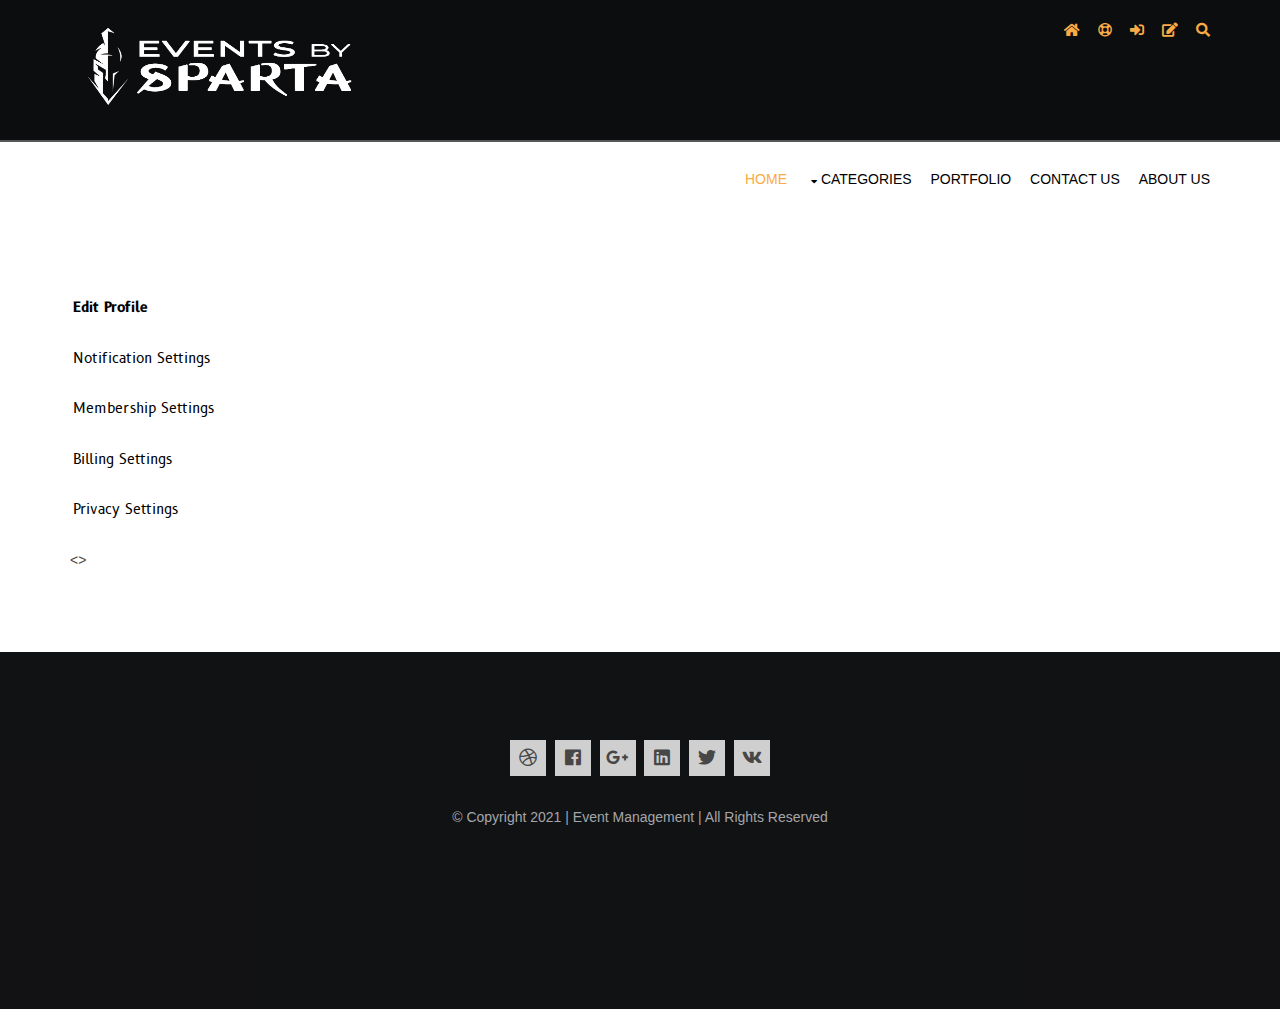
<file: account.html>
<!DOCTYPE html>
<!--
Template Name: Sislaf
Author: <a href="https://www.os-templates.com/">OS Templates</a>
Author URI: https://www.os-templates.com/
Copyright: OS-Templates.com
Licence: Free to use under our free template licence terms
Licence URI: https://www.os-templates.com/template-terms
-->
<html lang="">
<!-- To declare your language - read more here: https://www.w3.org/International/questions/qa-html-language-declarations -->
<head>
<title>Sislaf</title>
<meta charset="utf-8">
<meta name="viewport" content="width=device-width, initial-scale=1.0, maximum-scale=1.0, user-scalable=no">
<link href="layout/styles/layout2.css" rel="stylesheet" type="text/css" media="all">
<link rel = "stylesheet" href = "css/userprofile_styles.css"/>

</head>
<body id="top">
<!-- ################################################################################################ -->
<!-- ################################################################################################ -->
<!-- ################################################################################################ -->
<!-- Top Background Image Wrapper -->

<div class="bgded overlay" > 
 
  <!-- ################################################################################################ -->
  <div class="wrapper row0">

    <div id="topbar" class="hoc clear">
	
				<image class = "logo" src = "images/demo/SpartaWhite2.png">
		
      <div class="fl_left"> 
	  
        <!-- ################################################################################################ -->
        	
        <!-- ################################################################################################ -->
      </div>
      <div class="fl_right"> 
        <!-- ################################################################################################ -->
	
        <ul class="nospace">
          <li><a href="index.html"><i class="fas fa-home"></i></a></li>
          <li><a href="#" title="Help Centre"><i class="far fa-life-ring"></i></a></li>
          <li><a href="#" title="Login"><i class="fas fa-sign-in-alt"></i></a></li>
          <li><a href="#" title="Sign Up"><i class="fas fa-edit"></i></a></li>
          <li id="searchform">
            <div>
              <form action="#" method="post">
                <fieldset>
                  <legend>Quick Search:</legend>
                  <input type="text" placeholder="Enter search term&hellip;">
                  <button type="submit"><i class="fas fa-search"></i></button>
                </fieldset>
              </form>
            </div>
          </li>
        </ul>
        <!-- ################################################################################################ -->
      </div>
    </div>
  </div>
  <!-- ################################################################################################ -->
  <!-- ################################################################################################ -->
  <!-- ################################################################################################ -->
  <div class="wrapper row1">
    <header id="header" class="hoc clear">
     
      <nav id="mainav" class="fl_right"> 
        <!-- ################################################################################################ -->
        <ul class="clear">
          <li class="active"><a href="index.html">Home</a></li>
          <li><a class="drop" href="#">Categories</a>
            <ul>
              <li><a href="#">Photography</a></li>
			  <li><a href="#">DJ</a></li>
              <li><a class="drop" href="#">Furniture</a>
                <ul>
                  <li><a href="#">Chairs</a></li>
                  <li><a href="#">Tables</a></li>
                  <li><a href="#">Occasional Furniture</a></li>
				  <li><a href="#">Service Bars</a></li>
                </ul>
              </li>
			  <li><a class="drop" href="#">Furniture</a>
                <ul>
                  <li><a href="#">Marquees</a></li>
                  <li><a href="#">Flooring</a></li>
                </ul>
              </li>
			  <li><a class="drop" href="#">Tableware</a>
                <ul>
                  <li><a href="#">Cutlery</a></li>
                  <li><a href="#">Crockery</a></li>
                  <li><a href="#">Glassware</a></li>
				  <li><a href="#">Linen</a></li>
                </ul>
              </li>
			  <li><a class="drop" href="#">Decorations</a>
                <ul>
                  <li><a href="#">Lighting</a></li>
                  <li><a href="#">Festoon</a></li>
                  <li><a href="#">Fairy</a></li>
				  <li><a href="#">Flower Decorations</a></li>
				  <li><a href="#">Other Decorations</a></li>
                </ul>
              </li>
			  <li><a class="drop" href="#">Catering</a>
                <ul>
                  <li><a href="#">Food</a></li>
                  <li><a href="#">Accessories</a></li>
                  <li><a href="#">Equipment</a></li>
                </ul>
              </li>
			  <li><a class="drop" href="#">Catering</a>
                <ul>
                  <li><a href="#">Venues</a></li>
                  <li><a href="#">Indoor</a></li>
                  <li><a href="#">Outdoor</a></li>
                </ul>
              </li>
            </ul>
          </li>
          <li><a href="#">Portfolio</a></li>
          <li><a href="#">Contact Us</a></li>
          <li><a href="#">About Us</a></li>
        </ul>
        <!-- ################################################################################################ -->
      </nav>
	  
    </header>
  </div>
  <!-- ################################################################################################ -->
  <!-- ################################################################################################ -->
  <!-- ################################################################################################ -->
  
  <!-- ################################################################################################ -->
</div>
<!-- End Top Background Image Wrapper -->
<!-- ################################################################################################ -->
<!-- ################################################################################################ -->
<!-- ################################################################################################ -->
<div class="wrapper row3">
  <main class="hoc container clear"> 
    <!-- main body -->
    <!-- ################################################################################################ -->
    
    <!-- ################################################################################################ -->
   
    <!-- ################################################################################################ -->
    <section id="overview">
      <div class="sectiontitle">
        <p class="nospace font-xs"></p>
        <p class="heading underline font-x2"></p>
      </div>   
    </section>
    <!-- ################################################################################################ -->
    <!-- / main body -->
	
		<ul class = "navBar">
		<div class="navdiv">
			<li class = "navLi"><a class = "navLinks hover activeacc" href = "EditProfile.html">Edit Profile</a></li>
			<li class = "navLi"><a class = "navLinks hover " href = "NotificationSettings.html">Notification Settings</a></li>
			<li class = "navLi"><a class = "navLinks hover " href = "MembershipSettings.html">Membership Settings</a></li>
			<li class = "navLi"><a class = "navLinks hover " href = "BillingSettings.html">Billing Settings</a></li>
			<li class = "navLi"><a class = "navLinks hover " href = "PrivacySettings.html">Privacy Settings</a></li>
		</div>
		</ul>
	
	
	
		<div>
			
			<>
			
		
		</div>
	
	
	
	
	
	
	
	
	
    <div class="clear"></div>
  </main>
</div>
<!-- ################################################################################################ -->
<!-- ################################################################################################ -->
<!-- ################################################################################################ -->

<!-- ################################################################################################ -->
<div class="bgded overlay row4";">
  <footer id="footer" class="hoc clear"> 
    <!-- ################################################################################################ -->
    <div class="center btmspace-50">
      <ul class="faico clear">
        <li><a class="faicon-dribble" href="#"><i class="fab fa-dribbble"></i></a></li>
        <li><a class="faicon-facebook" href="#"><i class="fab fa-facebook"></i></a></li>
        <li><a class="faicon-google-plus" href="#"><i class="fab fa-google-plus-g"></i></a></li>
        <li><a class="faicon-linkedin" href="#"><i class="fab fa-linkedin"></i></a></li>
        <li><a class="faicon-twitter" href="#"><i class="fab fa-twitter"></i></a></li>
        <li><a class="faicon-vk" href="#"><i class="fab fa-vk"></i></a></li>
      </ul>
      <p class="nospace">© Copyright 2021   |  Event Management   |   All Rights Reserved
</p>
    </div>
    <!-- ################################################################################################ -->
    <hr class="btmspace-50">
    <!-- ################################################################################################ -->

    
    <!-- ################################################################################################ -->
  </footer>
</div>
<!-- ################################################################################################ -->
<!-- ################################################################################################ -->
<!-- ################################################################################################ -->

<!-- ################################################################################################ -->
<!-- ################################################################################################ -->
<!-- ################################################################################################ -->
<a id="backtotop" href="#top"><i class="fas fa-chevron-up"></i></a>
<!-- JAVASCRIPTS -->
<script src="layout/scripts/jquery.min.js"></script>
<script src="layout/scripts/jquery.backtotop.js"></script>
<script src="layout/scripts/jquery.mobilemenu.js"></script>
</body>
</html>
</file>
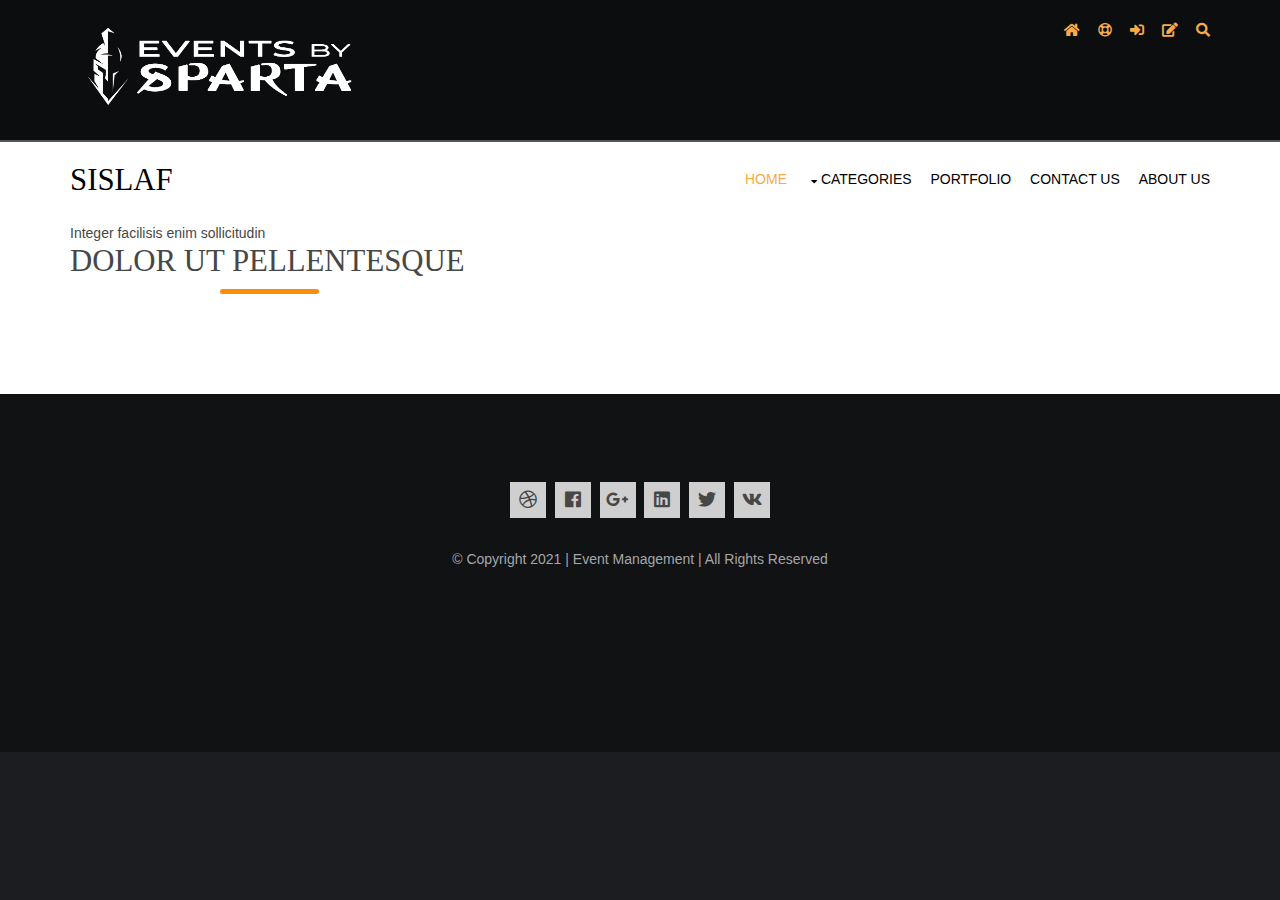
<file: template.html>
<!DOCTYPE html>
<!--
Template Name: Sislaf
Author: <a href="https://www.os-templates.com/">OS Templates</a>
Author URI: https://www.os-templates.com/
Copyright: OS-Templates.com
Licence: Free to use under our free template licence terms
Licence URI: https://www.os-templates.com/template-terms
-->
<html lang="">
<!-- To declare your language - read more here: https://www.w3.org/International/questions/qa-html-language-declarations -->
<head>
<title>Sislaf</title>
<meta charset="utf-8">
<meta name="viewport" content="width=device-width, initial-scale=1.0, maximum-scale=1.0, user-scalable=no">
<link href="layout/styles/layout2.css" rel="stylesheet" type="text/css" media="all">
</head>
<body id="top">
<!-- ################################################################################################ -->
<!-- ################################################################################################ -->
<!-- ################################################################################################ -->
<!-- Top Background Image Wrapper -->

<div class="bgded overlay" > 
 
  <!-- ################################################################################################ -->
  <div class="wrapper row0">

    <div id="topbar" class="hoc clear">
	
				<image class = "logo" src = "images/demo/SpartaWhite2.png">
		
      <div class="fl_left"> 
	  
        <!-- ################################################################################################ -->
        	
        <!-- ################################################################################################ -->
      </div>
      <div class="fl_right"> 
        <!-- ################################################################################################ -->
	
        <ul class="nospace">
          <li><a href="index.html"><i class="fas fa-home"></i></a></li>
          <li><a href="#" title="Help Centre"><i class="far fa-life-ring"></i></a></li>
          <li><a href="#" title="Login"><i class="fas fa-sign-in-alt"></i></a></li>
          <li><a href="#" title="Sign Up"><i class="fas fa-edit"></i></a></li>
          <li id="searchform">
            <div>
              <form action="#" method="post">
                <fieldset>
                  <legend>Quick Search:</legend>
                  <input type="text" placeholder="Enter search term&hellip;">
                  <button type="submit"><i class="fas fa-search"></i></button>
                </fieldset>
              </form>
            </div>
          </li>
        </ul>
        <!-- ################################################################################################ -->
      </div>
    </div>
  </div>
  <!-- ################################################################################################ -->
  <!-- ################################################################################################ -->
  <!-- ################################################################################################ -->
  <div class="wrapper row1">
    <header id="header" class="hoc clear">
      <div id="logo" class="fl_left"> 
        <!-- ################################################################################################ -->
        <h1><a href="index.html">Sislaf</a></h1>
        <!-- ################################################################################################ -->
      </div>
      <nav id="mainav" class="fl_right"> 
        <!-- ################################################################################################ -->
        <ul class="clear">
          <li class="active"><a href="index.html">Home</a></li>
          <li><a class="drop" href="#">Categories</a>
            <ul>
              <li><a href="#">Photography</a></li>
			  <li><a href="#">DJ</a></li>
              <li><a class="drop" href="#">Furniture</a>
                <ul>
                  <li><a href="#">Chairs</a></li>
                  <li><a href="#">Tables</a></li>
                  <li><a href="#">Occasional Furniture</a></li>
				  <li><a href="#">Service Bars</a></li>
                </ul>
              </li>
			  <li><a class="drop" href="#">Furniture</a>
                <ul>
                  <li><a href="#">Marquees</a></li>
                  <li><a href="#">Flooring</a></li>
                </ul>
              </li>
			  <li><a class="drop" href="#">Tableware</a>
                <ul>
                  <li><a href="#">Cutlery</a></li>
                  <li><a href="#">Crockery</a></li>
                  <li><a href="#">Glassware</a></li>
				  <li><a href="#">Linen</a></li>
                </ul>
              </li>
			  <li><a class="drop" href="#">Decorations</a>
                <ul>
                  <li><a href="#">Lighting</a></li>
                  <li><a href="#">Festoon</a></li>
                  <li><a href="#">Fairy</a></li>
				  <li><a href="#">Flower Decorations</a></li>
				  <li><a href="#">Other Decorations</a></li>
                </ul>
              </li>
			  <li><a class="drop" href="#">Catering</a>
                <ul>
                  <li><a href="#">Food</a></li>
                  <li><a href="#">Accessories</a></li>
                  <li><a href="#">Equipment</a></li>
                </ul>
              </li>
			  <li><a class="drop" href="#">Catering</a>
                <ul>
                  <li><a href="#">Venues</a></li>
                  <li><a href="#">Indoor</a></li>
                  <li><a href="#">Outdoor</a></li>
                </ul>
              </li>
            </ul>
          </li>
          <li><a href="#">Portfolio</a></li>
          <li><a href="#">Contact Us</a></li>
          <li><a href="#">About Us</a></li>
        </ul>
        <!-- ################################################################################################ -->
      </nav>
	  
    </header>
  </div>
  <!-- ################################################################################################ -->
  <!-- ################################################################################################ -->
  <!-- ################################################################################################ -->
  
  <!-- ################################################################################################ -->
</div>
<!-- End Top Background Image Wrapper -->
<!-- ################################################################################################ -->
<!-- ################################################################################################ -->
<!-- ################################################################################################ -->
<div class="wrapper row3">
  <main class="hoc container clear"> 
    <!-- main body -->
    <!-- ################################################################################################ -->
    
    <!-- ################################################################################################ -->
   
    <!-- ################################################################################################ -->
    <section id="overview">
      <div class="sectiontitle">
        <p class="nospace font-xs">Integer facilisis enim sollicitudin</p>
        <p class="heading underline font-x2">Dolor ut pellentesque</p>
      </div>   
    </section>
    <!-- ################################################################################################ -->
    <!-- / main body -->
    <div class="clear"></div>
  </main>
</div>
<!-- ################################################################################################ -->
<!-- ################################################################################################ -->
<!-- ################################################################################################ -->

<!-- ################################################################################################ -->
<div class="bgded overlay row4";">
  <footer id="footer" class="hoc clear"> 
    <!-- ################################################################################################ -->
    <div class="center btmspace-50">
      <ul class="faico clear">
        <li><a class="faicon-dribble" href="#"><i class="fab fa-dribbble"></i></a></li>
        <li><a class="faicon-facebook" href="#"><i class="fab fa-facebook"></i></a></li>
        <li><a class="faicon-google-plus" href="#"><i class="fab fa-google-plus-g"></i></a></li>
        <li><a class="faicon-linkedin" href="#"><i class="fab fa-linkedin"></i></a></li>
        <li><a class="faicon-twitter" href="#"><i class="fab fa-twitter"></i></a></li>
        <li><a class="faicon-vk" href="#"><i class="fab fa-vk"></i></a></li>
      </ul>
      <p class="nospace">© Copyright 2021   |  Event Management   |   All Rights Reserved
</p>
    </div>
    <!-- ################################################################################################ -->
    <hr class="btmspace-50">
    <!-- ################################################################################################ -->

    
    <!-- ################################################################################################ -->
  </footer>
</div>
<!-- ################################################################################################ -->
<!-- ################################################################################################ -->
<!-- ################################################################################################ -->

<!-- ################################################################################################ -->
<!-- ################################################################################################ -->
<!-- ################################################################################################ -->
<a id="backtotop" href="#top"><i class="fas fa-chevron-up"></i></a>
<!-- JAVASCRIPTS -->
<script src="layout/scripts/jquery.min.js"></script>
<script src="layout/scripts/jquery.backtotop.js"></script>
<script src="layout/scripts/jquery.mobilemenu.js"></script>
</body>
</html>
</file>
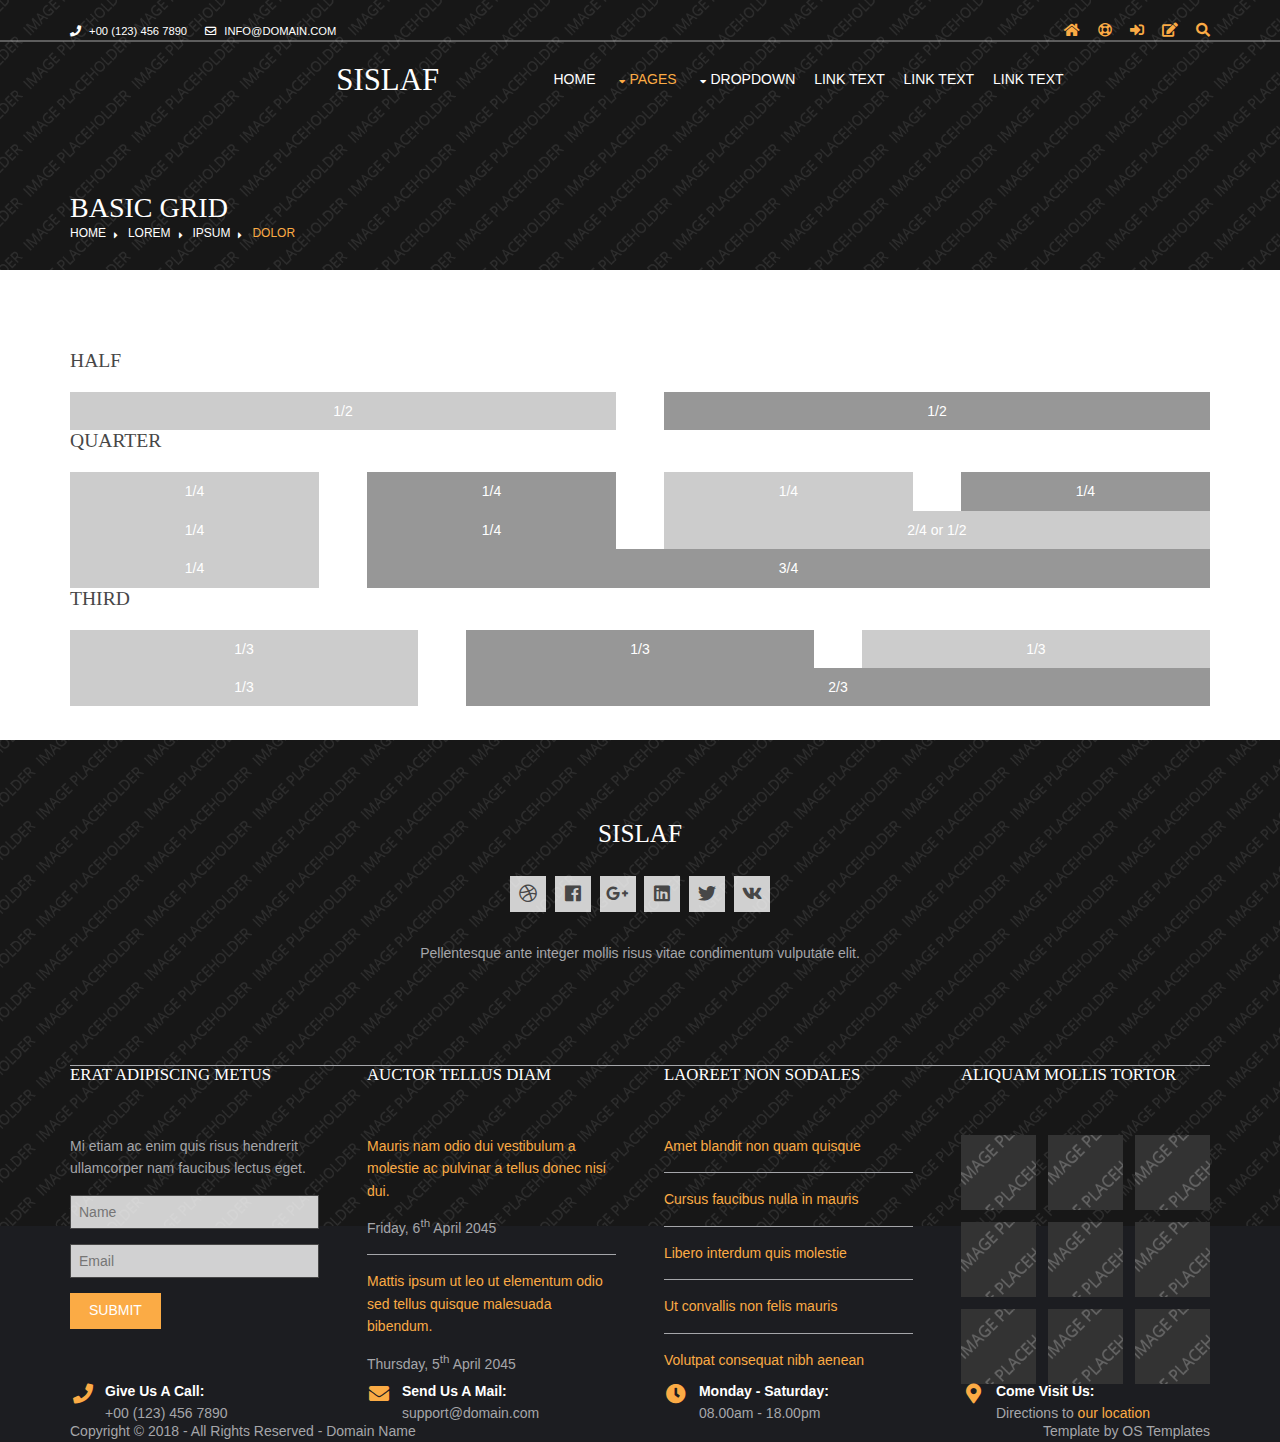
<file: pages/basic-grid.html>
<!DOCTYPE html>
<!--
Template Name: Sislaf
Author: <a href="https://www.os-templates.com/">OS Templates</a>
Author URI: https://www.os-templates.com/
Copyright: OS-Templates.com
Licence: Free to use under our free template licence terms
Licence URI: https://www.os-templates.com/template-terms
-->
<html lang="">
<!-- To declare your language - read more here: https://www.w3.org/International/questions/qa-html-language-declarations -->
<head>
<title>Sislaf | Pages | Basic Grid</title>
<meta charset="utf-8">
<meta name="viewport" content="width=device-width, initial-scale=1.0, maximum-scale=1.0, user-scalable=no">
<link href="../layout/styles/layout.css" rel="stylesheet" type="text/css" media="all">
<style type="text/css">
/* DEMO ONLY */
.container .demo{text-align:center;}
.container .demo div{padding:8px 0;}
.container .demo div:nth-child(odd){color:#FFFFFF; background:#CCCCCC;}
.container .demo div:nth-child(even){color:#FFFFFF; background:#979797;}
@media screen and (max-width:900px){.container .demo div{margin-bottom:0;}}
/* DEMO ONLY */
</style>
</head>
<body id="top">
<!-- ################################################################################################ -->
<!-- ################################################################################################ -->
<!-- ################################################################################################ -->
<!-- Top Background Image Wrapper -->
<div class="bgded overlay" style="background-image:url('../images/demo/backgrounds/01.png');"> 
  <!-- ################################################################################################ -->
  <div class="wrapper row0">
    <div id="topbar" class="hoc clear">
      <div class="fl_left"> 
        <!-- ################################################################################################ -->
        <ul class="nospace">
          <li><i class="fas fa-phone rgtspace-5"></i> +00 (123) 456 7890</li>
          <li><i class="far fa-envelope rgtspace-5"></i> info@domain.com</li>
        </ul>
        <!-- ################################################################################################ -->
      </div>
      <div class="fl_right"> 
        <!-- ################################################################################################ -->
        <ul class="nospace">
          <li><a href="../index.html"><i class="fas fa-home"></i></a></li>
          <li><a href="#" title="Help Centre"><i class="far fa-life-ring"></i></a></li>
          <li><a href="#" title="Login"><i class="fas fa-sign-in-alt"></i></a></li>
          <li><a href="#" title="Sign Up"><i class="fas fa-edit"></i></a></li>
          <li id="searchform">
            <div>
              <form action="#" method="post">
                <fieldset>
                  <legend>Quick Search:</legend>
                  <input type="text" placeholder="Enter search term&hellip;">
                  <button type="submit"><i class="fas fa-search"></i></button>
                </fieldset>
              </form>
            </div>
          </li>
        </ul>
        <!-- ################################################################################################ -->
      </div>
    </div>
  </div>
  <!-- ################################################################################################ -->
  <!-- ################################################################################################ -->
  <!-- ################################################################################################ -->
  <div class="wrapper row1">
    <header id="header" class="hoc clear">
      <div id="logo" class="fl_left"> 
        <!-- ################################################################################################ -->
        <h1><a href="../index.html">Sislaf</a></h1>
        <!-- ################################################################################################ -->
      </div>
      <nav id="mainav" class="fl_right"> 
        <!-- ################################################################################################ -->
        <ul class="clear">
          <li><a href="../index.html">Home</a></li>
          <li class="active"><a class="drop" href="#">Pages</a>
            <ul>
              <li><a href="gallery.html">Gallery</a></li>
              <li><a href="full-width.html">Full Width</a></li>
              <li><a href="sidebar-left.html">Sidebar Left</a></li>
              <li><a href="sidebar-right.html">Sidebar Right</a></li>
              <li class="active"><a href="basic-grid.html">Basic Grid</a></li>
              <li><a href="font-icons.html">Font Icons</a></li>
            </ul>
          </li>
          <li><a class="drop" href="#">Dropdown</a>
            <ul>
              <li><a href="#">Level 2</a></li>
              <li><a class="drop" href="#">Level 2 + Drop</a>
                <ul>
                  <li><a href="#">Level 3</a></li>
                  <li><a href="#">Level 3</a></li>
                  <li><a href="#">Level 3</a></li>
                </ul>
              </li>
              <li><a href="#">Level 2</a></li>
            </ul>
          </li>
          <li><a href="#">Link Text</a></li>
          <li><a href="#">Link Text</a></li>
          <li><a href="#">Link Text</a></li>
        </ul>
        <!-- ################################################################################################ -->
      </nav>
    </header>
  </div>
  <!-- ################################################################################################ -->
  <!-- ################################################################################################ -->
  <!-- ################################################################################################ -->
  <div id="breadcrumb" class="hoc clear"> 
    <!-- ################################################################################################ -->
    <h6 class="heading">Basic Grid</h6>
    <ul>
      <li><a href="#">Home</a></li>
      <li><a href="#">Lorem</a></li>
      <li><a href="#">Ipsum</a></li>
      <li><a href="#">Dolor</a></li>
    </ul>
    <!-- ################################################################################################ -->
  </div>
  <!-- ################################################################################################ -->
</div>
<!-- End Top Background Image Wrapper -->
<!-- ################################################################################################ -->
<!-- ################################################################################################ -->
<!-- ################################################################################################ -->
<div class="wrapper row3">
  <main class="hoc container clear"> 
    <!-- main body -->
    <!-- ################################################################################################ -->
    <div class="content"> 
      <!-- ################################################################################################ -->
      <h2>Half</h2>
      <!-- ################################################################################################ -->
      <div class="group btmspace-50 demo">
        <div class="one_half first">1/2</div>
        <div class="one_half">1/2</div>
      </div>
      <!-- ################################################################################################ -->
      <h2>Quarter</h2>
      <!-- ################################################################################################ -->
      <div class="group btmspace-50 demo">
        <div class="one_quarter first">1/4</div>
        <div class="one_quarter">1/4</div>
        <div class="one_quarter">1/4</div>
        <div class="one_quarter">1/4</div>
      </div>
      <div class="group btmspace-50 demo">
        <div class="one_quarter first">1/4</div>
        <div class="one_quarter">1/4</div>
        <div class="two_quarter">2/4 or 1/2</div>
      </div>
      <div class="group btmspace-50 demo">
        <div class="one_quarter first">1/4</div>
        <div class="three_quarter">3/4</div>
      </div>
      <!-- ################################################################################################ -->
      <h2>Third</h2>
      <!-- ################################################################################################ -->
      <div class="group btmspace-50 demo">
        <div class="one_third first">1/3</div>
        <div class="one_third">1/3</div>
        <div class="one_third">1/3</div>
      </div>
      <div class="group demo">
        <div class="one_third first">1/3</div>
        <div class="two_third">2/3</div>
      </div>
      <!-- ################################################################################################ -->
    </div>
    <!-- ################################################################################################ -->
    <!-- / main body -->
    <div class="clear"></div>
  </main>
</div>
<!-- ################################################################################################ -->
<!-- ################################################################################################ -->
<!-- ################################################################################################ -->
<div class="bgded overlay row4" style="background-image:url('../images/demo/backgrounds/05.png');">
  <footer id="footer" class="hoc clear"> 
    <!-- ################################################################################################ -->
    <div class="center btmspace-50">
      <h6 class="heading">Sislaf</h6>
      <ul class="faico clear">
        <li><a class="faicon-dribble" href="#"><i class="fab fa-dribbble"></i></a></li>
        <li><a class="faicon-facebook" href="#"><i class="fab fa-facebook"></i></a></li>
        <li><a class="faicon-google-plus" href="#"><i class="fab fa-google-plus-g"></i></a></li>
        <li><a class="faicon-linkedin" href="#"><i class="fab fa-linkedin"></i></a></li>
        <li><a class="faicon-twitter" href="#"><i class="fab fa-twitter"></i></a></li>
        <li><a class="faicon-vk" href="#"><i class="fab fa-vk"></i></a></li>
      </ul>
      <p class="nospace">Pellentesque ante integer mollis risus vitae condimentum vulputate elit.</p>
    </div>
    <!-- ################################################################################################ -->
    <hr class="btmspace-50">
    <!-- ################################################################################################ -->
    <div class="group btmspace-50">
      <div class="one_quarter first">
        <h6 class="heading">Erat adipiscing metus</h6>
        <p class="nospace btmspace-15">Mi etiam ac enim quis risus hendrerit ullamcorper nam faucibus lectus eget.</p>
        <form method="post" action="#">
          <fieldset>
            <legend>Newsletter:</legend>
            <input class="btmspace-15" type="text" value="" placeholder="Name">
            <input class="btmspace-15" type="text" value="" placeholder="Email">
            <button type="submit" value="submit">Submit</button>
          </fieldset>
        </form>
      </div>
      <div class="one_quarter">
        <h6 class="heading">Auctor tellus diam</h6>
        <ul class="nospace linklist">
          <li>
            <article>
              <p class="nospace btmspace-10"><a href="#">Mauris nam odio dui vestibulum a molestie ac pulvinar a tellus donec nisi dui.</a></p>
              <time class="block font-xs" datetime="2045-04-06">Friday, 6<sup>th</sup> April 2045</time>
            </article>
          </li>
          <li>
            <article>
              <p class="nospace btmspace-10"><a href="#">Mattis ipsum ut leo ut elementum odio sed tellus quisque malesuada bibendum.</a></p>
              <time class="block font-xs" datetime="2045-04-05">Thursday, 5<sup>th</sup> April 2045</time>
            </article>
          </li>
        </ul>
      </div>
      <div class="one_quarter">
        <h6 class="heading">Laoreet non sodales</h6>
        <ul class="nospace linklist">
          <li><a href="#">Amet blandit non quam quisque</a></li>
          <li><a href="#">Cursus faucibus nulla in mauris</a></li>
          <li><a href="#">Libero interdum quis molestie</a></li>
          <li><a href="#">Ut convallis non felis mauris</a></li>
          <li><a href="#">Volutpat consequat nibh aenean</a></li>
        </ul>
      </div>
      <div class="one_quarter">
        <h6 class="heading">Aliquam mollis tortor</h6>
        <ul class="nospace clear latestimg">
          <li><a class="imgover" href="#"><img src="../images/demo/100x100.png" alt=""></a></li>
          <li><a class="imgover" href="#"><img src="../images/demo/100x100.png" alt=""></a></li>
          <li><a class="imgover" href="#"><img src="../images/demo/100x100.png" alt=""></a></li>
          <li><a class="imgover" href="#"><img src="../images/demo/100x100.png" alt=""></a></li>
          <li><a class="imgover" href="#"><img src="../images/demo/100x100.png" alt=""></a></li>
          <li><a class="imgover" href="#"><img src="../images/demo/100x100.png" alt=""></a></li>
          <li><a class="imgover" href="#"><img src="../images/demo/100x100.png" alt=""></a></li>
          <li><a class="imgover" href="#"><img src="../images/demo/100x100.png" alt=""></a></li>
          <li><a class="imgover" href="#"><img src="../images/demo/100x100.png" alt=""></a></li>
        </ul>
      </div>
      <!-- ################################################################################################ -->
    </div>
    <div id="ctdetails" class="clear">
      <ul class="nospace clear">
        <li class="one_quarter first">
          <div class="block clear"><a href="#"><i class="fas fa-phone"></i></a> <span><strong>Give us a call:</strong> +00 (123) 456 7890</span></div>
        </li>
        <li class="one_quarter">
          <div class="block clear"><a href="#"><i class="fas fa-envelope"></i></a> <span><strong>Send us a mail:</strong> support@domain.com</span></div>
        </li>
        <li class="one_quarter">
          <div class="block clear"><a href="#"><i class="fas fa-clock"></i></a> <span><strong> Monday - Saturday:</strong> 08.00am - 18.00pm</span></div>
        </li>
        <li class="one_quarter">
          <div class="block clear"><a href="#"><i class="fas fa-map-marker-alt"></i></a> <span><strong>Come visit us:</strong> Directions to <a href="#">our location</a></span></div>
        </li>
      </ul>
    </div>
    <!-- ################################################################################################ -->
  </footer>
</div>
<!-- ################################################################################################ -->
<!-- ################################################################################################ -->
<!-- ################################################################################################ -->
<div class="wrapper row5">
  <div id="copyright" class="hoc clear"> 
    <!-- ################################################################################################ -->
    <p class="fl_left">Copyright &copy; 2018 - All Rights Reserved - <a href="#">Domain Name</a></p>
    <p class="fl_right">Template by <a target="_blank" href="https://www.os-templates.com/" title="Free Website Templates">OS Templates</a></p>
    <!-- ################################################################################################ -->
  </div>
</div>
<!-- ################################################################################################ -->
<!-- ################################################################################################ -->
<!-- ################################################################################################ -->
<a id="backtotop" href="#top"><i class="fas fa-chevron-up"></i></a>
<!-- JAVASCRIPTS -->
<script src="../layout/scripts/jquery.min.js"></script>
<script src="../layout/scripts/jquery.backtotop.js"></script>
<script src="../layout/scripts/jquery.mobilemenu.js"></script>
</body>
</html>
</file>
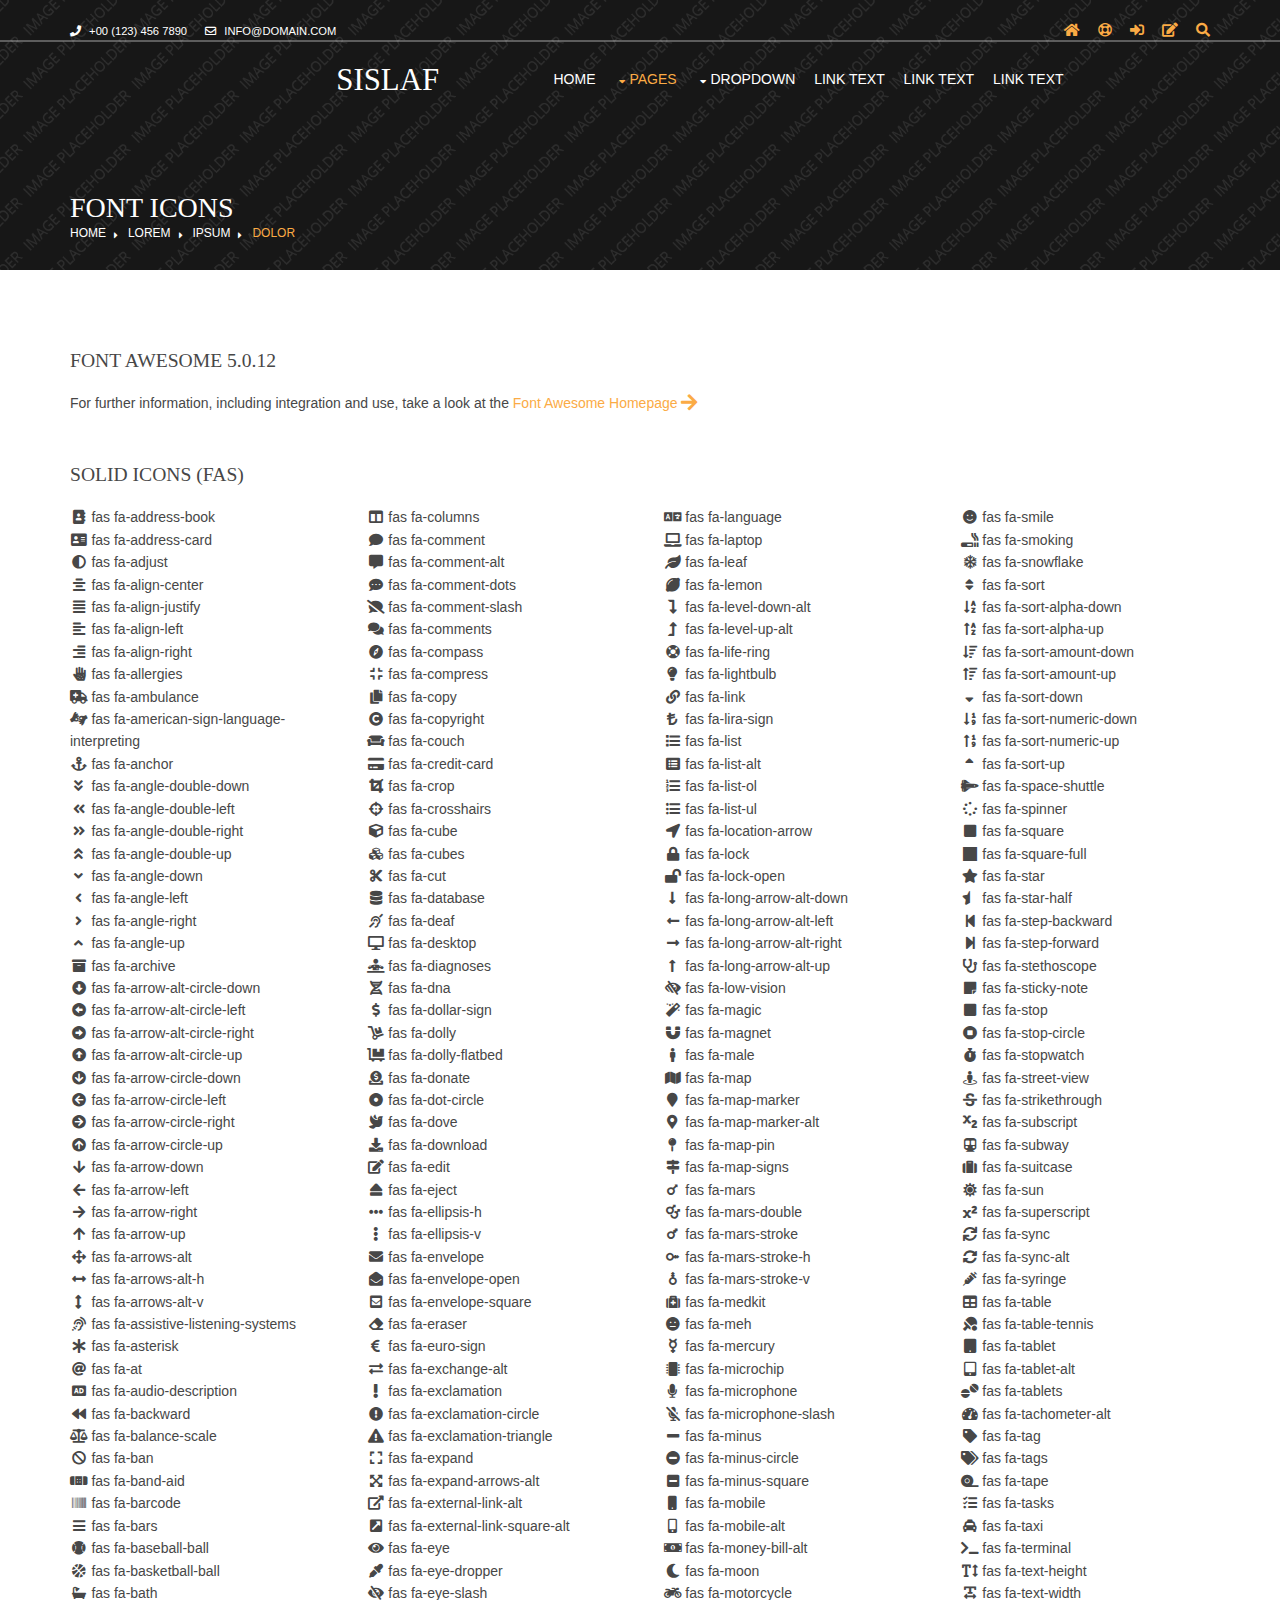
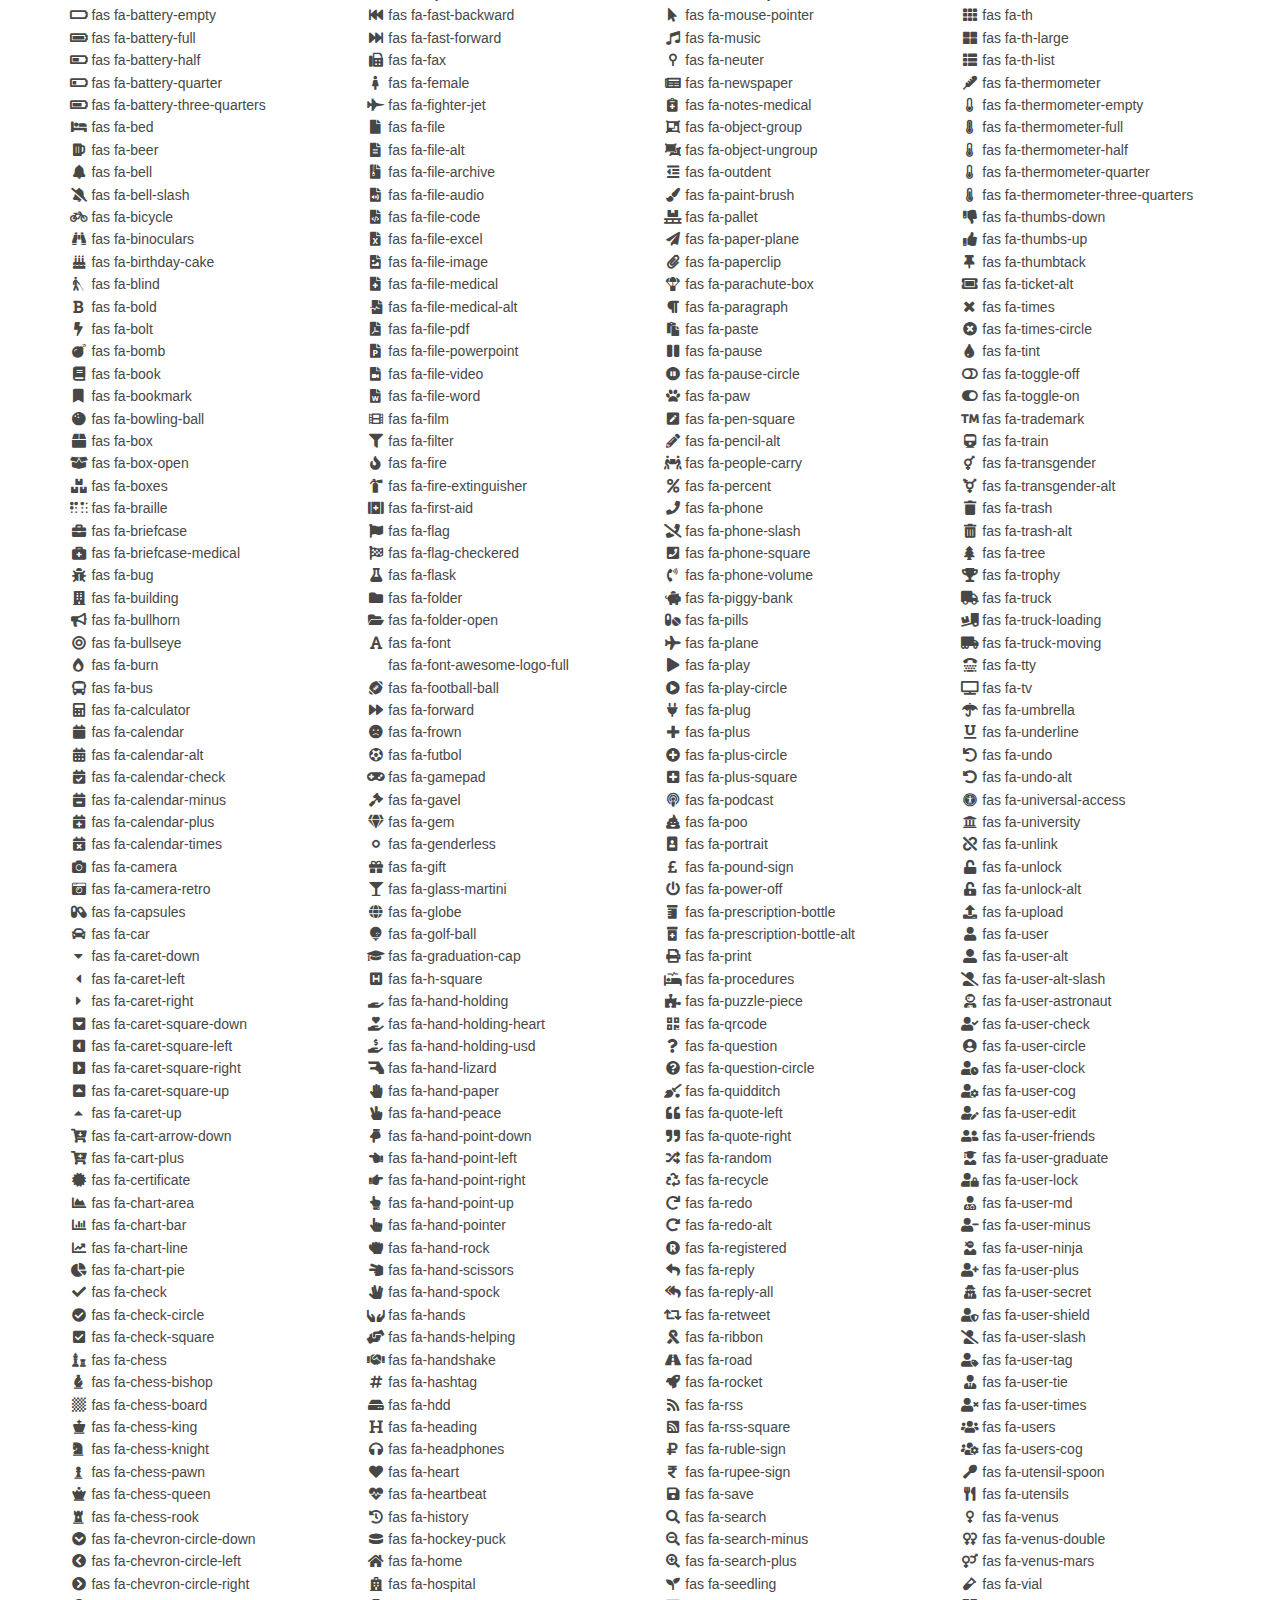
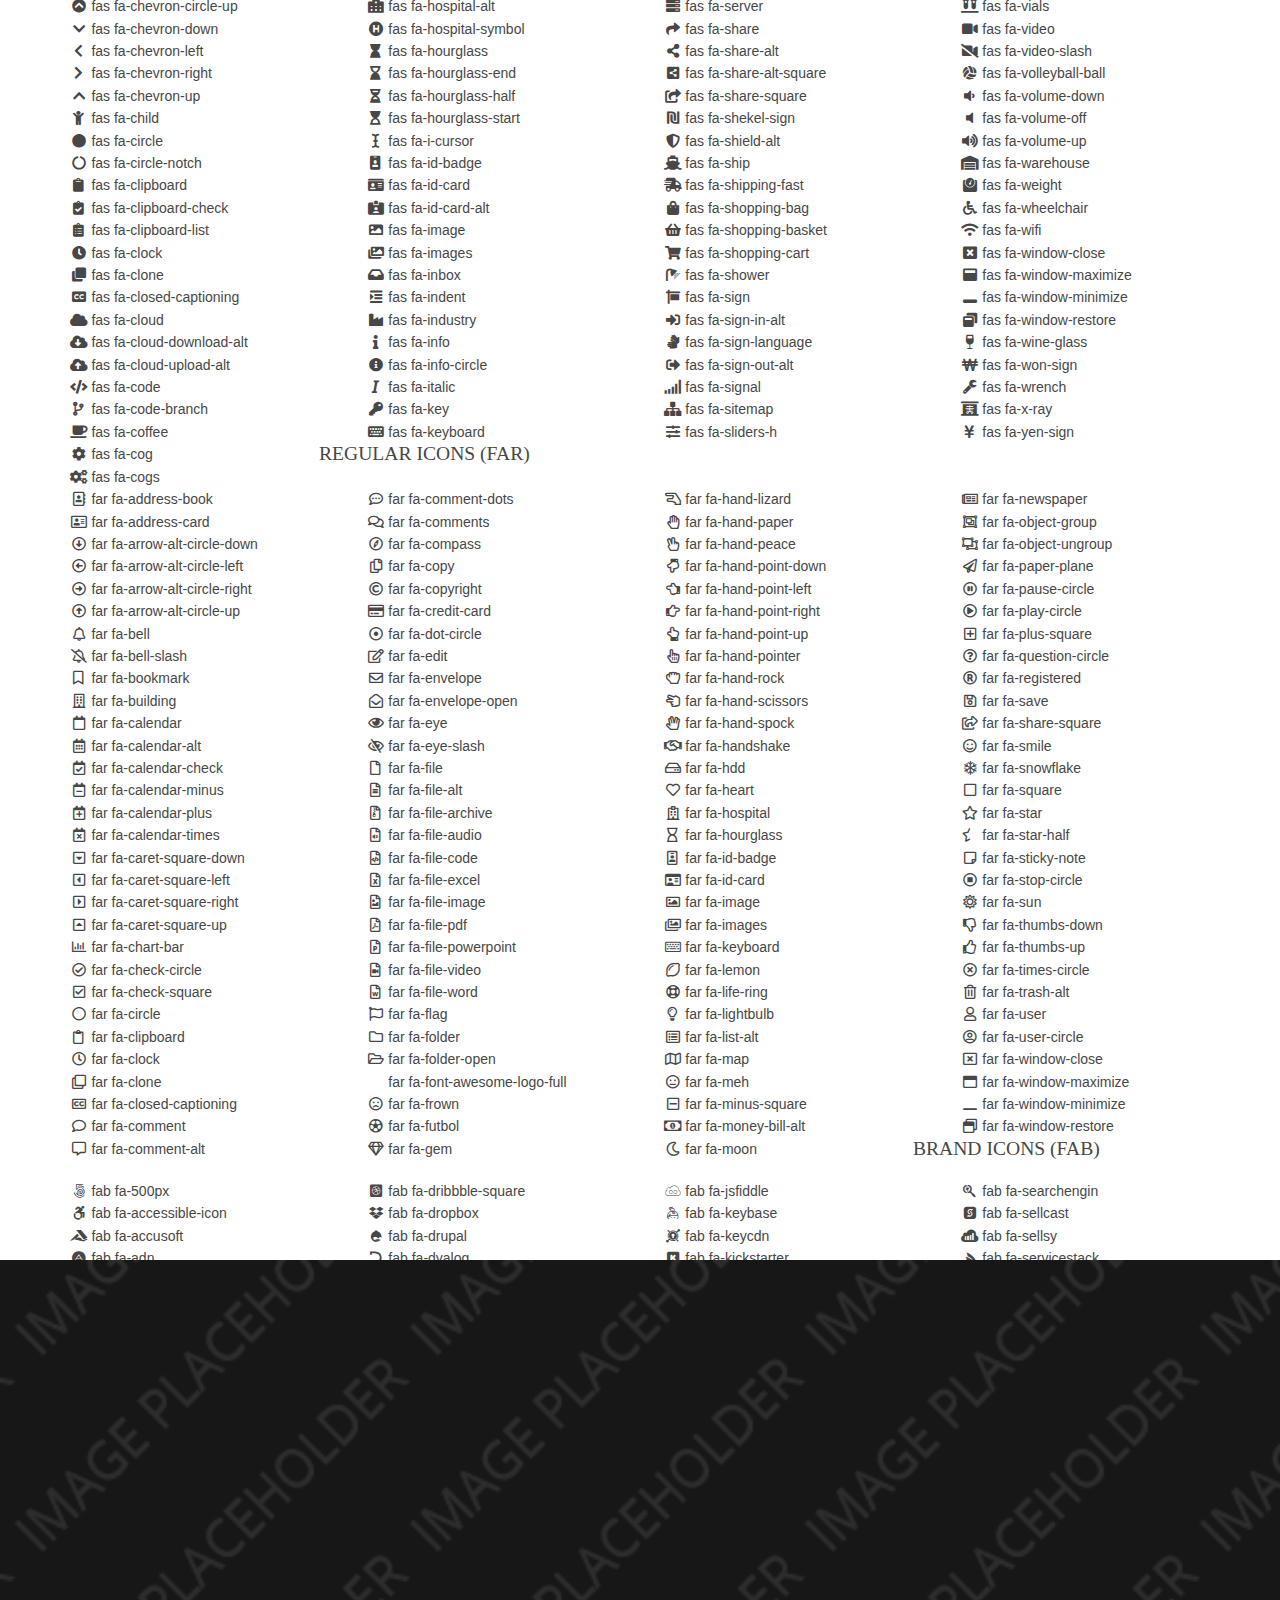
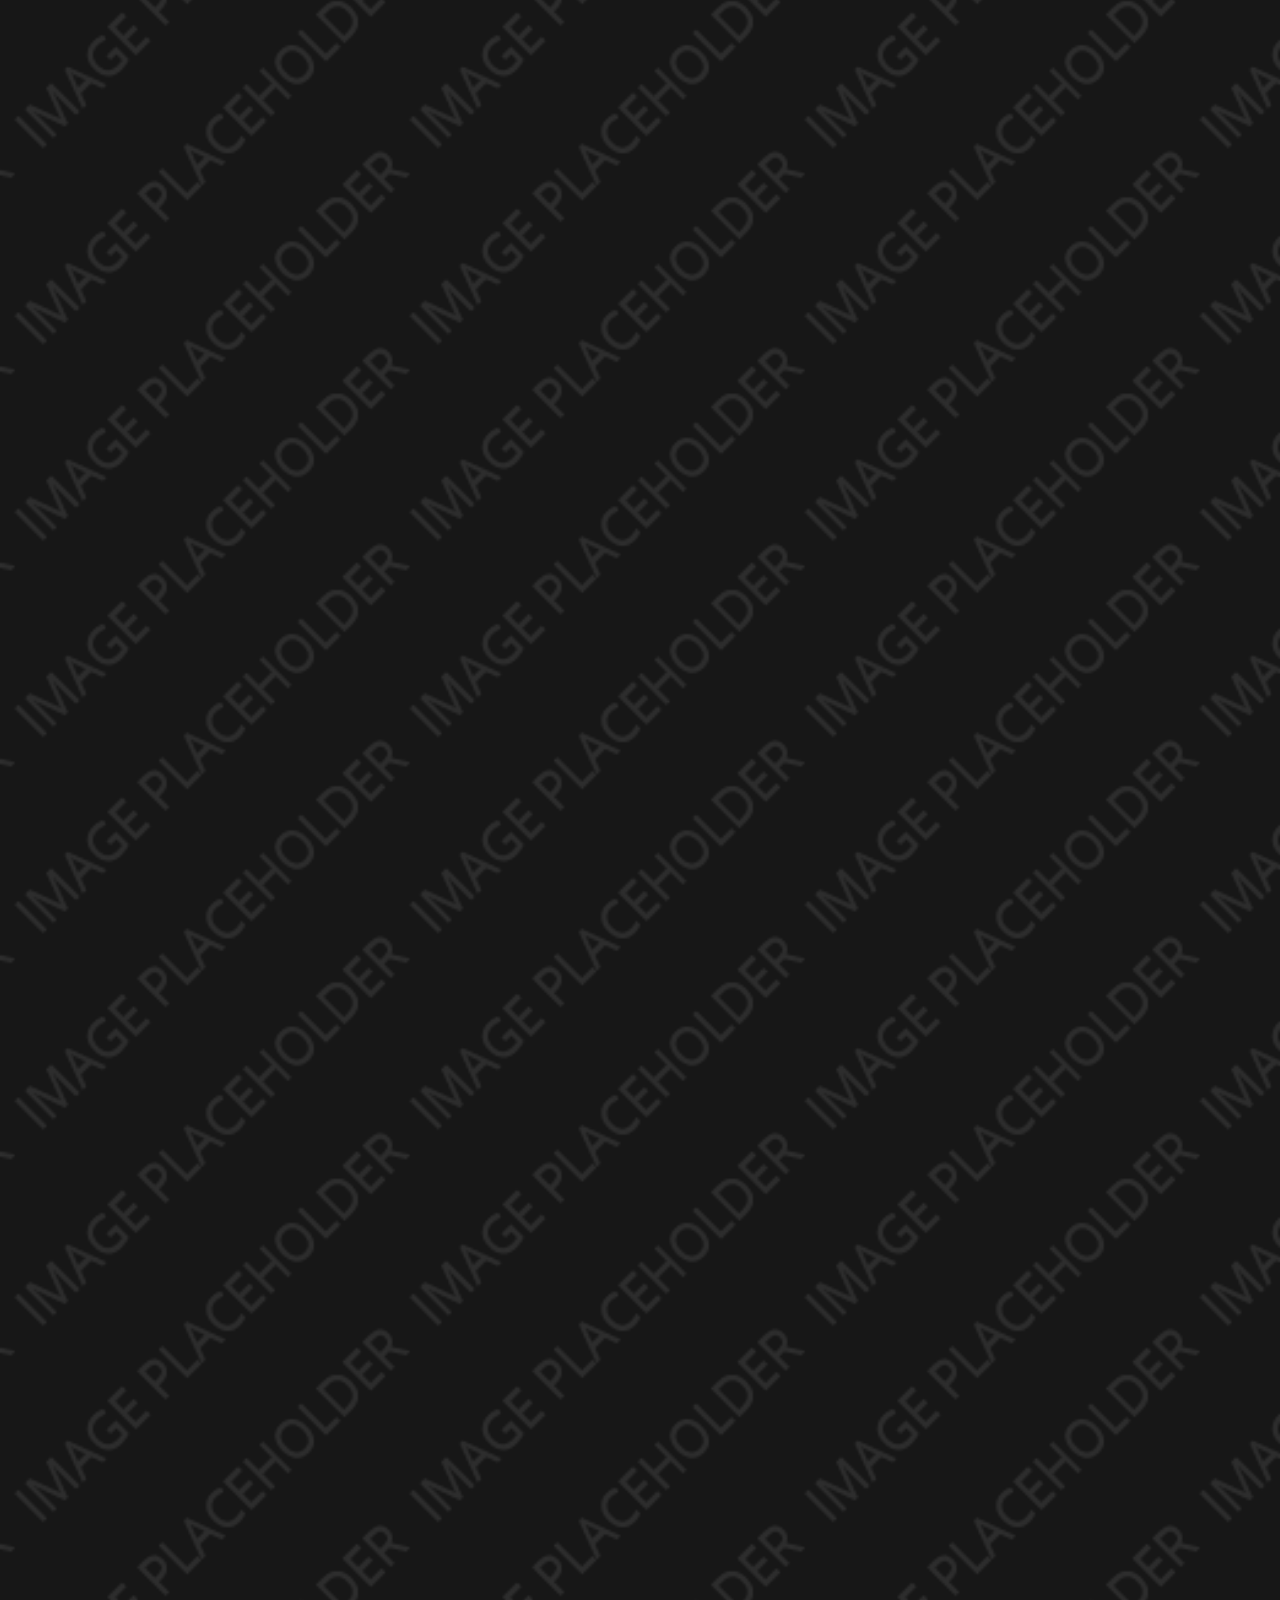
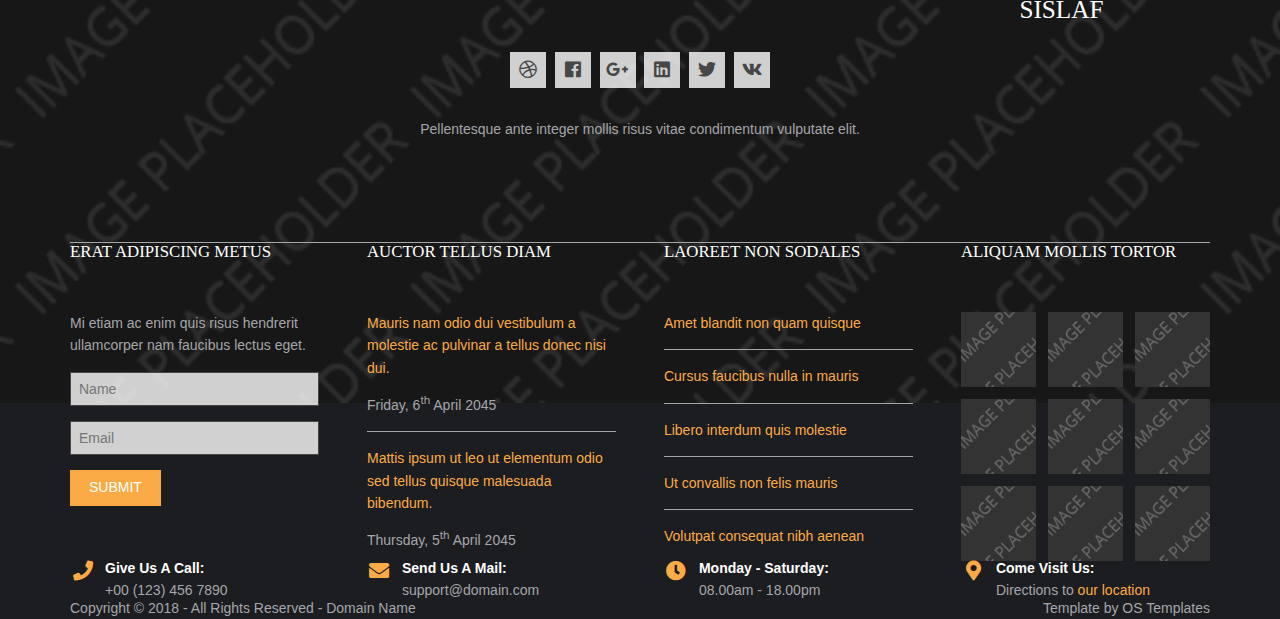
<file: pages/font-icons.html>
<!DOCTYPE html>
<!--
Template Name: Sislaf
Author: <a href="https://www.os-templates.com/">OS Templates</a>
Author URI: https://www.os-templates.com/
Copyright: OS-Templates.com
Licence: Free to use under our free template licence terms
Licence URI: https://www.os-templates.com/template-terms
-->
<html lang="">
<!-- To declare your language - read more here: https://www.w3.org/International/questions/qa-html-language-declarations -->
<head>
<title>Sislaf | Pages | Font Icons</title>
<meta charset="utf-8">
<meta name="viewport" content="width=device-width, initial-scale=1.0, maximum-scale=1.0, user-scalable=no">
<link href="../layout/styles/layout.css" rel="stylesheet" type="text/css" media="all">
</head>
<body id="top">
<!-- ################################################################################################ -->
<!-- ################################################################################################ -->
<!-- ################################################################################################ -->
<!-- Top Background Image Wrapper -->
<div class="bgded overlay" style="background-image:url('../images/demo/backgrounds/01.png');"> 
  <!-- ################################################################################################ -->
  <div class="wrapper row0">
    <div id="topbar" class="hoc clear">
      <div class="fl_left"> 
        <!-- ################################################################################################ -->
        <ul class="nospace">
          <li><i class="fas fa-phone rgtspace-5"></i> +00 (123) 456 7890</li>
          <li><i class="far fa-envelope rgtspace-5"></i> info@domain.com</li>
        </ul>
        <!-- ################################################################################################ -->
      </div>
      <div class="fl_right"> 
        <!-- ################################################################################################ -->
        <ul class="nospace">
          <li><a href="../index.html"><i class="fas fa-home"></i></a></li>
          <li><a href="#" title="Help Centre"><i class="far fa-life-ring"></i></a></li>
          <li><a href="#" title="Login"><i class="fas fa-sign-in-alt"></i></a></li>
          <li><a href="#" title="Sign Up"><i class="fas fa-edit"></i></a></li>
          <li id="searchform">
            <div>
              <form action="#" method="post">
                <fieldset>
                  <legend>Quick Search:</legend>
                  <input type="text" placeholder="Enter search term&hellip;">
                  <button type="submit"><i class="fas fa-search"></i></button>
                </fieldset>
              </form>
            </div>
          </li>
        </ul>
        <!-- ################################################################################################ -->
      </div>
    </div>
  </div>
  <!-- ################################################################################################ -->
  <!-- ################################################################################################ -->
  <!-- ################################################################################################ -->
  <div class="wrapper row1">
    <header id="header" class="hoc clear">
      <div id="logo" class="fl_left"> 
        <!-- ################################################################################################ -->
        <h1><a href="../index.html">Sislaf</a></h1>
        <!-- ################################################################################################ -->
      </div>
      <nav id="mainav" class="fl_right"> 
        <!-- ################################################################################################ -->
        <ul class="clear">
          <li><a href="../index.html">Home</a></li>
          <li class="active"><a class="drop" href="#">Pages</a>
            <ul>
              <li><a href="gallery.html">Gallery</a></li>
              <li><a href="full-width.html">Full Width</a></li>
              <li><a href="sidebar-left.html">Sidebar Left</a></li>
              <li><a href="sidebar-right.html">Sidebar Right</a></li>
              <li><a href="basic-grid.html">Basic Grid</a></li>
              <li class="active"><a href="font-icons.html">Font Icons</a></li>
            </ul>
          </li>
          <li><a class="drop" href="#">Dropdown</a>
            <ul>
              <li><a href="#">Level 2</a></li>
              <li><a class="drop" href="#">Level 2 + Drop</a>
                <ul>
                  <li><a href="#">Level 3</a></li>
                  <li><a href="#">Level 3</a></li>
                  <li><a href="#">Level 3</a></li>
                </ul>
              </li>
              <li><a href="#">Level 2</a></li>
            </ul>
          </li>
          <li><a href="#">Link Text</a></li>
          <li><a href="#">Link Text</a></li>
          <li><a href="#">Link Text</a></li>
        </ul>
        <!-- ################################################################################################ -->
      </nav>
    </header>
  </div>
  <!-- ################################################################################################ -->
  <!-- ################################################################################################ -->
  <!-- ################################################################################################ -->
  <div id="breadcrumb" class="hoc clear"> 
    <!-- ################################################################################################ -->
    <h6 class="heading">Font Icons</h6>
    <ul>
      <li><a href="#">Home</a></li>
      <li><a href="#">Lorem</a></li>
      <li><a href="#">Ipsum</a></li>
      <li><a href="#">Dolor</a></li>
    </ul>
    <!-- ################################################################################################ -->
  </div>
  <!-- ################################################################################################ -->
</div>
<!-- End Top Background Image Wrapper -->
<!-- ################################################################################################ -->
<!-- ################################################################################################ -->
<!-- ################################################################################################ -->
<div class="wrapper row3">
  <main class="hoc container clear"> 
    <!-- main body -->
    <!-- ################################################################################################ -->
    <div class="content"> 
      <!-- ################################################################################################ -->
      <div class="clear btmspace-50">
        <h2>Font Awesome 5.0.12</h2>
        <p class="clear">For further information, including integration and use, take a look at the <a target="_blank" rel="nofollow noopener" href="https://fontawesome.com/">Font Awesome Homepage <i class="fas fa-arrow-right fa-lg"></i></a></p>
      </div>
      <!-- ################################################################################################ -->
      <!-- ################################################################################################ -->
      <!-- ################################################################################################ -->
      <div class="clear btmspace-50">
        <h2>Solid Icons (fas)</h2>
        <div class="one_quarter first">
          <ul class="nospace">
            <li><i class="fa-address-book fa-fw fas"></i> fas fa-address-book</li>
            <li><i class="fa-address-card fa-fw fas"></i> fas fa-address-card</li>
            <li><i class="fa-adjust fa-fw fas"></i> fas fa-adjust</li>
            <li><i class="fa-align-center fa-fw fas"></i> fas fa-align-center</li>
            <li><i class="fa-align-justify fa-fw fas"></i> fas fa-align-justify</li>
            <li><i class="fa-align-left fa-fw fas"></i> fas fa-align-left</li>
            <li><i class="fa-align-right fa-fw fas"></i> fas fa-align-right</li>
            <li><i class="fa-allergies fa-fw fas"></i> fas fa-allergies</li>
            <li><i class="fa-ambulance fa-fw fas"></i> fas fa-ambulance</li>
            <li><i class="fa-american-sign-language-interpreting fa-fw fas"></i> fas fa-american-sign-language-interpreting</li>
            <li><i class="fa-anchor fa-fw fas"></i> fas fa-anchor</li>
            <li><i class="fa-angle-double-down fa-fw fas"></i> fas fa-angle-double-down</li>
            <li><i class="fa-angle-double-left fa-fw fas"></i> fas fa-angle-double-left</li>
            <li><i class="fa-angle-double-right fa-fw fas"></i> fas fa-angle-double-right</li>
            <li><i class="fa-angle-double-up fa-fw fas"></i> fas fa-angle-double-up</li>
            <li><i class="fa-angle-down fa-fw fas"></i> fas fa-angle-down</li>
            <li><i class="fa-angle-left fa-fw fas"></i> fas fa-angle-left</li>
            <li><i class="fa-angle-right fa-fw fas"></i> fas fa-angle-right</li>
            <li><i class="fa-angle-up fa-fw fas"></i> fas fa-angle-up</li>
            <li><i class="fa-archive fa-fw fas"></i> fas fa-archive</li>
            <li><i class="fa-arrow-alt-circle-down fa-fw fas"></i> fas fa-arrow-alt-circle-down</li>
            <li><i class="fa-arrow-alt-circle-left fa-fw fas"></i> fas fa-arrow-alt-circle-left</li>
            <li><i class="fa-arrow-alt-circle-right fa-fw fas"></i> fas fa-arrow-alt-circle-right</li>
            <li><i class="fa-arrow-alt-circle-up fa-fw fas"></i> fas fa-arrow-alt-circle-up</li>
            <li><i class="fa-arrow-circle-down fa-fw fas"></i> fas fa-arrow-circle-down</li>
            <li><i class="fa-arrow-circle-left fa-fw fas"></i> fas fa-arrow-circle-left</li>
            <li><i class="fa-arrow-circle-right fa-fw fas"></i> fas fa-arrow-circle-right</li>
            <li><i class="fa-arrow-circle-up fa-fw fas"></i> fas fa-arrow-circle-up</li>
            <li><i class="fa-arrow-down fa-fw fas"></i> fas fa-arrow-down</li>
            <li><i class="fa-arrow-left fa-fw fas"></i> fas fa-arrow-left</li>
            <li><i class="fa-arrow-right fa-fw fas"></i> fas fa-arrow-right</li>
            <li><i class="fa-arrow-up fa-fw fas"></i> fas fa-arrow-up</li>
            <li><i class="fa-arrows-alt fa-fw fas"></i> fas fa-arrows-alt</li>
            <li><i class="fa-arrows-alt-h fa-fw fas"></i> fas fa-arrows-alt-h</li>
            <li><i class="fa-arrows-alt-v fa-fw fas"></i> fas fa-arrows-alt-v</li>
            <li><i class="fa-assistive-listening-systems fa-fw fas"></i> fas fa-assistive-listening-systems</li>
            <li><i class="fa-asterisk fa-fw fas"></i> fas fa-asterisk</li>
            <li><i class="fa-at fa-fw fas"></i> fas fa-at</li>
            <li><i class="fa-audio-description fa-fw fas"></i> fas fa-audio-description</li>
            <li><i class="fa-backward fa-fw fas"></i> fas fa-backward</li>
            <li><i class="fa-balance-scale fa-fw fas"></i> fas fa-balance-scale</li>
            <li><i class="fa-ban fa-fw fas"></i> fas fa-ban</li>
            <li><i class="fa-band-aid fa-fw fas"></i> fas fa-band-aid</li>
            <li><i class="fa-barcode fa-fw fas"></i> fas fa-barcode</li>
            <li><i class="fa-bars fa-fw fas"></i> fas fa-bars</li>
            <li><i class="fa-baseball-ball fa-fw fas"></i> fas fa-baseball-ball</li>
            <li><i class="fa-basketball-ball fa-fw fas"></i> fas fa-basketball-ball</li>
            <li><i class="fa-bath fa-fw fas"></i> fas fa-bath</li>
            <li><i class="fa-battery-empty fa-fw fas"></i> fas fa-battery-empty</li>
            <li><i class="fa-battery-full fa-fw fas"></i> fas fa-battery-full</li>
            <li><i class="fa-battery-half fa-fw fas"></i> fas fa-battery-half</li>
            <li><i class="fa-battery-quarter fa-fw fas"></i> fas fa-battery-quarter</li>
            <li><i class="fa-battery-three-quarters fa-fw fas"></i> fas fa-battery-three-quarters</li>
            <li><i class="fa-bed fa-fw fas"></i> fas fa-bed</li>
            <li><i class="fa-beer fa-fw fas"></i> fas fa-beer</li>
            <li><i class="fa-bell fa-fw fas"></i> fas fa-bell</li>
            <li><i class="fa-bell-slash fa-fw fas"></i> fas fa-bell-slash</li>
            <li><i class="fa-bicycle fa-fw fas"></i> fas fa-bicycle</li>
            <li><i class="fa-binoculars fa-fw fas"></i> fas fa-binoculars</li>
            <li><i class="fa-birthday-cake fa-fw fas"></i> fas fa-birthday-cake</li>
            <li><i class="fa-blind fa-fw fas"></i> fas fa-blind</li>
            <li><i class="fa-bold fa-fw fas"></i> fas fa-bold</li>
            <li><i class="fa-bolt fa-fw fas"></i> fas fa-bolt</li>
            <li><i class="fa-bomb fa-fw fas"></i> fas fa-bomb</li>
            <li><i class="fa-book fa-fw fas"></i> fas fa-book</li>
            <li><i class="fa-bookmark fa-fw fas"></i> fas fa-bookmark</li>
            <li><i class="fa-bowling-ball fa-fw fas"></i> fas fa-bowling-ball</li>
            <li><i class="fa-box fa-fw fas"></i> fas fa-box</li>
            <li><i class="fa-box-open fa-fw fas"></i> fas fa-box-open</li>
            <li><i class="fa-boxes fa-fw fas"></i> fas fa-boxes</li>
            <li><i class="fa-braille fa-fw fas"></i> fas fa-braille</li>
            <li><i class="fa-briefcase fa-fw fas"></i> fas fa-briefcase</li>
            <li><i class="fa-briefcase-medical fa-fw fas"></i> fas fa-briefcase-medical</li>
            <li><i class="fa-bug fa-fw fas"></i> fas fa-bug</li>
            <li><i class="fa-building fa-fw fas"></i> fas fa-building</li>
            <li><i class="fa-bullhorn fa-fw fas"></i> fas fa-bullhorn</li>
            <li><i class="fa-bullseye fa-fw fas"></i> fas fa-bullseye</li>
            <li><i class="fa-burn fa-fw fas"></i> fas fa-burn</li>
            <li><i class="fa-bus fa-fw fas"></i> fas fa-bus</li>
            <li><i class="fa-calculator fa-fw fas"></i> fas fa-calculator</li>
            <li><i class="fa-calendar fa-fw fas"></i> fas fa-calendar</li>
            <li><i class="fa-calendar-alt fa-fw fas"></i> fas fa-calendar-alt</li>
            <li><i class="fa-calendar-check fa-fw fas"></i> fas fa-calendar-check</li>
            <li><i class="fa-calendar-minus fa-fw fas"></i> fas fa-calendar-minus</li>
            <li><i class="fa-calendar-plus fa-fw fas"></i> fas fa-calendar-plus</li>
            <li><i class="fa-calendar-times fa-fw fas"></i> fas fa-calendar-times</li>
            <li><i class="fa-camera fa-fw fas"></i> fas fa-camera</li>
            <li><i class="fa-camera-retro fa-fw fas"></i> fas fa-camera-retro</li>
            <li><i class="fa-capsules fa-fw fas"></i> fas fa-capsules</li>
            <li><i class="fa-car fa-fw fas"></i> fas fa-car</li>
            <li><i class="fa-caret-down fa-fw fas"></i> fas fa-caret-down</li>
            <li><i class="fa-caret-left fa-fw fas"></i> fas fa-caret-left</li>
            <li><i class="fa-caret-right fa-fw fas"></i> fas fa-caret-right</li>
            <li><i class="fa-caret-square-down fa-fw fas"></i> fas fa-caret-square-down</li>
            <li><i class="fa-caret-square-left fa-fw fas"></i> fas fa-caret-square-left</li>
            <li><i class="fa-caret-square-right fa-fw fas"></i> fas fa-caret-square-right</li>
            <li><i class="fa-caret-square-up fa-fw fas"></i> fas fa-caret-square-up</li>
            <li><i class="fa-caret-up fa-fw fas"></i> fas fa-caret-up</li>
            <li><i class="fa-cart-arrow-down fa-fw fas"></i> fas fa-cart-arrow-down</li>
            <li><i class="fa-cart-plus fa-fw fas"></i> fas fa-cart-plus</li>
            <li><i class="fa-certificate fa-fw fas"></i> fas fa-certificate</li>
            <li><i class="fa-chart-area fa-fw fas"></i> fas fa-chart-area</li>
            <li><i class="fa-chart-bar fa-fw fas"></i> fas fa-chart-bar</li>
            <li><i class="fa-chart-line fa-fw fas"></i> fas fa-chart-line</li>
            <li><i class="fa-chart-pie fa-fw fas"></i> fas fa-chart-pie</li>
            <li><i class="fa-check fa-fw fas"></i> fas fa-check</li>
            <li><i class="fa-check-circle fa-fw fas"></i> fas fa-check-circle</li>
            <li><i class="fa-check-square fa-fw fas"></i> fas fa-check-square</li>
            <li><i class="fa-chess fa-fw fas"></i> fas fa-chess</li>
            <li><i class="fa-chess-bishop fa-fw fas"></i> fas fa-chess-bishop</li>
            <li><i class="fa-chess-board fa-fw fas"></i> fas fa-chess-board</li>
            <li><i class="fa-chess-king fa-fw fas"></i> fas fa-chess-king</li>
            <li><i class="fa-chess-knight fa-fw fas"></i> fas fa-chess-knight</li>
            <li><i class="fa-chess-pawn fa-fw fas"></i> fas fa-chess-pawn</li>
            <li><i class="fa-chess-queen fa-fw fas"></i> fas fa-chess-queen</li>
            <li><i class="fa-chess-rook fa-fw fas"></i> fas fa-chess-rook</li>
            <li><i class="fa-chevron-circle-down fa-fw fas"></i> fas fa-chevron-circle-down</li>
            <li><i class="fa-chevron-circle-left fa-fw fas"></i> fas fa-chevron-circle-left</li>
            <li><i class="fa-chevron-circle-right fa-fw fas"></i> fas fa-chevron-circle-right</li>
            <li><i class="fa-chevron-circle-up fa-fw fas"></i> fas fa-chevron-circle-up</li>
            <li><i class="fa-chevron-down fa-fw fas"></i> fas fa-chevron-down</li>
            <li><i class="fa-chevron-left fa-fw fas"></i> fas fa-chevron-left</li>
            <li><i class="fa-chevron-right fa-fw fas"></i> fas fa-chevron-right</li>
            <li><i class="fa-chevron-up fa-fw fas"></i> fas fa-chevron-up</li>
            <li><i class="fa-child fa-fw fas"></i> fas fa-child</li>
            <li><i class="fa-circle fa-fw fas"></i> fas fa-circle</li>
            <li><i class="fa-circle-notch fa-fw fas"></i> fas fa-circle-notch</li>
            <li><i class="fa-clipboard fa-fw fas"></i> fas fa-clipboard</li>
            <li><i class="fa-clipboard-check fa-fw fas"></i> fas fa-clipboard-check</li>
            <li><i class="fa-clipboard-list fa-fw fas"></i> fas fa-clipboard-list</li>
            <li><i class="fa-clock fa-fw fas"></i> fas fa-clock</li>
            <li><i class="fa-clone fa-fw fas"></i> fas fa-clone</li>
            <li><i class="fa-closed-captioning fa-fw fas"></i> fas fa-closed-captioning</li>
            <li><i class="fa-cloud fa-fw fas"></i> fas fa-cloud</li>
            <li><i class="fa-cloud-download-alt fa-fw fas"></i> fas fa-cloud-download-alt</li>
            <li><i class="fa-cloud-upload-alt fa-fw fas"></i> fas fa-cloud-upload-alt</li>
            <li><i class="fa-code fa-fw fas"></i> fas fa-code</li>
            <li><i class="fa-code-branch fa-fw fas"></i> fas fa-code-branch</li>
            <li><i class="fa-coffee fa-fw fas"></i> fas fa-coffee</li>
            <li><i class="fa-cog fa-fw fas"></i> fas fa-cog</li>
            <li><i class="fa-cogs fa-fw fas"></i> fas fa-cogs</li>
          </ul>
        </div>
        <div class="one_quarter">
          <ul class="nospace">
            <li><i class="fa-columns fa-fw fas"></i> fas fa-columns</li>
            <li><i class="fa-comment fa-fw fas"></i> fas fa-comment</li>
            <li><i class="fa-comment-alt fa-fw fas"></i> fas fa-comment-alt</li>
            <li><i class="fa-comment-dots fa-fw fas"></i> fas fa-comment-dots</li>
            <li><i class="fa-comment-slash fa-fw fas"></i> fas fa-comment-slash</li>
            <li><i class="fa-comments fa-fw fas"></i> fas fa-comments</li>
            <li><i class="fa-compass fa-fw fas"></i> fas fa-compass</li>
            <li><i class="fa-compress fa-fw fas"></i> fas fa-compress</li>
            <li><i class="fa-copy fa-fw fas"></i> fas fa-copy</li>
            <li><i class="fa-copyright fa-fw fas"></i> fas fa-copyright</li>
            <li><i class="fa-couch fa-fw fas"></i> fas fa-couch</li>
            <li><i class="fa-credit-card fa-fw fas"></i> fas fa-credit-card</li>
            <li><i class="fa-crop fa-fw fas"></i> fas fa-crop</li>
            <li><i class="fa-crosshairs fa-fw fas"></i> fas fa-crosshairs</li>
            <li><i class="fa-cube fa-fw fas"></i> fas fa-cube</li>
            <li><i class="fa-cubes fa-fw fas"></i> fas fa-cubes</li>
            <li><i class="fa-cut fa-fw fas"></i> fas fa-cut</li>
            <li><i class="fa-database fa-fw fas"></i> fas fa-database</li>
            <li><i class="fa-deaf fa-fw fas"></i> fas fa-deaf</li>
            <li><i class="fa-desktop fa-fw fas"></i> fas fa-desktop</li>
            <li><i class="fa-diagnoses fa-fw fas"></i> fas fa-diagnoses</li>
            <li><i class="fa-dna fa-fw fas"></i> fas fa-dna</li>
            <li><i class="fa-dollar-sign fa-fw fas"></i> fas fa-dollar-sign</li>
            <li><i class="fa-dolly fa-fw fas"></i> fas fa-dolly</li>
            <li><i class="fa-dolly-flatbed fa-fw fas"></i> fas fa-dolly-flatbed</li>
            <li><i class="fa-donate fa-fw fas"></i> fas fa-donate</li>
            <li><i class="fa-dot-circle fa-fw fas"></i> fas fa-dot-circle</li>
            <li><i class="fa-dove fa-fw fas"></i> fas fa-dove</li>
            <li><i class="fa-download fa-fw fas"></i> fas fa-download</li>
            <li><i class="fa-edit fa-fw fas"></i> fas fa-edit</li>
            <li><i class="fa-eject fa-fw fas"></i> fas fa-eject</li>
            <li><i class="fa-ellipsis-h fa-fw fas"></i> fas fa-ellipsis-h</li>
            <li><i class="fa-ellipsis-v fa-fw fas"></i> fas fa-ellipsis-v</li>
            <li><i class="fa-envelope fa-fw fas"></i> fas fa-envelope</li>
            <li><i class="fa-envelope-open fa-fw fas"></i> fas fa-envelope-open</li>
            <li><i class="fa-envelope-square fa-fw fas"></i> fas fa-envelope-square</li>
            <li><i class="fa-eraser fa-fw fas"></i> fas fa-eraser</li>
            <li><i class="fa-euro-sign fa-fw fas"></i> fas fa-euro-sign</li>
            <li><i class="fa-exchange-alt fa-fw fas"></i> fas fa-exchange-alt</li>
            <li><i class="fa-exclamation fa-fw fas"></i> fas fa-exclamation</li>
            <li><i class="fa-exclamation-circle fa-fw fas"></i> fas fa-exclamation-circle</li>
            <li><i class="fa-exclamation-triangle fa-fw fas"></i> fas fa-exclamation-triangle</li>
            <li><i class="fa-expand fa-fw fas"></i> fas fa-expand</li>
            <li><i class="fa-expand-arrows-alt fa-fw fas"></i> fas fa-expand-arrows-alt</li>
            <li><i class="fa-external-link-alt fa-fw fas"></i> fas fa-external-link-alt</li>
            <li><i class="fa-external-link-square-alt fa-fw fas"></i> fas fa-external-link-square-alt</li>
            <li><i class="fa-eye fa-fw fas"></i> fas fa-eye</li>
            <li><i class="fa-eye-dropper fa-fw fas"></i> fas fa-eye-dropper</li>
            <li><i class="fa-eye-slash fa-fw fas"></i> fas fa-eye-slash</li>
            <li><i class="fa-fast-backward fa-fw fas"></i> fas fa-fast-backward</li>
            <li><i class="fa-fast-forward fa-fw fas"></i> fas fa-fast-forward</li>
            <li><i class="fa-fax fa-fw fas"></i> fas fa-fax</li>
            <li><i class="fa-female fa-fw fas"></i> fas fa-female</li>
            <li><i class="fa-fighter-jet fa-fw fas"></i> fas fa-fighter-jet</li>
            <li><i class="fa-file fa-fw fas"></i> fas fa-file</li>
            <li><i class="fa-file-alt fa-fw fas"></i> fas fa-file-alt</li>
            <li><i class="fa-file-archive fa-fw fas"></i> fas fa-file-archive</li>
            <li><i class="fa-file-audio fa-fw fas"></i> fas fa-file-audio</li>
            <li><i class="fa-file-code fa-fw fas"></i> fas fa-file-code</li>
            <li><i class="fa-file-excel fa-fw fas"></i> fas fa-file-excel</li>
            <li><i class="fa-file-image fa-fw fas"></i> fas fa-file-image</li>
            <li><i class="fa-file-medical fa-fw fas"></i> fas fa-file-medical</li>
            <li><i class="fa-file-medical-alt fa-fw fas"></i> fas fa-file-medical-alt</li>
            <li><i class="fa-file-pdf fa-fw fas"></i> fas fa-file-pdf</li>
            <li><i class="fa-file-powerpoint fa-fw fas"></i> fas fa-file-powerpoint</li>
            <li><i class="fa-file-video fa-fw fas"></i> fas fa-file-video</li>
            <li><i class="fa-file-word fa-fw fas"></i> fas fa-file-word</li>
            <li><i class="fa-film fa-fw fas"></i> fas fa-film</li>
            <li><i class="fa-filter fa-fw fas"></i> fas fa-filter</li>
            <li><i class="fa-fire fa-fw fas"></i> fas fa-fire</li>
            <li><i class="fa-fire-extinguisher fa-fw fas"></i> fas fa-fire-extinguisher</li>
            <li><i class="fa-first-aid fa-fw fas"></i> fas fa-first-aid</li>
            <li><i class="fa-flag fa-fw fas"></i> fas fa-flag</li>
            <li><i class="fa-flag-checkered fa-fw fas"></i> fas fa-flag-checkered</li>
            <li><i class="fa-flask fa-fw fas"></i> fas fa-flask</li>
            <li><i class="fa-folder fa-fw fas"></i> fas fa-folder</li>
            <li><i class="fa-folder-open fa-fw fas"></i> fas fa-folder-open</li>
            <li><i class="fa-font fa-fw fas"></i> fas fa-font</li>
            <li><i class="fa-font-awesome-logo-full fa-fw fas"></i> fas fa-font-awesome-logo-full</li>
            <li><i class="fa-football-ball fa-fw fas"></i> fas fa-football-ball</li>
            <li><i class="fa-forward fa-fw fas"></i> fas fa-forward</li>
            <li><i class="fa-frown fa-fw fas"></i> fas fa-frown</li>
            <li><i class="fa-futbol fa-fw fas"></i> fas fa-futbol</li>
            <li><i class="fa-gamepad fa-fw fas"></i> fas fa-gamepad</li>
            <li><i class="fa-gavel fa-fw fas"></i> fas fa-gavel</li>
            <li><i class="fa-gem fa-fw fas"></i> fas fa-gem</li>
            <li><i class="fa-genderless fa-fw fas"></i> fas fa-genderless</li>
            <li><i class="fa-gift fa-fw fas"></i> fas fa-gift</li>
            <li><i class="fa-glass-martini fa-fw fas"></i> fas fa-glass-martini</li>
            <li><i class="fa-globe fa-fw fas"></i> fas fa-globe</li>
            <li><i class="fa-golf-ball fa-fw fas"></i> fas fa-golf-ball</li>
            <li><i class="fa-graduation-cap fa-fw fas"></i> fas fa-graduation-cap</li>
            <li><i class="fa-h-square fa-fw fas"></i> fas fa-h-square</li>
            <li><i class="fa-hand-holding fa-fw fas"></i> fas fa-hand-holding</li>
            <li><i class="fa-hand-holding-heart fa-fw fas"></i> fas fa-hand-holding-heart</li>
            <li><i class="fa-hand-holding-usd fa-fw fas"></i> fas fa-hand-holding-usd</li>
            <li><i class="fa-hand-lizard fa-fw fas"></i> fas fa-hand-lizard</li>
            <li><i class="fa-hand-paper fa-fw fas"></i> fas fa-hand-paper</li>
            <li><i class="fa-hand-peace fa-fw fas"></i> fas fa-hand-peace</li>
            <li><i class="fa-hand-point-down fa-fw fas"></i> fas fa-hand-point-down</li>
            <li><i class="fa-hand-point-left fa-fw fas"></i> fas fa-hand-point-left</li>
            <li><i class="fa-hand-point-right fa-fw fas"></i> fas fa-hand-point-right</li>
            <li><i class="fa-hand-point-up fa-fw fas"></i> fas fa-hand-point-up</li>
            <li><i class="fa-hand-pointer fa-fw fas"></i> fas fa-hand-pointer</li>
            <li><i class="fa-hand-rock fa-fw fas"></i> fas fa-hand-rock</li>
            <li><i class="fa-hand-scissors fa-fw fas"></i> fas fa-hand-scissors</li>
            <li><i class="fa-hand-spock fa-fw fas"></i> fas fa-hand-spock</li>
            <li><i class="fa-hands fa-fw fas"></i> fas fa-hands</li>
            <li><i class="fa-hands-helping fa-fw fas"></i> fas fa-hands-helping</li>
            <li><i class="fa-handshake fa-fw fas"></i> fas fa-handshake</li>
            <li><i class="fa-hashtag fa-fw fas"></i> fas fa-hashtag</li>
            <li><i class="fa-hdd fa-fw fas"></i> fas fa-hdd</li>
            <li><i class="fa-heading fa-fw fas"></i> fas fa-heading</li>
            <li><i class="fa-headphones fa-fw fas"></i> fas fa-headphones</li>
            <li><i class="fa-heart fa-fw fas"></i> fas fa-heart</li>
            <li><i class="fa-heartbeat fa-fw fas"></i> fas fa-heartbeat</li>
            <li><i class="fa-history fa-fw fas"></i> fas fa-history</li>
            <li><i class="fa-hockey-puck fa-fw fas"></i> fas fa-hockey-puck</li>
            <li><i class="fa-home fa-fw fas"></i> fas fa-home</li>
            <li><i class="fa-hospital fa-fw fas"></i> fas fa-hospital</li>
            <li><i class="fa-hospital-alt fa-fw fas"></i> fas fa-hospital-alt</li>
            <li><i class="fa-hospital-symbol fa-fw fas"></i> fas fa-hospital-symbol</li>
            <li><i class="fa-hourglass fa-fw fas"></i> fas fa-hourglass</li>
            <li><i class="fa-hourglass-end fa-fw fas"></i> fas fa-hourglass-end</li>
            <li><i class="fa-hourglass-half fa-fw fas"></i> fas fa-hourglass-half</li>
            <li><i class="fa-hourglass-start fa-fw fas"></i> fas fa-hourglass-start</li>
            <li><i class="fa-i-cursor fa-fw fas"></i> fas fa-i-cursor</li>
            <li><i class="fa-id-badge fa-fw fas"></i> fas fa-id-badge</li>
            <li><i class="fa-id-card fa-fw fas"></i> fas fa-id-card</li>
            <li><i class="fa-id-card-alt fa-fw fas"></i> fas fa-id-card-alt</li>
            <li><i class="fa-image fa-fw fas"></i> fas fa-image</li>
            <li><i class="fa-images fa-fw fas"></i> fas fa-images</li>
            <li><i class="fa-inbox fa-fw fas"></i> fas fa-inbox</li>
            <li><i class="fa-indent fa-fw fas"></i> fas fa-indent</li>
            <li><i class="fa-industry fa-fw fas"></i> fas fa-industry</li>
            <li><i class="fa-info fa-fw fas"></i> fas fa-info</li>
            <li><i class="fa-info-circle fa-fw fas"></i> fas fa-info-circle</li>
            <li><i class="fa-italic fa-fw fas"></i> fas fa-italic</li>
            <li><i class="fa-key fa-fw fas"></i> fas fa-key</li>
            <li><i class="fa-keyboard fa-fw fas"></i> fas fa-keyboard</li>
          </ul>
        </div>
        <div class="one_quarter">
          <ul class="nospace">
            <li><i class="fa-language fa-fw fas"></i> fas fa-language</li>
            <li><i class="fa-laptop fa-fw fas"></i> fas fa-laptop</li>
            <li><i class="fa-leaf fa-fw fas"></i> fas fa-leaf</li>
            <li><i class="fa-lemon fa-fw fas"></i> fas fa-lemon</li>
            <li><i class="fa-level-down-alt fa-fw fas"></i> fas fa-level-down-alt</li>
            <li><i class="fa-level-up-alt fa-fw fas"></i> fas fa-level-up-alt</li>
            <li><i class="fa-life-ring fa-fw fas"></i> fas fa-life-ring</li>
            <li><i class="fa-lightbulb fa-fw fas"></i> fas fa-lightbulb</li>
            <li><i class="fa-link fa-fw fas"></i> fas fa-link</li>
            <li><i class="fa-lira-sign fa-fw fas"></i> fas fa-lira-sign</li>
            <li><i class="fa-list fa-fw fas"></i> fas fa-list</li>
            <li><i class="fa-list-alt fa-fw fas"></i> fas fa-list-alt</li>
            <li><i class="fa-list-ol fa-fw fas"></i> fas fa-list-ol</li>
            <li><i class="fa-list-ul fa-fw fas"></i> fas fa-list-ul</li>
            <li><i class="fa-location-arrow fa-fw fas"></i> fas fa-location-arrow</li>
            <li><i class="fa-lock fa-fw fas"></i> fas fa-lock</li>
            <li><i class="fa-lock-open fa-fw fas"></i> fas fa-lock-open</li>
            <li><i class="fa-long-arrow-alt-down fa-fw fas"></i> fas fa-long-arrow-alt-down</li>
            <li><i class="fa-long-arrow-alt-left fa-fw fas"></i> fas fa-long-arrow-alt-left</li>
            <li><i class="fa-long-arrow-alt-right fa-fw fas"></i> fas fa-long-arrow-alt-right</li>
            <li><i class="fa-long-arrow-alt-up fa-fw fas"></i> fas fa-long-arrow-alt-up</li>
            <li><i class="fa-low-vision fa-fw fas"></i> fas fa-low-vision</li>
            <li><i class="fa-magic fa-fw fas"></i> fas fa-magic</li>
            <li><i class="fa-magnet fa-fw fas"></i> fas fa-magnet</li>
            <li><i class="fa-male fa-fw fas"></i> fas fa-male</li>
            <li><i class="fa-map fa-fw fas"></i> fas fa-map</li>
            <li><i class="fa-map-marker fa-fw fas"></i> fas fa-map-marker</li>
            <li><i class="fa-map-marker-alt fa-fw fas"></i> fas fa-map-marker-alt</li>
            <li><i class="fa-map-pin fa-fw fas"></i> fas fa-map-pin</li>
            <li><i class="fa-map-signs fa-fw fas"></i> fas fa-map-signs</li>
            <li><i class="fa-mars fa-fw fas"></i> fas fa-mars</li>
            <li><i class="fa-mars-double fa-fw fas"></i> fas fa-mars-double</li>
            <li><i class="fa-mars-stroke fa-fw fas"></i> fas fa-mars-stroke</li>
            <li><i class="fa-mars-stroke-h fa-fw fas"></i> fas fa-mars-stroke-h</li>
            <li><i class="fa-mars-stroke-v fa-fw fas"></i> fas fa-mars-stroke-v</li>
            <li><i class="fa-medkit fa-fw fas"></i> fas fa-medkit</li>
            <li><i class="fa-meh fa-fw fas"></i> fas fa-meh</li>
            <li><i class="fa-mercury fa-fw fas"></i> fas fa-mercury</li>
            <li><i class="fa-microchip fa-fw fas"></i> fas fa-microchip</li>
            <li><i class="fa-microphone fa-fw fas"></i> fas fa-microphone</li>
            <li><i class="fa-microphone-slash fa-fw fas"></i> fas fa-microphone-slash</li>
            <li><i class="fa-minus fa-fw fas"></i> fas fa-minus</li>
            <li><i class="fa-minus-circle fa-fw fas"></i> fas fa-minus-circle</li>
            <li><i class="fa-minus-square fa-fw fas"></i> fas fa-minus-square</li>
            <li><i class="fa-mobile fa-fw fas"></i> fas fa-mobile</li>
            <li><i class="fa-mobile-alt fa-fw fas"></i> fas fa-mobile-alt</li>
            <li><i class="fa-money-bill-alt fa-fw fas"></i> fas fa-money-bill-alt</li>
            <li><i class="fa-moon fa-fw fas"></i> fas fa-moon</li>
            <li><i class="fa-motorcycle fa-fw fas"></i> fas fa-motorcycle</li>
            <li><i class="fa-mouse-pointer fa-fw fas"></i> fas fa-mouse-pointer</li>
            <li><i class="fa-music fa-fw fas"></i> fas fa-music</li>
            <li><i class="fa-neuter fa-fw fas"></i> fas fa-neuter</li>
            <li><i class="fa-newspaper fa-fw fas"></i> fas fa-newspaper</li>
            <li><i class="fa-notes-medical fa-fw fas"></i> fas fa-notes-medical</li>
            <li><i class="fa-object-group fa-fw fas"></i> fas fa-object-group</li>
            <li><i class="fa-object-ungroup fa-fw fas"></i> fas fa-object-ungroup</li>
            <li><i class="fa-outdent fa-fw fas"></i> fas fa-outdent</li>
            <li><i class="fa-paint-brush fa-fw fas"></i> fas fa-paint-brush</li>
            <li><i class="fa-pallet fa-fw fas"></i> fas fa-pallet</li>
            <li><i class="fa-paper-plane fa-fw fas"></i> fas fa-paper-plane</li>
            <li><i class="fa-paperclip fa-fw fas"></i> fas fa-paperclip</li>
            <li><i class="fa-parachute-box fa-fw fas"></i> fas fa-parachute-box</li>
            <li><i class="fa-paragraph fa-fw fas"></i> fas fa-paragraph</li>
            <li><i class="fa-paste fa-fw fas"></i> fas fa-paste</li>
            <li><i class="fa-pause fa-fw fas"></i> fas fa-pause</li>
            <li><i class="fa-pause-circle fa-fw fas"></i> fas fa-pause-circle</li>
            <li><i class="fa-paw fa-fw fas"></i> fas fa-paw</li>
            <li><i class="fa-pen-square fa-fw fas"></i> fas fa-pen-square</li>
            <li><i class="fa-pencil-alt fa-fw fas"></i> fas fa-pencil-alt</li>
            <li><i class="fa-people-carry fa-fw fas"></i> fas fa-people-carry</li>
            <li><i class="fa-percent fa-fw fas"></i> fas fa-percent</li>
            <li><i class="fa-phone fa-fw fas"></i> fas fa-phone</li>
            <li><i class="fa-phone-slash fa-fw fas"></i> fas fa-phone-slash</li>
            <li><i class="fa-phone-square fa-fw fas"></i> fas fa-phone-square</li>
            <li><i class="fa-phone-volume fa-fw fas"></i> fas fa-phone-volume</li>
            <li><i class="fa-piggy-bank fa-fw fas"></i> fas fa-piggy-bank</li>
            <li><i class="fa-pills fa-fw fas"></i> fas fa-pills</li>
            <li><i class="fa-plane fa-fw fas"></i> fas fa-plane</li>
            <li><i class="fa-play fa-fw fas"></i> fas fa-play</li>
            <li><i class="fa-play-circle fa-fw fas"></i> fas fa-play-circle</li>
            <li><i class="fa-plug fa-fw fas"></i> fas fa-plug</li>
            <li><i class="fa-plus fa-fw fas"></i> fas fa-plus</li>
            <li><i class="fa-plus-circle fa-fw fas"></i> fas fa-plus-circle</li>
            <li><i class="fa-plus-square fa-fw fas"></i> fas fa-plus-square</li>
            <li><i class="fa-podcast fa-fw fas"></i> fas fa-podcast</li>
            <li><i class="fa-poo fa-fw fas"></i> fas fa-poo</li>
            <li><i class="fa-portrait fa-fw fas"></i> fas fa-portrait</li>
            <li><i class="fa-pound-sign fa-fw fas"></i> fas fa-pound-sign</li>
            <li><i class="fa-power-off fa-fw fas"></i> fas fa-power-off</li>
            <li><i class="fa-prescription-bottle fa-fw fas"></i> fas fa-prescription-bottle</li>
            <li><i class="fa-prescription-bottle-alt fa-fw fas"></i> fas fa-prescription-bottle-alt</li>
            <li><i class="fa-print fa-fw fas"></i> fas fa-print</li>
            <li><i class="fa-procedures fa-fw fas"></i> fas fa-procedures</li>
            <li><i class="fa-puzzle-piece fa-fw fas"></i> fas fa-puzzle-piece</li>
            <li><i class="fa-qrcode fa-fw fas"></i> fas fa-qrcode</li>
            <li><i class="fa-question fa-fw fas"></i> fas fa-question</li>
            <li><i class="fa-question-circle fa-fw fas"></i> fas fa-question-circle</li>
            <li><i class="fa-quidditch fa-fw fas"></i> fas fa-quidditch</li>
            <li><i class="fa-quote-left fa-fw fas"></i> fas fa-quote-left</li>
            <li><i class="fa-quote-right fa-fw fas"></i> fas fa-quote-right</li>
            <li><i class="fa-random fa-fw fas"></i> fas fa-random</li>
            <li><i class="fa-recycle fa-fw fas"></i> fas fa-recycle</li>
            <li><i class="fa-redo fa-fw fas"></i> fas fa-redo</li>
            <li><i class="fa-redo-alt fa-fw fas"></i> fas fa-redo-alt</li>
            <li><i class="fa-registered fa-fw fas"></i> fas fa-registered</li>
            <li><i class="fa-reply fa-fw fas"></i> fas fa-reply</li>
            <li><i class="fa-reply-all fa-fw fas"></i> fas fa-reply-all</li>
            <li><i class="fa-retweet fa-fw fas"></i> fas fa-retweet</li>
            <li><i class="fa-ribbon fa-fw fas"></i> fas fa-ribbon</li>
            <li><i class="fa-road fa-fw fas"></i> fas fa-road</li>
            <li><i class="fa-rocket fa-fw fas"></i> fas fa-rocket</li>
            <li><i class="fa-rss fa-fw fas"></i> fas fa-rss</li>
            <li><i class="fa-rss-square fa-fw fas"></i> fas fa-rss-square</li>
            <li><i class="fa-ruble-sign fa-fw fas"></i> fas fa-ruble-sign</li>
            <li><i class="fa-rupee-sign fa-fw fas"></i> fas fa-rupee-sign</li>
            <li><i class="fa-save fa-fw fas"></i> fas fa-save</li>
            <li><i class="fa-search fa-fw fas"></i> fas fa-search</li>
            <li><i class="fa-search-minus fa-fw fas"></i> fas fa-search-minus</li>
            <li><i class="fa-search-plus fa-fw fas"></i> fas fa-search-plus</li>
            <li><i class="fa-seedling fa-fw fas"></i> fas fa-seedling</li>
            <li><i class="fa-server fa-fw fas"></i> fas fa-server</li>
            <li><i class="fa-share fa-fw fas"></i> fas fa-share</li>
            <li><i class="fa-share-alt fa-fw fas"></i> fas fa-share-alt</li>
            <li><i class="fa-share-alt-square fa-fw fas"></i> fas fa-share-alt-square</li>
            <li><i class="fa-share-square fa-fw fas"></i> fas fa-share-square</li>
            <li><i class="fa-shekel-sign fa-fw fas"></i> fas fa-shekel-sign</li>
            <li><i class="fa-shield-alt fa-fw fas"></i> fas fa-shield-alt</li>
            <li><i class="fa-ship fa-fw fas"></i> fas fa-ship</li>
            <li><i class="fa-shipping-fast fa-fw fas"></i> fas fa-shipping-fast</li>
            <li><i class="fa-shopping-bag fa-fw fas"></i> fas fa-shopping-bag</li>
            <li><i class="fa-shopping-basket fa-fw fas"></i> fas fa-shopping-basket</li>
            <li><i class="fa-shopping-cart fa-fw fas"></i> fas fa-shopping-cart</li>
            <li><i class="fa-shower fa-fw fas"></i> fas fa-shower</li>
            <li><i class="fa-sign fa-fw fas"></i> fas fa-sign</li>
            <li><i class="fa-sign-in-alt fa-fw fas"></i> fas fa-sign-in-alt</li>
            <li><i class="fa-sign-language fa-fw fas"></i> fas fa-sign-language</li>
            <li><i class="fa-sign-out-alt fa-fw fas"></i> fas fa-sign-out-alt</li>
            <li><i class="fa-signal fa-fw fas"></i> fas fa-signal</li>
            <li><i class="fa-sitemap fa-fw fas"></i> fas fa-sitemap</li>
            <li><i class="fa-sliders-h fa-fw fas"></i> fas fa-sliders-h</li>
          </ul>
        </div>
        <div class="one_quarter">
          <ul class="nospace">
            <li><i class="fa-smile fa-fw fas"></i> fas fa-smile</li>
            <li><i class="fa-smoking fa-fw fas"></i> fas fa-smoking</li>
            <li><i class="fa-snowflake fa-fw fas"></i> fas fa-snowflake</li>
            <li><i class="fa-sort fa-fw fas"></i> fas fa-sort</li>
            <li><i class="fa-sort-alpha-down fa-fw fas"></i> fas fa-sort-alpha-down</li>
            <li><i class="fa-sort-alpha-up fa-fw fas"></i> fas fa-sort-alpha-up</li>
            <li><i class="fa-sort-amount-down fa-fw fas"></i> fas fa-sort-amount-down</li>
            <li><i class="fa-sort-amount-up fa-fw fas"></i> fas fa-sort-amount-up</li>
            <li><i class="fa-sort-down fa-fw fas"></i> fas fa-sort-down</li>
            <li><i class="fa-sort-numeric-down fa-fw fas"></i> fas fa-sort-numeric-down</li>
            <li><i class="fa-sort-numeric-up fa-fw fas"></i> fas fa-sort-numeric-up</li>
            <li><i class="fa-sort-up fa-fw fas"></i> fas fa-sort-up</li>
            <li><i class="fa-space-shuttle fa-fw fas"></i> fas fa-space-shuttle</li>
            <li><i class="fa-spinner fa-fw fas"></i> fas fa-spinner</li>
            <li><i class="fa-square fa-fw fas"></i> fas fa-square</li>
            <li><i class="fa-square-full fa-fw fas"></i> fas fa-square-full</li>
            <li><i class="fa-star fa-fw fas"></i> fas fa-star</li>
            <li><i class="fa-star-half fa-fw fas"></i> fas fa-star-half</li>
            <li><i class="fa-step-backward fa-fw fas"></i> fas fa-step-backward</li>
            <li><i class="fa-step-forward fa-fw fas"></i> fas fa-step-forward</li>
            <li><i class="fa-stethoscope fa-fw fas"></i> fas fa-stethoscope</li>
            <li><i class="fa-sticky-note fa-fw fas"></i> fas fa-sticky-note</li>
            <li><i class="fa-stop fa-fw fas"></i> fas fa-stop</li>
            <li><i class="fa-stop-circle fa-fw fas"></i> fas fa-stop-circle</li>
            <li><i class="fa-stopwatch fa-fw fas"></i> fas fa-stopwatch</li>
            <li><i class="fa-street-view fa-fw fas"></i> fas fa-street-view</li>
            <li><i class="fa-strikethrough fa-fw fas"></i> fas fa-strikethrough</li>
            <li><i class="fa-subscript fa-fw fas"></i> fas fa-subscript</li>
            <li><i class="fa-subway fa-fw fas"></i> fas fa-subway</li>
            <li><i class="fa-suitcase fa-fw fas"></i> fas fa-suitcase</li>
            <li><i class="fa-sun fa-fw fas"></i> fas fa-sun</li>
            <li><i class="fa-superscript fa-fw fas"></i> fas fa-superscript</li>
            <li><i class="fa-sync fa-fw fas"></i> fas fa-sync</li>
            <li><i class="fa-sync-alt fa-fw fas"></i> fas fa-sync-alt</li>
            <li><i class="fa-syringe fa-fw fas"></i> fas fa-syringe</li>
            <li><i class="fa-table fa-fw fas"></i> fas fa-table</li>
            <li><i class="fa-table-tennis fa-fw fas"></i> fas fa-table-tennis</li>
            <li><i class="fa-tablet fa-fw fas"></i> fas fa-tablet</li>
            <li><i class="fa-tablet-alt fa-fw fas"></i> fas fa-tablet-alt</li>
            <li><i class="fa-tablets fa-fw fas"></i> fas fa-tablets</li>
            <li><i class="fa-tachometer-alt fa-fw fas"></i> fas fa-tachometer-alt</li>
            <li><i class="fa-tag fa-fw fas"></i> fas fa-tag</li>
            <li><i class="fa-tags fa-fw fas"></i> fas fa-tags</li>
            <li><i class="fa-tape fa-fw fas"></i> fas fa-tape</li>
            <li><i class="fa-tasks fa-fw fas"></i> fas fa-tasks</li>
            <li><i class="fa-taxi fa-fw fas"></i> fas fa-taxi</li>
            <li><i class="fa-terminal fa-fw fas"></i> fas fa-terminal</li>
            <li><i class="fa-text-height fa-fw fas"></i> fas fa-text-height</li>
            <li><i class="fa-text-width fa-fw fas"></i> fas fa-text-width</li>
            <li><i class="fa-th fa-fw fas"></i> fas fa-th</li>
            <li><i class="fa-th-large fa-fw fas"></i> fas fa-th-large</li>
            <li><i class="fa-th-list fa-fw fas"></i> fas fa-th-list</li>
            <li><i class="fa-thermometer fa-fw fas"></i> fas fa-thermometer</li>
            <li><i class="fa-thermometer-empty fa-fw fas"></i> fas fa-thermometer-empty</li>
            <li><i class="fa-thermometer-full fa-fw fas"></i> fas fa-thermometer-full</li>
            <li><i class="fa-thermometer-half fa-fw fas"></i> fas fa-thermometer-half</li>
            <li><i class="fa-thermometer-quarter fa-fw fas"></i> fas fa-thermometer-quarter</li>
            <li><i class="fa-thermometer-three-quarters fa-fw fas"></i> fas fa-thermometer-three-quarters</li>
            <li><i class="fa-thumbs-down fa-fw fas"></i> fas fa-thumbs-down</li>
            <li><i class="fa-thumbs-up fa-fw fas"></i> fas fa-thumbs-up</li>
            <li><i class="fa-thumbtack fa-fw fas"></i> fas fa-thumbtack</li>
            <li><i class="fa-ticket-alt fa-fw fas"></i> fas fa-ticket-alt</li>
            <li><i class="fa-times fa-fw fas"></i> fas fa-times</li>
            <li><i class="fa-times-circle fa-fw fas"></i> fas fa-times-circle</li>
            <li><i class="fa-tint fa-fw fas"></i> fas fa-tint</li>
            <li><i class="fa-toggle-off fa-fw fas"></i> fas fa-toggle-off</li>
            <li><i class="fa-toggle-on fa-fw fas"></i> fas fa-toggle-on</li>
            <li><i class="fa-trademark fa-fw fas"></i> fas fa-trademark</li>
            <li><i class="fa-train fa-fw fas"></i> fas fa-train</li>
            <li><i class="fa-transgender fa-fw fas"></i> fas fa-transgender</li>
            <li><i class="fa-transgender-alt fa-fw fas"></i> fas fa-transgender-alt</li>
            <li><i class="fa-trash fa-fw fas"></i> fas fa-trash</li>
            <li><i class="fa-trash-alt fa-fw fas"></i> fas fa-trash-alt</li>
            <li><i class="fa-tree fa-fw fas"></i> fas fa-tree</li>
            <li><i class="fa-trophy fa-fw fas"></i> fas fa-trophy</li>
            <li><i class="fa-truck fa-fw fas"></i> fas fa-truck</li>
            <li><i class="fa-truck-loading fa-fw fas"></i> fas fa-truck-loading</li>
            <li><i class="fa-truck-moving fa-fw fas"></i> fas fa-truck-moving</li>
            <li><i class="fa-tty fa-fw fas"></i> fas fa-tty</li>
            <li><i class="fa-tv fa-fw fas"></i> fas fa-tv</li>
            <li><i class="fa-umbrella fa-fw fas"></i> fas fa-umbrella</li>
            <li><i class="fa-underline fa-fw fas"></i> fas fa-underline</li>
            <li><i class="fa-undo fa-fw fas"></i> fas fa-undo</li>
            <li><i class="fa-undo-alt fa-fw fas"></i> fas fa-undo-alt</li>
            <li><i class="fa-universal-access fa-fw fas"></i> fas fa-universal-access</li>
            <li><i class="fa-university fa-fw fas"></i> fas fa-university</li>
            <li><i class="fa-unlink fa-fw fas"></i> fas fa-unlink</li>
            <li><i class="fa-unlock fa-fw fas"></i> fas fa-unlock</li>
            <li><i class="fa-unlock-alt fa-fw fas"></i> fas fa-unlock-alt</li>
            <li><i class="fa-upload fa-fw fas"></i> fas fa-upload</li>
            <li><i class="fa-user fa-fw fas"></i> fas fa-user</li>
            <li><i class="fa-user-alt fa-fw fas"></i> fas fa-user-alt</li>
            <li><i class="fa-user-alt-slash fa-fw fas"></i> fas fa-user-alt-slash</li>
            <li><i class="fa-user-astronaut fa-fw fas"></i> fas fa-user-astronaut</li>
            <li><i class="fa-user-check fa-fw fas"></i> fas fa-user-check</li>
            <li><i class="fa-user-circle fa-fw fas"></i> fas fa-user-circle</li>
            <li><i class="fa-user-clock fa-fw fas"></i> fas fa-user-clock</li>
            <li><i class="fa-user-cog fa-fw fas"></i> fas fa-user-cog</li>
            <li><i class="fa-user-edit fa-fw fas"></i> fas fa-user-edit</li>
            <li><i class="fa-user-friends fa-fw fas"></i> fas fa-user-friends</li>
            <li><i class="fa-user-graduate fa-fw fas"></i> fas fa-user-graduate</li>
            <li><i class="fa-user-lock fa-fw fas"></i> fas fa-user-lock</li>
            <li><i class="fa-user-md fa-fw fas"></i> fas fa-user-md</li>
            <li><i class="fa-user-minus fa-fw fas"></i> fas fa-user-minus</li>
            <li><i class="fa-user-ninja fa-fw fas"></i> fas fa-user-ninja</li>
            <li><i class="fa-user-plus fa-fw fas"></i> fas fa-user-plus</li>
            <li><i class="fa-user-secret fa-fw fas"></i> fas fa-user-secret</li>
            <li><i class="fa-user-shield fa-fw fas"></i> fas fa-user-shield</li>
            <li><i class="fa-user-slash fa-fw fas"></i> fas fa-user-slash</li>
            <li><i class="fa-user-tag fa-fw fas"></i> fas fa-user-tag</li>
            <li><i class="fa-user-tie fa-fw fas"></i> fas fa-user-tie</li>
            <li><i class="fa-user-times fa-fw fas"></i> fas fa-user-times</li>
            <li><i class="fa-users fa-fw fas"></i> fas fa-users</li>
            <li><i class="fa-users-cog fa-fw fas"></i> fas fa-users-cog</li>
            <li><i class="fa-utensil-spoon fa-fw fas"></i> fas fa-utensil-spoon</li>
            <li><i class="fa-utensils fa-fw fas"></i> fas fa-utensils</li>
            <li><i class="fa-venus fa-fw fas"></i> fas fa-venus</li>
            <li><i class="fa-venus-double fa-fw fas"></i> fas fa-venus-double</li>
            <li><i class="fa-venus-mars fa-fw fas"></i> fas fa-venus-mars</li>
            <li><i class="fa-vial fa-fw fas"></i> fas fa-vial</li>
            <li><i class="fa-vials fa-fw fas"></i> fas fa-vials</li>
            <li><i class="fa-video fa-fw fas"></i> fas fa-video</li>
            <li><i class="fa-video-slash fa-fw fas"></i> fas fa-video-slash</li>
            <li><i class="fa-volleyball-ball fa-fw fas"></i> fas fa-volleyball-ball</li>
            <li><i class="fa-volume-down fa-fw fas"></i> fas fa-volume-down</li>
            <li><i class="fa-volume-off fa-fw fas"></i> fas fa-volume-off</li>
            <li><i class="fa-volume-up fa-fw fas"></i> fas fa-volume-up</li>
            <li><i class="fa-warehouse fa-fw fas"></i> fas fa-warehouse</li>
            <li><i class="fa-weight fa-fw fas"></i> fas fa-weight</li>
            <li><i class="fa-wheelchair fa-fw fas"></i> fas fa-wheelchair</li>
            <li><i class="fa-wifi fa-fw fas"></i> fas fa-wifi</li>
            <li><i class="fa-window-close fa-fw fas"></i> fas fa-window-close</li>
            <li><i class="fa-window-maximize fa-fw fas"></i> fas fa-window-maximize</li>
            <li><i class="fa-window-minimize fa-fw fas"></i> fas fa-window-minimize</li>
            <li><i class="fa-window-restore fa-fw fas"></i> fas fa-window-restore</li>
            <li><i class="fa-wine-glass fa-fw fas"></i> fas fa-wine-glass</li>
            <li><i class="fa-won-sign fa-fw fas"></i> fas fa-won-sign</li>
            <li><i class="fa-wrench fa-fw fas"></i> fas fa-wrench</li>
            <li><i class="fa-x-ray fa-fw fas"></i> fas fa-x-ray</li>
            <li><i class="fa-yen-sign fa-fw fas"></i> fas fa-yen-sign</li>
          </ul>
        </div>
      </div>
      <div class="clear btmspace-50">
        <h2>Regular Icons (far)</h2>
        <div class="one_quarter first">
          <ul class="nospace">
            <li><i class="fa-address-book fa-fw far"></i> far fa-address-book</li>
            <li><i class="fa-address-card fa-fw far"></i> far fa-address-card</li>
            <li><i class="fa-arrow-alt-circle-down fa-fw far"></i> far fa-arrow-alt-circle-down</li>
            <li><i class="fa-arrow-alt-circle-left fa-fw far"></i> far fa-arrow-alt-circle-left</li>
            <li><i class="fa-arrow-alt-circle-right fa-fw far"></i> far fa-arrow-alt-circle-right</li>
            <li><i class="fa-arrow-alt-circle-up fa-fw far"></i> far fa-arrow-alt-circle-up</li>
            <li><i class="fa-bell fa-fw far"></i> far fa-bell</li>
            <li><i class="fa-bell-slash fa-fw far"></i> far fa-bell-slash</li>
            <li><i class="fa-bookmark fa-fw far"></i> far fa-bookmark</li>
            <li><i class="fa-building fa-fw far"></i> far fa-building</li>
            <li><i class="fa-calendar fa-fw far"></i> far fa-calendar</li>
            <li><i class="fa-calendar-alt fa-fw far"></i> far fa-calendar-alt</li>
            <li><i class="fa-calendar-check fa-fw far"></i> far fa-calendar-check</li>
            <li><i class="fa-calendar-minus fa-fw far"></i> far fa-calendar-minus</li>
            <li><i class="fa-calendar-plus fa-fw far"></i> far fa-calendar-plus</li>
            <li><i class="fa-calendar-times fa-fw far"></i> far fa-calendar-times</li>
            <li><i class="fa-caret-square-down fa-fw far"></i> far fa-caret-square-down</li>
            <li><i class="fa-caret-square-left fa-fw far"></i> far fa-caret-square-left</li>
            <li><i class="fa-caret-square-right fa-fw far"></i> far fa-caret-square-right</li>
            <li><i class="fa-caret-square-up fa-fw far"></i> far fa-caret-square-up</li>
            <li><i class="fa-chart-bar fa-fw far"></i> far fa-chart-bar</li>
            <li><i class="fa-check-circle fa-fw far"></i> far fa-check-circle</li>
            <li><i class="fa-check-square fa-fw far"></i> far fa-check-square</li>
            <li><i class="fa-circle fa-fw far"></i> far fa-circle</li>
            <li><i class="fa-clipboard fa-fw far"></i> far fa-clipboard</li>
            <li><i class="fa-clock fa-fw far"></i> far fa-clock</li>
            <li><i class="fa-clone fa-fw far"></i> far fa-clone</li>
            <li><i class="fa-closed-captioning fa-fw far"></i> far fa-closed-captioning</li>
            <li><i class="fa-comment fa-fw far"></i> far fa-comment</li>
            <li><i class="fa-comment-alt fa-fw far"></i> far fa-comment-alt</li>
          </ul>
        </div>
        <div class="one_quarter">
          <ul class="nospace">
            <li><i class="fa-comment-dots fa-fw far"></i> far fa-comment-dots</li>
            <li><i class="fa-comments fa-fw far"></i> far fa-comments</li>
            <li><i class="fa-compass fa-fw far"></i> far fa-compass</li>
            <li><i class="fa-copy fa-fw far"></i> far fa-copy</li>
            <li><i class="fa-copyright fa-fw far"></i> far fa-copyright</li>
            <li><i class="fa-credit-card fa-fw far"></i> far fa-credit-card</li>
            <li><i class="fa-dot-circle fa-fw far"></i> far fa-dot-circle</li>
            <li><i class="fa-edit fa-fw far"></i> far fa-edit</li>
            <li><i class="fa-envelope fa-fw far"></i> far fa-envelope</li>
            <li><i class="fa-envelope-open fa-fw far"></i> far fa-envelope-open</li>
            <li><i class="fa-eye fa-fw far"></i> far fa-eye</li>
            <li><i class="fa-eye-slash fa-fw far"></i> far fa-eye-slash</li>
            <li><i class="fa-file fa-fw far"></i> far fa-file</li>
            <li><i class="fa-file-alt fa-fw far"></i> far fa-file-alt</li>
            <li><i class="fa-file-archive fa-fw far"></i> far fa-file-archive</li>
            <li><i class="fa-file-audio fa-fw far"></i> far fa-file-audio</li>
            <li><i class="fa-file-code fa-fw far"></i> far fa-file-code</li>
            <li><i class="fa-file-excel fa-fw far"></i> far fa-file-excel</li>
            <li><i class="fa-file-image fa-fw far"></i> far fa-file-image</li>
            <li><i class="fa-file-pdf fa-fw far"></i> far fa-file-pdf</li>
            <li><i class="fa-file-powerpoint fa-fw far"></i> far fa-file-powerpoint</li>
            <li><i class="fa-file-video fa-fw far"></i> far fa-file-video</li>
            <li><i class="fa-file-word fa-fw far"></i> far fa-file-word</li>
            <li><i class="fa-flag fa-fw far"></i> far fa-flag</li>
            <li><i class="fa-folder fa-fw far"></i> far fa-folder</li>
            <li><i class="fa-folder-open fa-fw far"></i> far fa-folder-open</li>
            <li><i class="fa-font-awesome-logo-full fa-fw far"></i> far fa-font-awesome-logo-full</li>
            <li><i class="fa-frown fa-fw far"></i> far fa-frown</li>
            <li><i class="fa-futbol fa-fw far"></i> far fa-futbol</li>
            <li><i class="fa-gem fa-fw far"></i> far fa-gem</li>
          </ul>
        </div>
        <div class="one_quarter">
          <ul class="nospace">
            <li><i class="fa-hand-lizard fa-fw far"></i> far fa-hand-lizard</li>
            <li><i class="fa-hand-paper fa-fw far"></i> far fa-hand-paper</li>
            <li><i class="fa-hand-peace fa-fw far"></i> far fa-hand-peace</li>
            <li><i class="fa-hand-point-down fa-fw far"></i> far fa-hand-point-down</li>
            <li><i class="fa-hand-point-left fa-fw far"></i> far fa-hand-point-left</li>
            <li><i class="fa-hand-point-right fa-fw far"></i> far fa-hand-point-right</li>
            <li><i class="fa-hand-point-up fa-fw far"></i> far fa-hand-point-up</li>
            <li><i class="fa-hand-pointer fa-fw far"></i> far fa-hand-pointer</li>
            <li><i class="fa-hand-rock fa-fw far"></i> far fa-hand-rock</li>
            <li><i class="fa-hand-scissors fa-fw far"></i> far fa-hand-scissors</li>
            <li><i class="fa-hand-spock fa-fw far"></i> far fa-hand-spock</li>
            <li><i class="fa-handshake fa-fw far"></i> far fa-handshake</li>
            <li><i class="fa-hdd fa-fw far"></i> far fa-hdd</li>
            <li><i class="fa-heart fa-fw far"></i> far fa-heart</li>
            <li><i class="fa-hospital fa-fw far"></i> far fa-hospital</li>
            <li><i class="fa-hourglass fa-fw far"></i> far fa-hourglass</li>
            <li><i class="fa-id-badge fa-fw far"></i> far fa-id-badge</li>
            <li><i class="fa-id-card fa-fw far"></i> far fa-id-card</li>
            <li><i class="fa-image fa-fw far"></i> far fa-image</li>
            <li><i class="fa-images fa-fw far"></i> far fa-images</li>
            <li><i class="fa-keyboard fa-fw far"></i> far fa-keyboard</li>
            <li><i class="fa-lemon fa-fw far"></i> far fa-lemon</li>
            <li><i class="fa-life-ring fa-fw far"></i> far fa-life-ring</li>
            <li><i class="fa-lightbulb fa-fw far"></i> far fa-lightbulb</li>
            <li><i class="fa-list-alt fa-fw far"></i> far fa-list-alt</li>
            <li><i class="fa-map fa-fw far"></i> far fa-map</li>
            <li><i class="fa-meh fa-fw far"></i> far fa-meh</li>
            <li><i class="fa-minus-square fa-fw far"></i> far fa-minus-square</li>
            <li><i class="fa-money-bill-alt fa-fw far"></i> far fa-money-bill-alt</li>
            <li><i class="fa-moon fa-fw far"></i> far fa-moon</li>
          </ul>
        </div>
        <div class="one_quarter">
          <ul class="nospace">
            <li><i class="fa-newspaper fa-fw far"></i> far fa-newspaper</li>
            <li><i class="fa-object-group fa-fw far"></i> far fa-object-group</li>
            <li><i class="fa-object-ungroup fa-fw far"></i> far fa-object-ungroup</li>
            <li><i class="fa-paper-plane fa-fw far"></i> far fa-paper-plane</li>
            <li><i class="fa-pause-circle fa-fw far"></i> far fa-pause-circle</li>
            <li><i class="fa-play-circle fa-fw far"></i> far fa-play-circle</li>
            <li><i class="fa-plus-square fa-fw far"></i> far fa-plus-square</li>
            <li><i class="fa-question-circle fa-fw far"></i> far fa-question-circle</li>
            <li><i class="fa-registered fa-fw far"></i> far fa-registered</li>
            <li><i class="fa-save fa-fw far"></i> far fa-save</li>
            <li><i class="fa-share-square fa-fw far"></i> far fa-share-square</li>
            <li><i class="fa-smile fa-fw far"></i> far fa-smile</li>
            <li><i class="fa-snowflake fa-fw far"></i> far fa-snowflake</li>
            <li><i class="fa-square fa-fw far"></i> far fa-square</li>
            <li><i class="fa-star fa-fw far"></i> far fa-star</li>
            <li><i class="fa-star-half fa-fw far"></i> far fa-star-half</li>
            <li><i class="fa-sticky-note fa-fw far"></i> far fa-sticky-note</li>
            <li><i class="fa-stop-circle fa-fw far"></i> far fa-stop-circle</li>
            <li><i class="fa-sun fa-fw far"></i> far fa-sun</li>
            <li><i class="fa-thumbs-down fa-fw far"></i> far fa-thumbs-down</li>
            <li><i class="fa-thumbs-up fa-fw far"></i> far fa-thumbs-up</li>
            <li><i class="fa-times-circle fa-fw far"></i> far fa-times-circle</li>
            <li><i class="fa-trash-alt fa-fw far"></i> far fa-trash-alt</li>
            <li><i class="fa-user fa-fw far"></i> far fa-user</li>
            <li><i class="fa-user-circle fa-fw far"></i> far fa-user-circle</li>
            <li><i class="fa-window-close fa-fw far"></i> far fa-window-close</li>
            <li><i class="fa-window-maximize fa-fw far"></i> far fa-window-maximize</li>
            <li><i class="fa-window-minimize fa-fw far"></i> far fa-window-minimize</li>
            <li><i class="fa-window-restore fa-fw far"></i> far fa-window-restore</li>
          </ul>
        </div>
      </div>
      <div class="clear">
        <h2>Brand Icons (fab)</h2>
        <div class="one_quarter first">
          <ul class="nospace">
            <li><i class="fa-500px fa-fw fab"></i> fab fa-500px</li>
            <li><i class="fa-accessible-icon fa-fw fab"></i> fab fa-accessible-icon</li>
            <li><i class="fa-accusoft fa-fw fab"></i> fab fa-accusoft</li>
            <li><i class="fa-adn fa-fw fab"></i> fab fa-adn</li>
            <li><i class="fa-adversal fa-fw fab"></i> fab fa-adversal</li>
            <li><i class="fa-affiliatetheme fa-fw fab"></i> fab fa-affiliatetheme</li>
            <li><i class="fa-algolia fa-fw fab"></i> fab fa-algolia</li>
            <li><i class="fa-amazon fa-fw fab"></i> fab fa-amazon</li>
            <li><i class="fa-amazon-pay fa-fw fab"></i> fab fa-amazon-pay</li>
            <li><i class="fa-amilia fa-fw fab"></i> fab fa-amilia</li>
            <li><i class="fa-android fa-fw fab"></i> fab fa-android</li>
            <li><i class="fa-angellist fa-fw fab"></i> fab fa-angellist</li>
            <li><i class="fa-angrycreative fa-fw fab"></i> fab fa-angrycreative</li>
            <li><i class="fa-angular fa-fw fab"></i> fab fa-angular</li>
            <li><i class="fa-app-store fa-fw fab"></i> fab fa-app-store</li>
            <li><i class="fa-app-store-ios fa-fw fab"></i> fab fa-app-store-ios</li>
            <li><i class="fa-apper fa-fw fab"></i> fab fa-apper</li>
            <li><i class="fa-apple fa-fw fab"></i> fab fa-apple</li>
            <li><i class="fa-apple-pay fa-fw fab"></i> fab fa-apple-pay</li>
            <li><i class="fa-asymmetrik fa-fw fab"></i> fab fa-asymmetrik</li>
            <li><i class="fa-audible fa-fw fab"></i> fab fa-audible</li>
            <li><i class="fa-autoprefixer fa-fw fab"></i> fab fa-autoprefixer</li>
            <li><i class="fa-avianex fa-fw fab"></i> fab fa-avianex</li>
            <li><i class="fa-aviato fa-fw fab"></i> fab fa-aviato</li>
            <li><i class="fa-aws fa-fw fab"></i> fab fa-aws</li>
            <li><i class="fa-bandcamp fa-fw fab"></i> fab fa-bandcamp</li>
            <li><i class="fa-behance fa-fw fab"></i> fab fa-behance</li>
            <li><i class="fa-behance-square fa-fw fab"></i> fab fa-behance-square</li>
            <li><i class="fa-bimobject fa-fw fab"></i> fab fa-bimobject</li>
            <li><i class="fa-bitbucket fa-fw fab"></i> fab fa-bitbucket</li>
            <li><i class="fa-bitcoin fa-fw fab"></i> fab fa-bitcoin</li>
            <li><i class="fa-bity fa-fw fab"></i> fab fa-bity</li>
            <li><i class="fa-black-tie fa-fw fab"></i> fab fa-black-tie</li>
            <li><i class="fa-blackberry fa-fw fab"></i> fab fa-blackberry</li>
            <li><i class="fa-blogger fa-fw fab"></i> fab fa-blogger</li>
            <li><i class="fa-blogger-b fa-fw fab"></i> fab fa-blogger-b</li>
            <li><i class="fa-bluetooth fa-fw fab"></i> fab fa-bluetooth</li>
            <li><i class="fa-bluetooth-b fa-fw fab"></i> fab fa-bluetooth-b</li>
            <li><i class="fa-btc fa-fw fab"></i> fab fa-btc</li>
            <li><i class="fa-buromobelexperte fa-fw fab"></i> fab fa-buromobelexperte</li>
            <li><i class="fa-buysellads fa-fw fab"></i> fab fa-buysellads</li>
            <li><i class="fa-cc-amazon-pay fa-fw fab"></i> fab fa-cc-amazon-pay</li>
            <li><i class="fa-cc-amex fa-fw fab"></i> fab fa-cc-amex</li>
            <li><i class="fa-cc-apple-pay fa-fw fab"></i> fab fa-cc-apple-pay</li>
            <li><i class="fa-cc-diners-club fa-fw fab"></i> fab fa-cc-diners-club</li>
            <li><i class="fa-cc-discover fa-fw fab"></i> fab fa-cc-discover</li>
            <li><i class="fa-cc-jcb fa-fw fab"></i> fab fa-cc-jcb</li>
            <li><i class="fa-cc-mastercard fa-fw fab"></i> fab fa-cc-mastercard</li>
            <li><i class="fa-cc-paypal fa-fw fab"></i> fab fa-cc-paypal</li>
            <li><i class="fa-cc-stripe fa-fw fab"></i> fab fa-cc-stripe</li>
            <li><i class="fa-cc-visa fa-fw fab"></i> fab fa-cc-visa</li>
            <li><i class="fa-centercode fa-fw fab"></i> fab fa-centercode</li>
            <li><i class="fa-chrome fa-fw fab"></i> fab fa-chrome</li>
            <li><i class="fa-cloudscale fa-fw fab"></i> fab fa-cloudscale</li>
            <li><i class="fa-cloudsmith fa-fw fab"></i> fab fa-cloudsmith</li>
            <li><i class="fa-cloudversify fa-fw fab"></i> fab fa-cloudversify</li>
            <li><i class="fa-codepen fa-fw fab"></i> fab fa-codepen</li>
            <li><i class="fa-codiepie fa-fw fab"></i> fab fa-codiepie</li>
            <li><i class="fa-connectdevelop fa-fw fab"></i> fab fa-connectdevelop</li>
            <li><i class="fa-contao fa-fw fab"></i> fab fa-contao</li>
            <li><i class="fa-cpanel fa-fw fab"></i> fab fa-cpanel</li>
            <li><i class="fa-creative-commons fa-fw fab"></i> fab fa-creative-commons</li>
            <li><i class="fa-creative-commons-by fa-fw fab"></i> fab fa-creative-commons-by</li>
            <li><i class="fa-creative-commons-nc fa-fw fab"></i> fab fa-creative-commons-nc</li>
            <li><i class="fa-creative-commons-nc-eu fa-fw fab"></i> fab fa-creative-commons-nc-eu</li>
            <li><i class="fa-creative-commons-nc-jp fa-fw fab"></i> fab fa-creative-commons-nc-jp</li>
            <li><i class="fa-creative-commons-nd fa-fw fab"></i> fab fa-creative-commons-nd</li>
            <li><i class="fa-creative-commons-pd fa-fw fab"></i> fab fa-creative-commons-pd</li>
            <li><i class="fa-creative-commons-pd-alt fa-fw fab"></i> fab fa-creative-commons-pd-alt</li>
            <li><i class="fa-creative-commons-remix fa-fw fab"></i> fab fa-creative-commons-remix</li>
            <li><i class="fa-creative-commons-sa fa-fw fab"></i> fab fa-creative-commons-sa</li>
            <li><i class="fa-creative-commons-sampling fa-fw fab"></i> fab fa-creative-commons-sampling</li>
            <li><i class="fa-creative-commons-sampling-plus fa-fw fab"></i> fab fa-creative-commons-sampling-plus</li>
            <li><i class="fa-creative-commons-share fa-fw fab"></i> fab fa-creative-commons-share</li>
            <li><i class="fa-css3 fa-fw fab"></i> fab fa-css3</li>
            <li><i class="fa-css3-alt fa-fw fab"></i> fab fa-css3-alt</li>
            <li><i class="fa-cuttlefish fa-fw fab"></i> fab fa-cuttlefish</li>
            <li><i class="fa-d-and-d fa-fw fab"></i> fab fa-d-and-d</li>
            <li><i class="fa-dashcube fa-fw fab"></i> fab fa-dashcube</li>
            <li><i class="fa-delicious fa-fw fab"></i> fab fa-delicious</li>
            <li><i class="fa-deploydog fa-fw fab"></i> fab fa-deploydog</li>
            <li><i class="fa-deskpro fa-fw fab"></i> fab fa-deskpro</li>
            <li><i class="fa-deviantart fa-fw fab"></i> fab fa-deviantart</li>
            <li><i class="fa-digg fa-fw fab"></i> fab fa-digg</li>
            <li><i class="fa-digital-ocean fa-fw fab"></i> fab fa-digital-ocean</li>
            <li><i class="fa-discord fa-fw fab"></i> fab fa-discord</li>
            <li><i class="fa-discourse fa-fw fab"></i> fab fa-discourse</li>
            <li><i class="fa-dochub fa-fw fab"></i> fab fa-dochub</li>
            <li><i class="fa-docker fa-fw fab"></i> fab fa-docker</li>
            <li><i class="fa-draft2digital fa-fw fab"></i> fab fa-draft2digital</li>
            <li><i class="fa-dribbble fa-fw fab"></i> fab fa-dribbble</li>
          </ul>
        </div>
        <div class="one_quarter">
          <ul class="nospace">
            <li><i class="fa-dribbble-square fa-fw fab"></i> fab fa-dribbble-square</li>
            <li><i class="fa-dropbox fa-fw fab"></i> fab fa-dropbox</li>
            <li><i class="fa-drupal fa-fw fab"></i> fab fa-drupal</li>
            <li><i class="fa-dyalog fa-fw fab"></i> fab fa-dyalog</li>
            <li><i class="fa-earlybirds fa-fw fab"></i> fab fa-earlybirds</li>
            <li><i class="fa-ebay fa-fw fab"></i> fab fa-ebay</li>
            <li><i class="fa-edge fa-fw fab"></i> fab fa-edge</li>
            <li><i class="fa-elementor fa-fw fab"></i> fab fa-elementor</li>
            <li><i class="fa-ember fa-fw fab"></i> fab fa-ember</li>
            <li><i class="fa-empire fa-fw fab"></i> fab fa-empire</li>
            <li><i class="fa-envira fa-fw fab"></i> fab fa-envira</li>
            <li><i class="fa-erlang fa-fw fab"></i> fab fa-erlang</li>
            <li><i class="fa-ethereum fa-fw fab"></i> fab fa-ethereum</li>
            <li><i class="fa-etsy fa-fw fab"></i> fab fa-etsy</li>
            <li><i class="fa-expeditedssl fa-fw fab"></i> fab fa-expeditedssl</li>
            <li><i class="fa-facebook fa-fw fab"></i> fab fa-facebook</li>
            <li><i class="fa-facebook-f fa-fw fab"></i> fab fa-facebook-f</li>
            <li><i class="fa-facebook-messenger fa-fw fab"></i> fab fa-facebook-messenger</li>
            <li><i class="fa-facebook-square fa-fw fab"></i> fab fa-facebook-square</li>
            <li><i class="fa-firefox fa-fw fab"></i> fab fa-firefox</li>
            <li><i class="fa-first-order fa-fw fab"></i> fab fa-first-order</li>
            <li><i class="fa-first-order-alt fa-fw fab"></i> fab fa-first-order-alt</li>
            <li><i class="fa-firstdraft fa-fw fab"></i> fab fa-firstdraft</li>
            <li><i class="fa-flickr fa-fw fab"></i> fab fa-flickr</li>
            <li><i class="fa-flipboard fa-fw fab"></i> fab fa-flipboard</li>
            <li><i class="fa-fly fa-fw fab"></i> fab fa-fly</li>
            <li><i class="fa-font-awesome fa-fw fab"></i> fab fa-font-awesome</li>
            <li><i class="fa-font-awesome-alt fa-fw fab"></i> fab fa-font-awesome-alt</li>
            <li><i class="fa-font-awesome-flag fa-fw fab"></i> fab fa-font-awesome-flag</li>
            <li><i class="fa-font-awesome-logo-full fa-fw fab"></i> fab fa-font-awesome-logo-full</li>
            <li><i class="fa-fonticons fa-fw fab"></i> fab fa-fonticons</li>
            <li><i class="fa-fonticons-fi fa-fw fab"></i> fab fa-fonticons-fi</li>
            <li><i class="fa-fort-awesome fa-fw fab"></i> fab fa-fort-awesome</li>
            <li><i class="fa-fort-awesome-alt fa-fw fab"></i> fab fa-fort-awesome-alt</li>
            <li><i class="fa-forumbee fa-fw fab"></i> fab fa-forumbee</li>
            <li><i class="fa-foursquare fa-fw fab"></i> fab fa-foursquare</li>
            <li><i class="fa-free-code-camp fa-fw fab"></i> fab fa-free-code-camp</li>
            <li><i class="fa-freebsd fa-fw fab"></i> fab fa-freebsd</li>
            <li><i class="fa-fulcrum fa-fw fab"></i> fab fa-fulcrum</li>
            <li><i class="fa-galactic-republic fa-fw fab"></i> fab fa-galactic-republic</li>
            <li><i class="fa-galactic-senate fa-fw fab"></i> fab fa-galactic-senate</li>
            <li><i class="fa-get-pocket fa-fw fab"></i> fab fa-get-pocket</li>
            <li><i class="fa-gg fa-fw fab"></i> fab fa-gg</li>
            <li><i class="fa-gg-circle fa-fw fab"></i> fab fa-gg-circle</li>
            <li><i class="fa-git fa-fw fab"></i> fab fa-git</li>
            <li><i class="fa-git-square fa-fw fab"></i> fab fa-git-square</li>
            <li><i class="fa-github fa-fw fab"></i> fab fa-github</li>
            <li><i class="fa-github-alt fa-fw fab"></i> fab fa-github-alt</li>
            <li><i class="fa-github-square fa-fw fab"></i> fab fa-github-square</li>
            <li><i class="fa-gitkraken fa-fw fab"></i> fab fa-gitkraken</li>
            <li><i class="fa-gitlab fa-fw fab"></i> fab fa-gitlab</li>
            <li><i class="fa-gitter fa-fw fab"></i> fab fa-gitter</li>
            <li><i class="fa-glide fa-fw fab"></i> fab fa-glide</li>
            <li><i class="fa-glide-g fa-fw fab"></i> fab fa-glide-g</li>
            <li><i class="fa-gofore fa-fw fab"></i> fab fa-gofore</li>
            <li><i class="fa-goodreads fa-fw fab"></i> fab fa-goodreads</li>
            <li><i class="fa-goodreads-g fa-fw fab"></i> fab fa-goodreads-g</li>
            <li><i class="fa-google fa-fw fab"></i> fab fa-google</li>
            <li><i class="fa-google-drive fa-fw fab"></i> fab fa-google-drive</li>
            <li><i class="fa-google-play fa-fw fab"></i> fab fa-google-play</li>
            <li><i class="fa-google-plus fa-fw fab"></i> fab fa-google-plus</li>
            <li><i class="fa-google-plus-g fa-fw fab"></i> fab fa-google-plus-g</li>
            <li><i class="fa-google-plus-square fa-fw fab"></i> fab fa-google-plus-square</li>
            <li><i class="fa-google-wallet fa-fw fab"></i> fab fa-google-wallet</li>
            <li><i class="fa-gratipay fa-fw fab"></i> fab fa-gratipay</li>
            <li><i class="fa-grav fa-fw fab"></i> fab fa-grav</li>
            <li><i class="fa-gripfire fa-fw fab"></i> fab fa-gripfire</li>
            <li><i class="fa-grunt fa-fw fab"></i> fab fa-grunt</li>
            <li><i class="fa-gulp fa-fw fab"></i> fab fa-gulp</li>
            <li><i class="fa-hacker-news fa-fw fab"></i> fab fa-hacker-news</li>
            <li><i class="fa-hacker-news-square fa-fw fab"></i> fab fa-hacker-news-square</li>
            <li><i class="fa-hips fa-fw fab"></i> fab fa-hips</li>
            <li><i class="fa-hire-a-helper fa-fw fab"></i> fab fa-hire-a-helper</li>
            <li><i class="fa-hooli fa-fw fab"></i> fab fa-hooli</li>
            <li><i class="fa-hotjar fa-fw fab"></i> fab fa-hotjar</li>
            <li><i class="fa-houzz fa-fw fab"></i> fab fa-houzz</li>
            <li><i class="fa-html5 fa-fw fab"></i> fab fa-html5</li>
            <li><i class="fa-hubspot fa-fw fab"></i> fab fa-hubspot</li>
            <li><i class="fa-imdb fa-fw fab"></i> fab fa-imdb</li>
            <li><i class="fa-instagram fa-fw fab"></i> fab fa-instagram</li>
            <li><i class="fa-internet-explorer fa-fw fab"></i> fab fa-internet-explorer</li>
            <li><i class="fa-ioxhost fa-fw fab"></i> fab fa-ioxhost</li>
            <li><i class="fa-itunes fa-fw fab"></i> fab fa-itunes</li>
            <li><i class="fa-itunes-note fa-fw fab"></i> fab fa-itunes-note</li>
            <li><i class="fa-java fa-fw fab"></i> fab fa-java</li>
            <li><i class="fa-jedi-order fa-fw fab"></i> fab fa-jedi-order</li>
            <li><i class="fa-jenkins fa-fw fab"></i> fab fa-jenkins</li>
            <li><i class="fa-joget fa-fw fab"></i> fab fa-joget</li>
            <li><i class="fa-joomla fa-fw fab"></i> fab fa-joomla</li>
            <li><i class="fa-js fa-fw fab"></i> fab fa-js</li>
            <li><i class="fa-js-square fa-fw fab"></i> fab fa-js-square</li>
          </ul>
        </div>
        <div class="one_quarter">
          <ul class="nospace">
            <li><i class="fa-jsfiddle fa-fw fab"></i> fab fa-jsfiddle</li>
            <li><i class="fa-keybase fa-fw fab"></i> fab fa-keybase</li>
            <li><i class="fa-keycdn fa-fw fab"></i> fab fa-keycdn</li>
            <li><i class="fa-kickstarter fa-fw fab"></i> fab fa-kickstarter</li>
            <li><i class="fa-kickstarter-k fa-fw fab"></i> fab fa-kickstarter-k</li>
            <li><i class="fa-korvue fa-fw fab"></i> fab fa-korvue</li>
            <li><i class="fa-laravel fa-fw fab"></i> fab fa-laravel</li>
            <li><i class="fa-lastfm fa-fw fab"></i> fab fa-lastfm</li>
            <li><i class="fa-lastfm-square fa-fw fab"></i> fab fa-lastfm-square</li>
            <li><i class="fa-leanpub fa-fw fab"></i> fab fa-leanpub</li>
            <li><i class="fa-less fa-fw fab"></i> fab fa-less</li>
            <li><i class="fa-line fa-fw fab"></i> fab fa-line</li>
            <li><i class="fa-linkedin fa-fw fab"></i> fab fa-linkedin</li>
            <li><i class="fa-linkedin-in fa-fw fab"></i> fab fa-linkedin-in</li>
            <li><i class="fa-linode fa-fw fab"></i> fab fa-linode</li>
            <li><i class="fa-linux fa-fw fab"></i> fab fa-linux</li>
            <li><i class="fa-lyft fa-fw fab"></i> fab fa-lyft</li>
            <li><i class="fa-magento fa-fw fab"></i> fab fa-magento</li>
            <li><i class="fa-mandalorian fa-fw fab"></i> fab fa-mandalorian</li>
            <li><i class="fa-mastodon fa-fw fab"></i> fab fa-mastodon</li>
            <li><i class="fa-maxcdn fa-fw fab"></i> fab fa-maxcdn</li>
            <li><i class="fa-medapps fa-fw fab"></i> fab fa-medapps</li>
            <li><i class="fa-medium fa-fw fab"></i> fab fa-medium</li>
            <li><i class="fa-medium-m fa-fw fab"></i> fab fa-medium-m</li>
            <li><i class="fa-medrt fa-fw fab"></i> fab fa-medrt</li>
            <li><i class="fa-meetup fa-fw fab"></i> fab fa-meetup</li>
            <li><i class="fa-microsoft fa-fw fab"></i> fab fa-microsoft</li>
            <li><i class="fa-mix fa-fw fab"></i> fab fa-mix</li>
            <li><i class="fa-mixcloud fa-fw fab"></i> fab fa-mixcloud</li>
            <li><i class="fa-mizuni fa-fw fab"></i> fab fa-mizuni</li>
            <li><i class="fa-modx fa-fw fab"></i> fab fa-modx</li>
            <li><i class="fa-monero fa-fw fab"></i> fab fa-monero</li>
            <li><i class="fa-napster fa-fw fab"></i> fab fa-napster</li>
            <li><i class="fa-nintendo-switch fa-fw fab"></i> fab fa-nintendo-switch</li>
            <li><i class="fa-node fa-fw fab"></i> fab fa-node</li>
            <li><i class="fa-node-js fa-fw fab"></i> fab fa-node-js</li>
            <li><i class="fa-npm fa-fw fab"></i> fab fa-npm</li>
            <li><i class="fa-ns8 fa-fw fab"></i> fab fa-ns8</li>
            <li><i class="fa-nutritionix fa-fw fab"></i> fab fa-nutritionix</li>
            <li><i class="fa-odnoklassniki fa-fw fab"></i> fab fa-odnoklassniki</li>
            <li><i class="fa-odnoklassniki-square fa-fw fab"></i> fab fa-odnoklassniki-square</li>
            <li><i class="fa-old-republic fa-fw fab"></i> fab fa-old-republic</li>
            <li><i class="fa-opencart fa-fw fab"></i> fab fa-opencart</li>
            <li><i class="fa-openid fa-fw fab"></i> fab fa-openid</li>
            <li><i class="fa-opera fa-fw fab"></i> fab fa-opera</li>
            <li><i class="fa-optin-monster fa-fw fab"></i> fab fa-optin-monster</li>
            <li><i class="fa-osi fa-fw fab"></i> fab fa-osi</li>
            <li><i class="fa-page4 fa-fw fab"></i> fab fa-page4</li>
            <li><i class="fa-pagelines fa-fw fab"></i> fab fa-pagelines</li>
            <li><i class="fa-palfed fa-fw fab"></i> fab fa-palfed</li>
            <li><i class="fa-patreon fa-fw fab"></i> fab fa-patreon</li>
            <li><i class="fa-paypal fa-fw fab"></i> fab fa-paypal</li>
            <li><i class="fa-periscope fa-fw fab"></i> fab fa-periscope</li>
            <li><i class="fa-phabricator fa-fw fab"></i> fab fa-phabricator</li>
            <li><i class="fa-phoenix-framework fa-fw fab"></i> fab fa-phoenix-framework</li>
            <li><i class="fa-phoenix-squadron fa-fw fab"></i> fab fa-phoenix-squadron</li>
            <li><i class="fa-php fa-fw fab"></i> fab fa-php</li>
            <li><i class="fa-pied-piper fa-fw fab"></i> fab fa-pied-piper</li>
            <li><i class="fa-pied-piper-alt fa-fw fab"></i> fab fa-pied-piper-alt</li>
            <li><i class="fa-pied-piper-hat fa-fw fab"></i> fab fa-pied-piper-hat</li>
            <li><i class="fa-pied-piper-pp fa-fw fab"></i> fab fa-pied-piper-pp</li>
            <li><i class="fa-pinterest fa-fw fab"></i> fab fa-pinterest</li>
            <li><i class="fa-pinterest-p fa-fw fab"></i> fab fa-pinterest-p</li>
            <li><i class="fa-pinterest-square fa-fw fab"></i> fab fa-pinterest-square</li>
            <li><i class="fa-playstation fa-fw fab"></i> fab fa-playstation</li>
            <li><i class="fa-product-hunt fa-fw fab"></i> fab fa-product-hunt</li>
            <li><i class="fa-pushed fa-fw fab"></i> fab fa-pushed</li>
            <li><i class="fa-python fa-fw fab"></i> fab fa-python</li>
            <li><i class="fa-qq fa-fw fab"></i> fab fa-qq</li>
            <li><i class="fa-quinscape fa-fw fab"></i> fab fa-quinscape</li>
            <li><i class="fa-quora fa-fw fab"></i> fab fa-quora</li>
            <li><i class="fa-r-project fa-fw fab"></i> fab fa-r-project</li>
            <li><i class="fa-ravelry fa-fw fab"></i> fab fa-ravelry</li>
            <li><i class="fa-react fa-fw fab"></i> fab fa-react</li>
            <li><i class="fa-readme fa-fw fab"></i> fab fa-readme</li>
            <li><i class="fa-rebel fa-fw fab"></i> fab fa-rebel</li>
            <li><i class="fa-red-river fa-fw fab"></i> fab fa-red-river</li>
            <li><i class="fa-reddit fa-fw fab"></i> fab fa-reddit</li>
            <li><i class="fa-reddit-alien fa-fw fab"></i> fab fa-reddit-alien</li>
            <li><i class="fa-reddit-square fa-fw fab"></i> fab fa-reddit-square</li>
            <li><i class="fa-rendact fa-fw fab"></i> fab fa-rendact</li>
            <li><i class="fa-renren fa-fw fab"></i> fab fa-renren</li>
            <li><i class="fa-replyd fa-fw fab"></i> fab fa-replyd</li>
            <li><i class="fa-researchgate fa-fw fab"></i> fab fa-researchgate</li>
            <li><i class="fa-resolving fa-fw fab"></i> fab fa-resolving</li>
            <li><i class="fa-rocketchat fa-fw fab"></i> fab fa-rocketchat</li>
            <li><i class="fa-rockrms fa-fw fab"></i> fab fa-rockrms</li>
            <li><i class="fa-safari fa-fw fab"></i> fab fa-safari</li>
            <li><i class="fa-sass fa-fw fab"></i> fab fa-sass</li>
            <li><i class="fa-schlix fa-fw fab"></i> fab fa-schlix</li>
            <li><i class="fa-scribd fa-fw fab"></i> fab fa-scribd</li>
          </ul>
        </div>
        <div class="one_quarter">
          <ul class="nospace">
            <li><i class="fa-searchengin fa-fw fab"></i> fab fa-searchengin</li>
            <li><i class="fa-sellcast fa-fw fab"></i> fab fa-sellcast</li>
            <li><i class="fa-sellsy fa-fw fab"></i> fab fa-sellsy</li>
            <li><i class="fa-servicestack fa-fw fab"></i> fab fa-servicestack</li>
            <li><i class="fa-shirtsinbulk fa-fw fab"></i> fab fa-shirtsinbulk</li>
            <li><i class="fa-simplybuilt fa-fw fab"></i> fab fa-simplybuilt</li>
            <li><i class="fa-sistrix fa-fw fab"></i> fab fa-sistrix</li>
            <li><i class="fa-sith fa-fw fab"></i> fab fa-sith</li>
            <li><i class="fa-skyatlas fa-fw fab"></i> fab fa-skyatlas</li>
            <li><i class="fa-skype fa-fw fab"></i> fab fa-skype</li>
            <li><i class="fa-slack fa-fw fab"></i> fab fa-slack</li>
            <li><i class="fa-slack-hash fa-fw fab"></i> fab fa-slack-hash</li>
            <li><i class="fa-slideshare fa-fw fab"></i> fab fa-slideshare</li>
            <li><i class="fa-snapchat fa-fw fab"></i> fab fa-snapchat</li>
            <li><i class="fa-snapchat-ghost fa-fw fab"></i> fab fa-snapchat-ghost</li>
            <li><i class="fa-snapchat-square fa-fw fab"></i> fab fa-snapchat-square</li>
            <li><i class="fa-soundcloud fa-fw fab"></i> fab fa-soundcloud</li>
            <li><i class="fa-speakap fa-fw fab"></i> fab fa-speakap</li>
            <li><i class="fa-spotify fa-fw fab"></i> fab fa-spotify</li>
            <li><i class="fa-stack-exchange fa-fw fab"></i> fab fa-stack-exchange</li>
            <li><i class="fa-stack-overflow fa-fw fab"></i> fab fa-stack-overflow</li>
            <li><i class="fa-staylinked fa-fw fab"></i> fab fa-staylinked</li>
            <li><i class="fa-steam fa-fw fab"></i> fab fa-steam</li>
            <li><i class="fa-steam-square fa-fw fab"></i> fab fa-steam-square</li>
            <li><i class="fa-steam-symbol fa-fw fab"></i> fab fa-steam-symbol</li>
            <li><i class="fa-sticker-mule fa-fw fab"></i> fab fa-sticker-mule</li>
            <li><i class="fa-strava fa-fw fab"></i> fab fa-strava</li>
            <li><i class="fa-stripe fa-fw fab"></i> fab fa-stripe</li>
            <li><i class="fa-stripe-s fa-fw fab"></i> fab fa-stripe-s</li>
            <li><i class="fa-studiovinari fa-fw fab"></i> fab fa-studiovinari</li>
            <li><i class="fa-stumbleupon fa-fw fab"></i> fab fa-stumbleupon</li>
            <li><i class="fa-stumbleupon-circle fa-fw fab"></i> fab fa-stumbleupon-circle</li>
            <li><i class="fa-superpowers fa-fw fab"></i> fab fa-superpowers</li>
            <li><i class="fa-supple fa-fw fab"></i> fab fa-supple</li>
            <li><i class="fa-teamspeak fa-fw fab"></i> fab fa-teamspeak</li>
            <li><i class="fa-telegram fa-fw fab"></i> fab fa-telegram</li>
            <li><i class="fa-telegram-plane fa-fw fab"></i> fab fa-telegram-plane</li>
            <li><i class="fa-tencent-weibo fa-fw fab"></i> fab fa-tencent-weibo</li>
            <li><i class="fa-themeisle fa-fw fab"></i> fab fa-themeisle</li>
            <li><i class="fa-trade-federation fa-fw fab"></i> fab fa-trade-federation</li>
            <li><i class="fa-trello fa-fw fab"></i> fab fa-trello</li>
            <li><i class="fa-tripadvisor fa-fw fab"></i> fab fa-tripadvisor</li>
            <li><i class="fa-tumblr fa-fw fab"></i> fab fa-tumblr</li>
            <li><i class="fa-tumblr-square fa-fw fab"></i> fab fa-tumblr-square</li>
            <li><i class="fa-twitch fa-fw fab"></i> fab fa-twitch</li>
            <li><i class="fa-twitter fa-fw fab"></i> fab fa-twitter</li>
            <li><i class="fa-twitter-square fa-fw fab"></i> fab fa-twitter-square</li>
            <li><i class="fa-typo3 fa-fw fab"></i> fab fa-typo3</li>
            <li><i class="fa-uber fa-fw fab"></i> fab fa-uber</li>
            <li><i class="fa-uikit fa-fw fab"></i> fab fa-uikit</li>
            <li><i class="fa-uniregistry fa-fw fab"></i> fab fa-uniregistry</li>
            <li><i class="fa-untappd fa-fw fab"></i> fab fa-untappd</li>
            <li><i class="fa-usb fa-fw fab"></i> fab fa-usb</li>
            <li><i class="fa-ussunnah fa-fw fab"></i> fab fa-ussunnah</li>
            <li><i class="fa-vaadin fa-fw fab"></i> fab fa-vaadin</li>
            <li><i class="fa-viacoin fa-fw fab"></i> fab fa-viacoin</li>
            <li><i class="fa-viadeo fa-fw fab"></i> fab fa-viadeo</li>
            <li><i class="fa-viadeo-square fa-fw fab"></i> fab fa-viadeo-square</li>
            <li><i class="fa-viber fa-fw fab"></i> fab fa-viber</li>
            <li><i class="fa-vimeo fa-fw fab"></i> fab fa-vimeo</li>
            <li><i class="fa-vimeo-square fa-fw fab"></i> fab fa-vimeo-square</li>
            <li><i class="fa-vimeo-v fa-fw fab"></i> fab fa-vimeo-v</li>
            <li><i class="fa-vine fa-fw fab"></i> fab fa-vine</li>
            <li><i class="fa-vk fa-fw fab"></i> fab fa-vk</li>
            <li><i class="fa-vnv fa-fw fab"></i> fab fa-vnv</li>
            <li><i class="fa-vuejs fa-fw fab"></i> fab fa-vuejs</li>
            <li><i class="fa-weibo fa-fw fab"></i> fab fa-weibo</li>
            <li><i class="fa-weixin fa-fw fab"></i> fab fa-weixin</li>
            <li><i class="fa-whatsapp fa-fw fab"></i> fab fa-whatsapp</li>
            <li><i class="fa-whatsapp-square fa-fw fab"></i> fab fa-whatsapp-square</li>
            <li><i class="fa-whmcs fa-fw fab"></i> fab fa-whmcs</li>
            <li><i class="fa-wikipedia-w fa-fw fab"></i> fab fa-wikipedia-w</li>
            <li><i class="fa-windows fa-fw fab"></i> fab fa-windows</li>
            <li><i class="fa-wolf-pack-battalion fa-fw fab"></i> fab fa-wolf-pack-battalion</li>
            <li><i class="fa-wordpress fa-fw fab"></i> fab fa-wordpress</li>
            <li><i class="fa-wordpress-simple fa-fw fab"></i> fab fa-wordpress-simple</li>
            <li><i class="fa-wpbeginner fa-fw fab"></i> fab fa-wpbeginner</li>
            <li><i class="fa-wpexplorer fa-fw fab"></i> fab fa-wpexplorer</li>
            <li><i class="fa-wpforms fa-fw fab"></i> fab fa-wpforms</li>
            <li><i class="fa-xbox fa-fw fab"></i> fab fa-xbox</li>
            <li><i class="fa-xing fa-fw fab"></i> fab fa-xing</li>
            <li><i class="fa-xing-square fa-fw fab"></i> fab fa-xing-square</li>
            <li><i class="fa-y-combinator fa-fw fab"></i> fab fa-y-combinator</li>
            <li><i class="fa-yahoo fa-fw fab"></i> fab fa-yahoo</li>
            <li><i class="fa-yandex fa-fw fab"></i> fab fa-yandex</li>
            <li><i class="fa-yandex-international fa-fw fab"></i> fab fa-yandex-international</li>
            <li><i class="fa-yelp fa-fw fab"></i> fab fa-yelp</li>
            <li><i class="fa-yoast fa-fw fab"></i> fab fa-yoast</li>
            <li><i class="fa-youtube fa-fw fab"></i> fab fa-youtube</li>
            <li><i class="fa-youtube-square fa-fw fab"></i> fab fa-youtube-square</li>
          </ul>
        </div>
      </div>
      <!-- ################################################################################################ -->
    </div>
    <!-- ################################################################################################ -->
    <!-- / main body -->
    <div class="clear"></div>
  </main>
</div>
<!-- ################################################################################################ -->
<!-- ################################################################################################ -->
<!-- ################################################################################################ -->
<div class="bgded overlay row4" style="background-image:url('../images/demo/backgrounds/05.png');">
  <footer id="footer" class="hoc clear"> 
    <!-- ################################################################################################ -->
    <div class="center btmspace-50">
      <h6 class="heading">Sislaf</h6>
      <ul class="faico clear">
        <li><a class="faicon-dribble" href="#"><i class="fab fa-dribbble"></i></a></li>
        <li><a class="faicon-facebook" href="#"><i class="fab fa-facebook"></i></a></li>
        <li><a class="faicon-google-plus" href="#"><i class="fab fa-google-plus-g"></i></a></li>
        <li><a class="faicon-linkedin" href="#"><i class="fab fa-linkedin"></i></a></li>
        <li><a class="faicon-twitter" href="#"><i class="fab fa-twitter"></i></a></li>
        <li><a class="faicon-vk" href="#"><i class="fab fa-vk"></i></a></li>
      </ul>
      <p class="nospace">Pellentesque ante integer mollis risus vitae condimentum vulputate elit.</p>
    </div>
    <!-- ################################################################################################ -->
    <hr class="btmspace-50">
    <!-- ################################################################################################ -->
    <div class="group btmspace-50">
      <div class="one_quarter first">
        <h6 class="heading">Erat adipiscing metus</h6>
        <p class="nospace btmspace-15">Mi etiam ac enim quis risus hendrerit ullamcorper nam faucibus lectus eget.</p>
        <form method="post" action="#">
          <fieldset>
            <legend>Newsletter:</legend>
            <input class="btmspace-15" type="text" value="" placeholder="Name">
            <input class="btmspace-15" type="text" value="" placeholder="Email">
            <button type="submit" value="submit">Submit</button>
          </fieldset>
        </form>
      </div>
      <div class="one_quarter">
        <h6 class="heading">Auctor tellus diam</h6>
        <ul class="nospace linklist">
          <li>
            <article>
              <p class="nospace btmspace-10"><a href="#">Mauris nam odio dui vestibulum a molestie ac pulvinar a tellus donec nisi dui.</a></p>
              <time class="block font-xs" datetime="2045-04-06">Friday, 6<sup>th</sup> April 2045</time>
            </article>
          </li>
          <li>
            <article>
              <p class="nospace btmspace-10"><a href="#">Mattis ipsum ut leo ut elementum odio sed tellus quisque malesuada bibendum.</a></p>
              <time class="block font-xs" datetime="2045-04-05">Thursday, 5<sup>th</sup> April 2045</time>
            </article>
          </li>
        </ul>
      </div>
      <div class="one_quarter">
        <h6 class="heading">Laoreet non sodales</h6>
        <ul class="nospace linklist">
          <li><a href="#">Amet blandit non quam quisque</a></li>
          <li><a href="#">Cursus faucibus nulla in mauris</a></li>
          <li><a href="#">Libero interdum quis molestie</a></li>
          <li><a href="#">Ut convallis non felis mauris</a></li>
          <li><a href="#">Volutpat consequat nibh aenean</a></li>
        </ul>
      </div>
      <div class="one_quarter">
        <h6 class="heading">Aliquam mollis tortor</h6>
        <ul class="nospace clear latestimg">
          <li><a class="imgover" href="#"><img src="../images/demo/100x100.png" alt=""></a></li>
          <li><a class="imgover" href="#"><img src="../images/demo/100x100.png" alt=""></a></li>
          <li><a class="imgover" href="#"><img src="../images/demo/100x100.png" alt=""></a></li>
          <li><a class="imgover" href="#"><img src="../images/demo/100x100.png" alt=""></a></li>
          <li><a class="imgover" href="#"><img src="../images/demo/100x100.png" alt=""></a></li>
          <li><a class="imgover" href="#"><img src="../images/demo/100x100.png" alt=""></a></li>
          <li><a class="imgover" href="#"><img src="../images/demo/100x100.png" alt=""></a></li>
          <li><a class="imgover" href="#"><img src="../images/demo/100x100.png" alt=""></a></li>
          <li><a class="imgover" href="#"><img src="../images/demo/100x100.png" alt=""></a></li>
        </ul>
      </div>
      <!-- ################################################################################################ -->
    </div>
    <div id="ctdetails" class="clear">
      <ul class="nospace clear">
        <li class="one_quarter first">
          <div class="block clear"><a href="#"><i class="fas fa-phone"></i></a> <span><strong>Give us a call:</strong> +00 (123) 456 7890</span></div>
        </li>
        <li class="one_quarter">
          <div class="block clear"><a href="#"><i class="fas fa-envelope"></i></a> <span><strong>Send us a mail:</strong> support@domain.com</span></div>
        </li>
        <li class="one_quarter">
          <div class="block clear"><a href="#"><i class="fas fa-clock"></i></a> <span><strong> Monday - Saturday:</strong> 08.00am - 18.00pm</span></div>
        </li>
        <li class="one_quarter">
          <div class="block clear"><a href="#"><i class="fas fa-map-marker-alt"></i></a> <span><strong>Come visit us:</strong> Directions to <a href="#">our location</a></span></div>
        </li>
      </ul>
    </div>
    <!-- ################################################################################################ -->
  </footer>
</div>
<!-- ################################################################################################ -->
<!-- ################################################################################################ -->
<!-- ################################################################################################ -->
<div class="wrapper row5">
  <div id="copyright" class="hoc clear"> 
    <!-- ################################################################################################ -->
    <p class="fl_left">Copyright &copy; 2018 - All Rights Reserved - <a href="#">Domain Name</a></p>
    <p class="fl_right">Template by <a target="_blank" href="https://www.os-templates.com/" title="Free Website Templates">OS Templates</a></p>
    <!-- ################################################################################################ -->
  </div>
</div>
<!-- ################################################################################################ -->
<!-- ################################################################################################ -->
<!-- ################################################################################################ -->
<a id="backtotop" href="#top"><i class="fas fa-chevron-up"></i></a>
<!-- JAVASCRIPTS -->
<script src="../layout/scripts/jquery.min.js"></script>
<script src="../layout/scripts/jquery.backtotop.js"></script>
<script src="../layout/scripts/jquery.mobilemenu.js"></script>
</body>
</html>
</file>
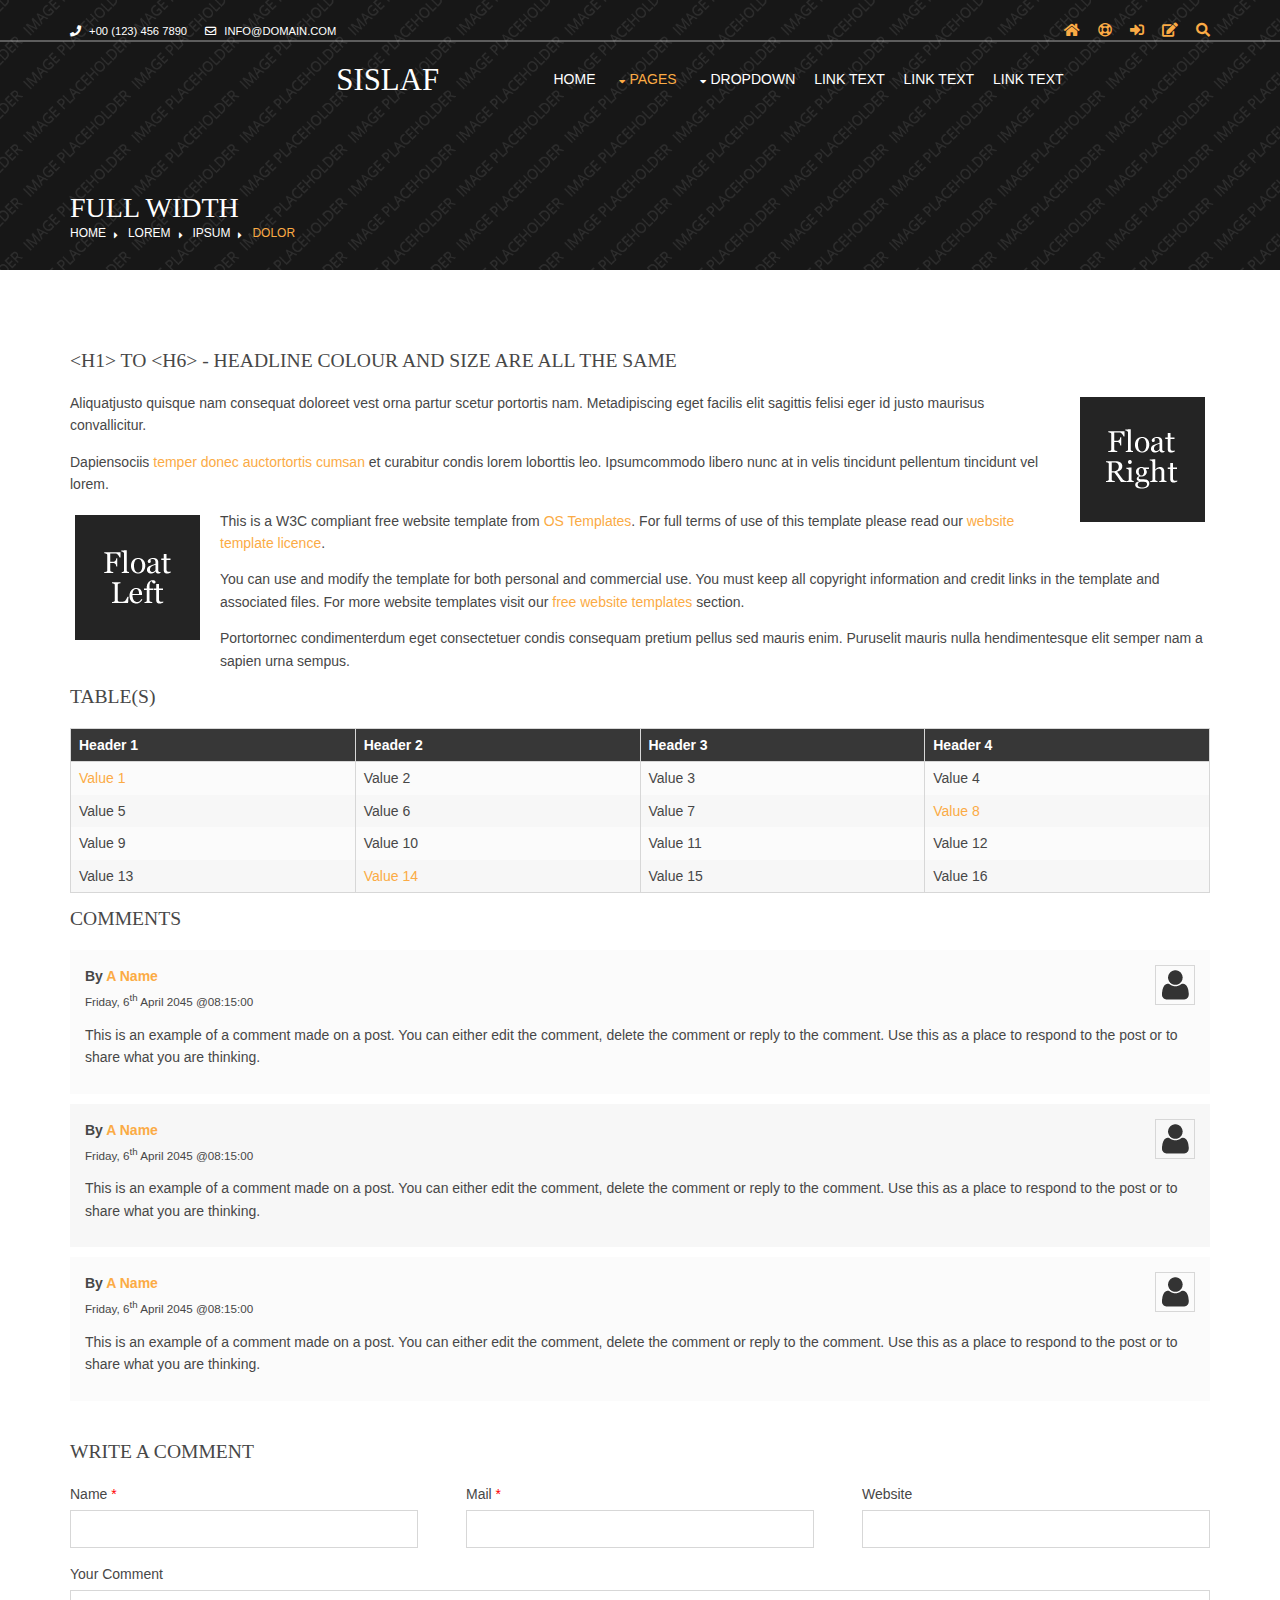
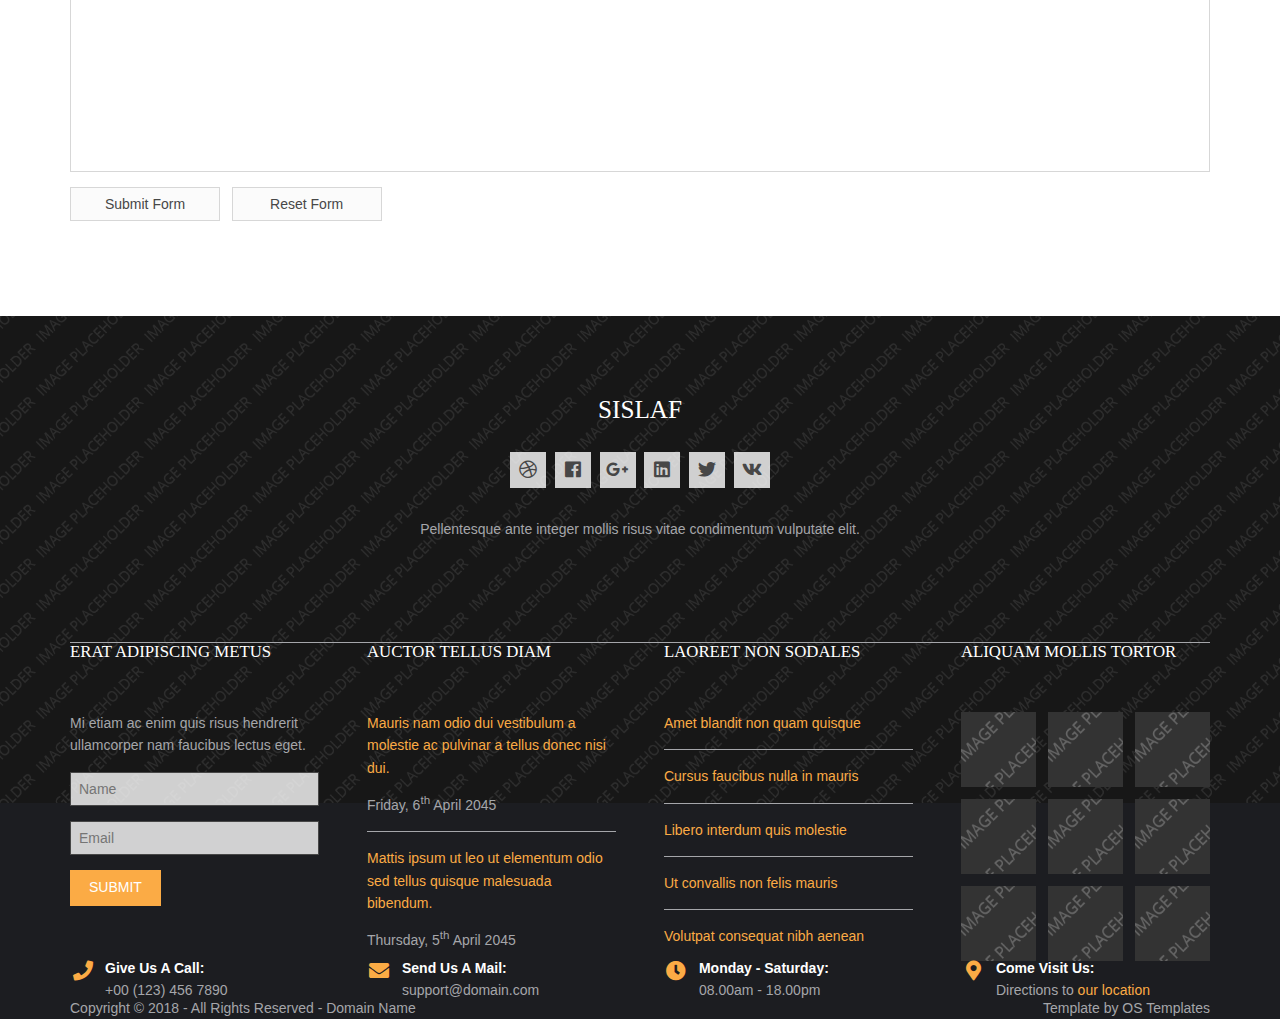
<file: pages/full-width.html>
<!DOCTYPE html>
<!--
Template Name: Sislaf
Author: <a href="https://www.os-templates.com/">OS Templates</a>
Author URI: https://www.os-templates.com/
Copyright: OS-Templates.com
Licence: Free to use under our free template licence terms
Licence URI: https://www.os-templates.com/template-terms
-->
<html lang="">
<!-- To declare your language - read more here: https://www.w3.org/International/questions/qa-html-language-declarations -->
<head>
<title>Sislaf | Pages | Full Width</title>
<meta charset="utf-8">
<meta name="viewport" content="width=device-width, initial-scale=1.0, maximum-scale=1.0, user-scalable=no">
<link href="../layout/styles/layout.css" rel="stylesheet" type="text/css" media="all">
</head>
<body id="top">
<!-- ################################################################################################ -->
<!-- ################################################################################################ -->
<!-- ################################################################################################ -->
<!-- Top Background Image Wrapper -->
<div class="bgded overlay" style="background-image:url('../images/demo/backgrounds/01.png');"> 
  <!-- ################################################################################################ -->
  <div class="wrapper row0">
    <div id="topbar" class="hoc clear">
      <div class="fl_left"> 
        <!-- ################################################################################################ -->
        <ul class="nospace">
          <li><i class="fas fa-phone rgtspace-5"></i> +00 (123) 456 7890</li>
          <li><i class="far fa-envelope rgtspace-5"></i> info@domain.com</li>
        </ul>
        <!-- ################################################################################################ -->
      </div>
      <div class="fl_right"> 
        <!-- ################################################################################################ -->
        <ul class="nospace">
          <li><a href="../index.html"><i class="fas fa-home"></i></a></li>
          <li><a href="#" title="Help Centre"><i class="far fa-life-ring"></i></a></li>
          <li><a href="#" title="Login"><i class="fas fa-sign-in-alt"></i></a></li>
          <li><a href="#" title="Sign Up"><i class="fas fa-edit"></i></a></li>
          <li id="searchform">
            <div>
              <form action="#" method="post">
                <fieldset>
                  <legend>Quick Search:</legend>
                  <input type="text" placeholder="Enter search term&hellip;">
                  <button type="submit"><i class="fas fa-search"></i></button>
                </fieldset>
              </form>
            </div>
          </li>
        </ul>
        <!-- ################################################################################################ -->
      </div>
    </div>
  </div>
  <!-- ################################################################################################ -->
  <!-- ################################################################################################ -->
  <!-- ################################################################################################ -->
  <div class="wrapper row1">
    <header id="header" class="hoc clear">
      <div id="logo" class="fl_left"> 
        <!-- ################################################################################################ -->
        <h1><a href="../index.html">Sislaf</a></h1>
        <!-- ################################################################################################ -->
      </div>
      <nav id="mainav" class="fl_right"> 
        <!-- ################################################################################################ -->
        <ul class="clear">
          <li><a href="../index.html">Home</a></li>
          <li class="active"><a class="drop" href="#">Pages</a>
            <ul>
              <li><a href="gallery.html">Gallery</a></li>
              <li class="active"><a href="full-width.html">Full Width</a></li>
              <li><a href="sidebar-left.html">Sidebar Left</a></li>
              <li><a href="sidebar-right.html">Sidebar Right</a></li>
              <li><a href="basic-grid.html">Basic Grid</a></li>
              <li><a href="font-icons.html">Font Icons</a></li>
            </ul>
          </li>
          <li><a class="drop" href="#">Dropdown</a>
            <ul>
              <li><a href="#">Level 2</a></li>
              <li><a class="drop" href="#">Level 2 + Drop</a>
                <ul>
                  <li><a href="#">Level 3</a></li>
                  <li><a href="#">Level 3</a></li>
                  <li><a href="#">Level 3</a></li>
                </ul>
              </li>
              <li><a href="#">Level 2</a></li>
            </ul>
          </li>
          <li><a href="#">Link Text</a></li>
          <li><a href="#">Link Text</a></li>
          <li><a href="#">Link Text</a></li>
        </ul>
        <!-- ################################################################################################ -->
      </nav>
    </header>
  </div>
  <!-- ################################################################################################ -->
  <!-- ################################################################################################ -->
  <!-- ################################################################################################ -->
  <div id="breadcrumb" class="hoc clear"> 
    <!-- ################################################################################################ -->
    <h6 class="heading">Full Width</h6>
    <ul>
      <li><a href="#">Home</a></li>
      <li><a href="#">Lorem</a></li>
      <li><a href="#">Ipsum</a></li>
      <li><a href="#">Dolor</a></li>
    </ul>
    <!-- ################################################################################################ -->
  </div>
  <!-- ################################################################################################ -->
</div>
<!-- End Top Background Image Wrapper -->
<!-- ################################################################################################ -->
<!-- ################################################################################################ -->
<!-- ################################################################################################ -->
<div class="wrapper row3">
  <main class="hoc container clear"> 
    <!-- main body -->
    <!-- ################################################################################################ -->
    <div class="content"> 
      <!-- ################################################################################################ -->
      <h1>&lt;h1&gt; to &lt;h6&gt; - Headline Colour and Size Are All The Same</h1>
      <img class="imgr borderedbox inspace-5" src="../images/demo/imgr.gif" alt="">
      <p>Aliquatjusto quisque nam consequat doloreet vest orna partur scetur portortis nam. Metadipiscing eget facilis elit sagittis felisi eger id justo maurisus convallicitur.</p>
      <p>Dapiensociis <a href="#">temper donec auctortortis cumsan</a> et curabitur condis lorem loborttis leo. Ipsumcommodo libero nunc at in velis tincidunt pellentum tincidunt vel lorem.</p>
      <img class="imgl borderedbox inspace-5" src="../images/demo/imgl.gif" alt="">
      <p>This is a W3C compliant free website template from <a href="https://www.os-templates.com/" title="Free Website Templates">OS Templates</a>. For full terms of use of this template please read our <a href="https://www.os-templates.com/template-terms">website template licence</a>.</p>
      <p>You can use and modify the template for both personal and commercial use. You must keep all copyright information and credit links in the template and associated files. For more website templates visit our <a href="https://www.os-templates.com/">free website templates</a> section.</p>
      <p>Portortornec condimenterdum eget consectetuer condis consequam pretium pellus sed mauris enim. Puruselit mauris nulla hendimentesque elit semper nam a sapien urna sempus.</p>
      <h1>Table(s)</h1>
      <div class="scrollable">
        <table>
          <thead>
            <tr>
              <th>Header 1</th>
              <th>Header 2</th>
              <th>Header 3</th>
              <th>Header 4</th>
            </tr>
          </thead>
          <tbody>
            <tr>
              <td><a href="#">Value 1</a></td>
              <td>Value 2</td>
              <td>Value 3</td>
              <td>Value 4</td>
            </tr>
            <tr>
              <td>Value 5</td>
              <td>Value 6</td>
              <td>Value 7</td>
              <td><a href="#">Value 8</a></td>
            </tr>
            <tr>
              <td>Value 9</td>
              <td>Value 10</td>
              <td>Value 11</td>
              <td>Value 12</td>
            </tr>
            <tr>
              <td>Value 13</td>
              <td><a href="#">Value 14</a></td>
              <td>Value 15</td>
              <td>Value 16</td>
            </tr>
          </tbody>
        </table>
      </div>
      <div id="comments">
        <h2>Comments</h2>
        <ul>
          <li>
            <article>
              <header>
                <figure class="avatar"><img src="../images/demo/avatar.png" alt=""></figure>
                <address>
                By <a href="#">A Name</a>
                </address>
                <time datetime="2045-04-06T08:15+00:00">Friday, 6<sup>th</sup> April 2045 @08:15:00</time>
              </header>
              <div class="comcont">
                <p>This is an example of a comment made on a post. You can either edit the comment, delete the comment or reply to the comment. Use this as a place to respond to the post or to share what you are thinking.</p>
              </div>
            </article>
          </li>
          <li>
            <article>
              <header>
                <figure class="avatar"><img src="../images/demo/avatar.png" alt=""></figure>
                <address>
                By <a href="#">A Name</a>
                </address>
                <time datetime="2045-04-06T08:15+00:00">Friday, 6<sup>th</sup> April 2045 @08:15:00</time>
              </header>
              <div class="comcont">
                <p>This is an example of a comment made on a post. You can either edit the comment, delete the comment or reply to the comment. Use this as a place to respond to the post or to share what you are thinking.</p>
              </div>
            </article>
          </li>
          <li>
            <article>
              <header>
                <figure class="avatar"><img src="../images/demo/avatar.png" alt=""></figure>
                <address>
                By <a href="#">A Name</a>
                </address>
                <time datetime="2045-04-06T08:15+00:00">Friday, 6<sup>th</sup> April 2045 @08:15:00</time>
              </header>
              <div class="comcont">
                <p>This is an example of a comment made on a post. You can either edit the comment, delete the comment or reply to the comment. Use this as a place to respond to the post or to share what you are thinking.</p>
              </div>
            </article>
          </li>
        </ul>
        <h2>Write A Comment</h2>
        <form action="#" method="post">
          <div class="one_third first">
            <label for="name">Name <span>*</span></label>
            <input type="text" name="name" id="name" value="" size="22" required>
          </div>
          <div class="one_third">
            <label for="email">Mail <span>*</span></label>
            <input type="email" name="email" id="email" value="" size="22" required>
          </div>
          <div class="one_third">
            <label for="url">Website</label>
            <input type="url" name="url" id="url" value="" size="22">
          </div>
          <div class="block clear">
            <label for="comment">Your Comment</label>
            <textarea name="comment" id="comment" cols="25" rows="10"></textarea>
          </div>
          <div>
            <input type="submit" name="submit" value="Submit Form">
            &nbsp;
            <input type="reset" name="reset" value="Reset Form">
          </div>
        </form>
      </div>
      <!-- ################################################################################################ -->
    </div>
    <!-- ################################################################################################ -->
    <!-- / main body -->
    <div class="clear"></div>
  </main>
</div>
<!-- ################################################################################################ -->
<!-- ################################################################################################ -->
<!-- ################################################################################################ -->
<div class="bgded overlay row4" style="background-image:url('../images/demo/backgrounds/05.png');">
  <footer id="footer" class="hoc clear"> 
    <!-- ################################################################################################ -->
    <div class="center btmspace-50">
      <h6 class="heading">Sislaf</h6>
      <ul class="faico clear">
        <li><a class="faicon-dribble" href="#"><i class="fab fa-dribbble"></i></a></li>
        <li><a class="faicon-facebook" href="#"><i class="fab fa-facebook"></i></a></li>
        <li><a class="faicon-google-plus" href="#"><i class="fab fa-google-plus-g"></i></a></li>
        <li><a class="faicon-linkedin" href="#"><i class="fab fa-linkedin"></i></a></li>
        <li><a class="faicon-twitter" href="#"><i class="fab fa-twitter"></i></a></li>
        <li><a class="faicon-vk" href="#"><i class="fab fa-vk"></i></a></li>
      </ul>
      <p class="nospace">Pellentesque ante integer mollis risus vitae condimentum vulputate elit.</p>
    </div>
    <!-- ################################################################################################ -->
    <hr class="btmspace-50">
    <!-- ################################################################################################ -->
    <div class="group btmspace-50">
      <div class="one_quarter first">
        <h6 class="heading">Erat adipiscing metus</h6>
        <p class="nospace btmspace-15">Mi etiam ac enim quis risus hendrerit ullamcorper nam faucibus lectus eget.</p>
        <form method="post" action="#">
          <fieldset>
            <legend>Newsletter:</legend>
            <input class="btmspace-15" type="text" value="" placeholder="Name">
            <input class="btmspace-15" type="text" value="" placeholder="Email">
            <button type="submit" value="submit">Submit</button>
          </fieldset>
        </form>
      </div>
      <div class="one_quarter">
        <h6 class="heading">Auctor tellus diam</h6>
        <ul class="nospace linklist">
          <li>
            <article>
              <p class="nospace btmspace-10"><a href="#">Mauris nam odio dui vestibulum a molestie ac pulvinar a tellus donec nisi dui.</a></p>
              <time class="block font-xs" datetime="2045-04-06">Friday, 6<sup>th</sup> April 2045</time>
            </article>
          </li>
          <li>
            <article>
              <p class="nospace btmspace-10"><a href="#">Mattis ipsum ut leo ut elementum odio sed tellus quisque malesuada bibendum.</a></p>
              <time class="block font-xs" datetime="2045-04-05">Thursday, 5<sup>th</sup> April 2045</time>
            </article>
          </li>
        </ul>
      </div>
      <div class="one_quarter">
        <h6 class="heading">Laoreet non sodales</h6>
        <ul class="nospace linklist">
          <li><a href="#">Amet blandit non quam quisque</a></li>
          <li><a href="#">Cursus faucibus nulla in mauris</a></li>
          <li><a href="#">Libero interdum quis molestie</a></li>
          <li><a href="#">Ut convallis non felis mauris</a></li>
          <li><a href="#">Volutpat consequat nibh aenean</a></li>
        </ul>
      </div>
      <div class="one_quarter">
        <h6 class="heading">Aliquam mollis tortor</h6>
        <ul class="nospace clear latestimg">
          <li><a class="imgover" href="#"><img src="../images/demo/100x100.png" alt=""></a></li>
          <li><a class="imgover" href="#"><img src="../images/demo/100x100.png" alt=""></a></li>
          <li><a class="imgover" href="#"><img src="../images/demo/100x100.png" alt=""></a></li>
          <li><a class="imgover" href="#"><img src="../images/demo/100x100.png" alt=""></a></li>
          <li><a class="imgover" href="#"><img src="../images/demo/100x100.png" alt=""></a></li>
          <li><a class="imgover" href="#"><img src="../images/demo/100x100.png" alt=""></a></li>
          <li><a class="imgover" href="#"><img src="../images/demo/100x100.png" alt=""></a></li>
          <li><a class="imgover" href="#"><img src="../images/demo/100x100.png" alt=""></a></li>
          <li><a class="imgover" href="#"><img src="../images/demo/100x100.png" alt=""></a></li>
        </ul>
      </div>
      <!-- ################################################################################################ -->
    </div>
    <div id="ctdetails" class="clear">
      <ul class="nospace clear">
        <li class="one_quarter first">
          <div class="block clear"><a href="#"><i class="fas fa-phone"></i></a> <span><strong>Give us a call:</strong> +00 (123) 456 7890</span></div>
        </li>
        <li class="one_quarter">
          <div class="block clear"><a href="#"><i class="fas fa-envelope"></i></a> <span><strong>Send us a mail:</strong> support@domain.com</span></div>
        </li>
        <li class="one_quarter">
          <div class="block clear"><a href="#"><i class="fas fa-clock"></i></a> <span><strong> Monday - Saturday:</strong> 08.00am - 18.00pm</span></div>
        </li>
        <li class="one_quarter">
          <div class="block clear"><a href="#"><i class="fas fa-map-marker-alt"></i></a> <span><strong>Come visit us:</strong> Directions to <a href="#">our location</a></span></div>
        </li>
      </ul>
    </div>
    <!-- ################################################################################################ -->
  </footer>
</div>
<!-- ################################################################################################ -->
<!-- ################################################################################################ -->
<!-- ################################################################################################ -->
<div class="wrapper row5">
  <div id="copyright" class="hoc clear"> 
    <!-- ################################################################################################ -->
    <p class="fl_left">Copyright &copy; 2018 - All Rights Reserved - <a href="#">Domain Name</a></p>
    <p class="fl_right">Template by <a target="_blank" href="https://www.os-templates.com/" title="Free Website Templates">OS Templates</a></p>
    <!-- ################################################################################################ -->
  </div>
</div>
<!-- ################################################################################################ -->
<!-- ################################################################################################ -->
<!-- ################################################################################################ -->
<a id="backtotop" href="#top"><i class="fas fa-chevron-up"></i></a>
<!-- JAVASCRIPTS -->
<script src="../layout/scripts/jquery.min.js"></script>
<script src="../layout/scripts/jquery.backtotop.js"></script>
<script src="../layout/scripts/jquery.mobilemenu.js"></script>
</body>
</html>
</file>
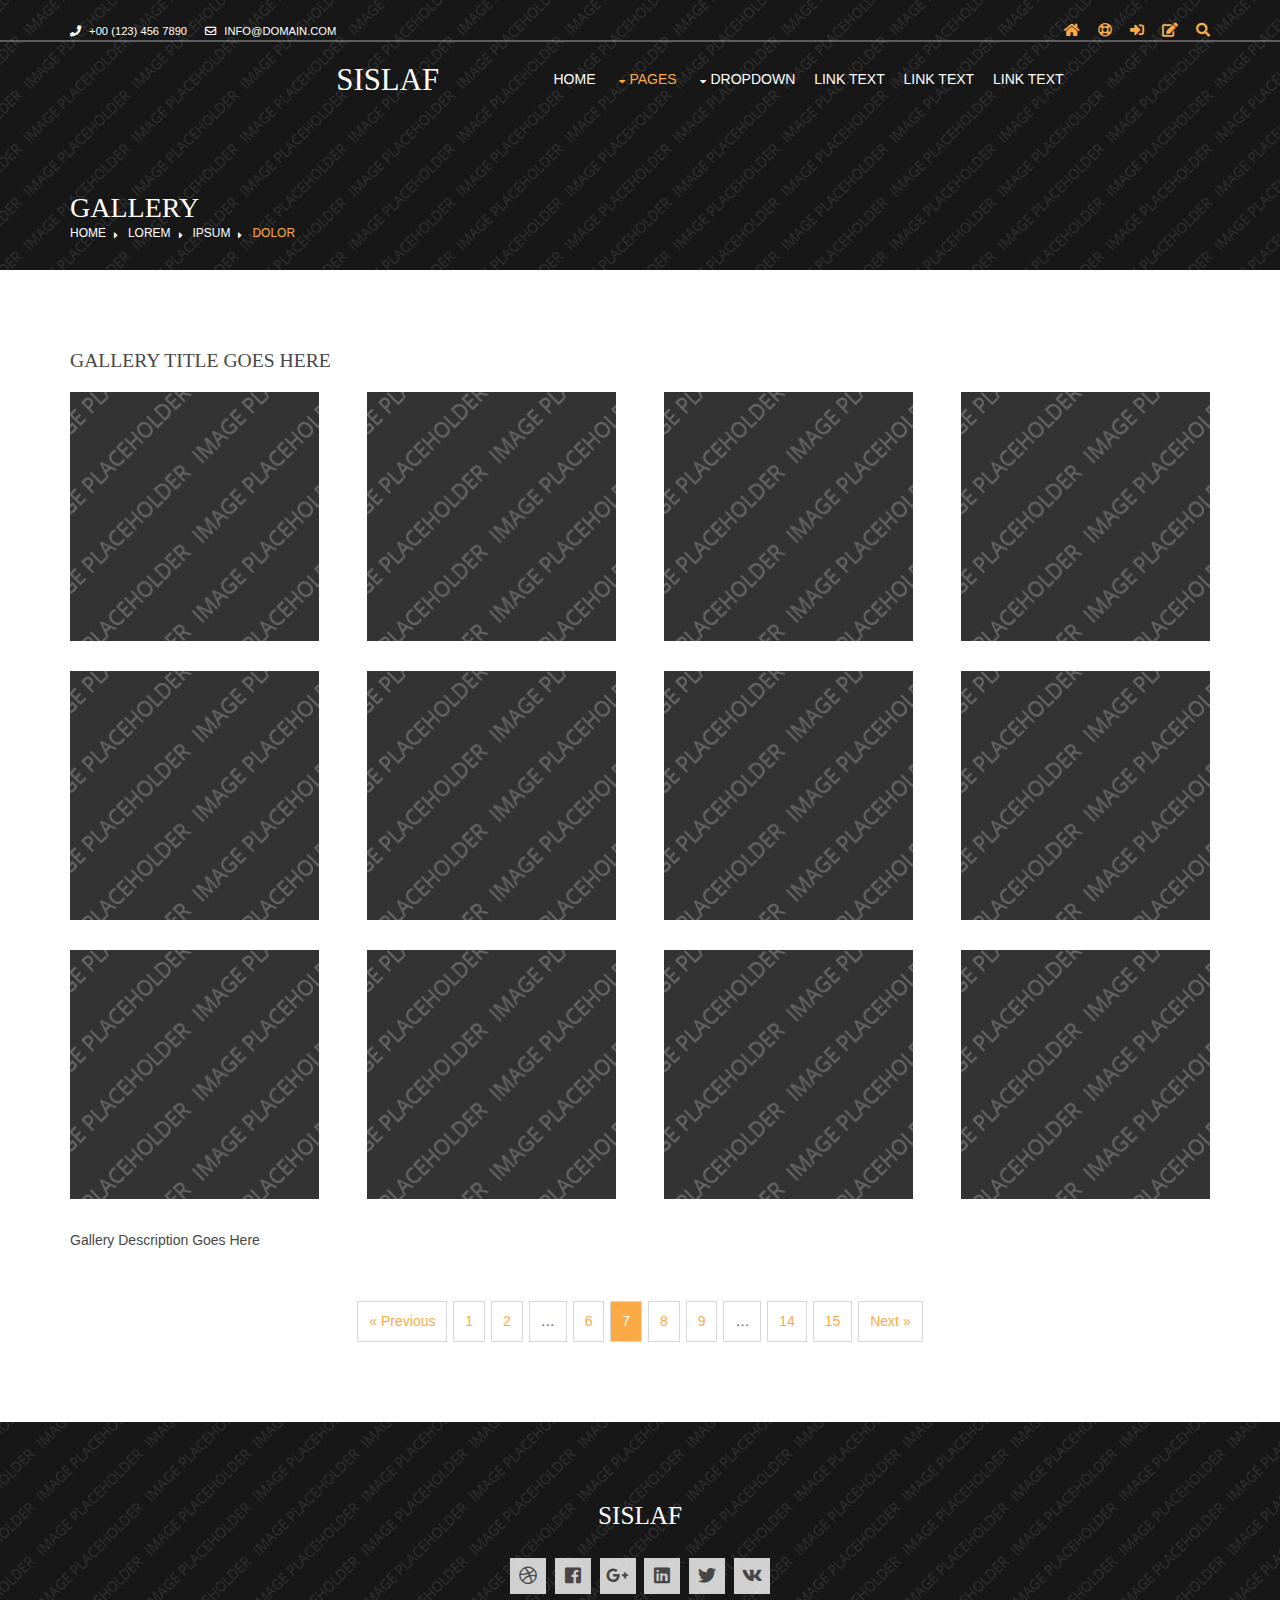
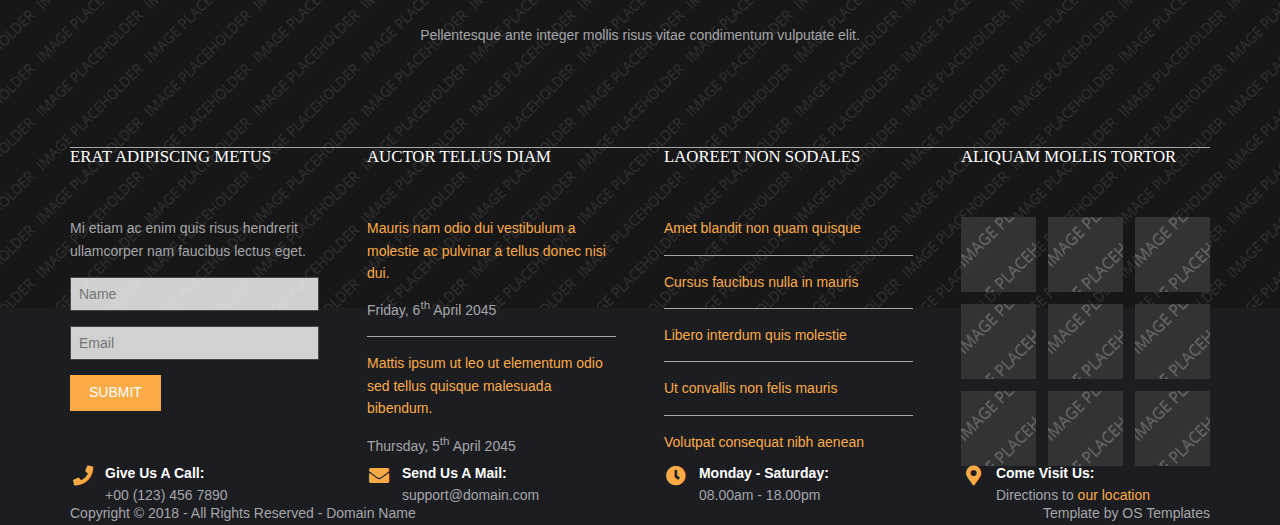
<file: pages/gallery.html>
<!DOCTYPE html>
<!--
Template Name: Sislaf
Author: <a href="https://www.os-templates.com/">OS Templates</a>
Author URI: https://www.os-templates.com/
Copyright: OS-Templates.com
Licence: Free to use under our free template licence terms
Licence URI: https://www.os-templates.com/template-terms
-->
<html lang="">
<!-- To declare your language - read more here: https://www.w3.org/International/questions/qa-html-language-declarations -->
<head>
<title>Sislaf | Pages | Gallery</title>
<meta charset="utf-8">
<meta name="viewport" content="width=device-width, initial-scale=1.0, maximum-scale=1.0, user-scalable=no">
<link href="../layout/styles/layout.css" rel="stylesheet" type="text/css" media="all">
</head>
<body id="top">
<!-- ################################################################################################ -->
<!-- ################################################################################################ -->
<!-- ################################################################################################ -->
<!-- Top Background Image Wrapper -->
<div class="bgded overlay" style="background-image:url('../images/demo/backgrounds/01.png');"> 
  <!-- ################################################################################################ -->
  <div class="wrapper row0">
    <div id="topbar" class="hoc clear">
      <div class="fl_left"> 
        <!-- ################################################################################################ -->
        <ul class="nospace">
          <li><i class="fas fa-phone rgtspace-5"></i> +00 (123) 456 7890</li>
          <li><i class="far fa-envelope rgtspace-5"></i> info@domain.com</li>
        </ul>
        <!-- ################################################################################################ -->
      </div>
      <div class="fl_right"> 
        <!-- ################################################################################################ -->
        <ul class="nospace">
          <li><a href="../index.html"><i class="fas fa-home"></i></a></li>
          <li><a href="#" title="Help Centre"><i class="far fa-life-ring"></i></a></li>
          <li><a href="#" title="Login"><i class="fas fa-sign-in-alt"></i></a></li>
          <li><a href="#" title="Sign Up"><i class="fas fa-edit"></i></a></li>
          <li id="searchform">
            <div>
              <form action="#" method="post">
                <fieldset>
                  <legend>Quick Search:</legend>
                  <input type="text" placeholder="Enter search term&hellip;">
                  <button type="submit"><i class="fas fa-search"></i></button>
                </fieldset>
              </form>
            </div>
          </li>
        </ul>
        <!-- ################################################################################################ -->
      </div>
    </div>
  </div>
  <!-- ################################################################################################ -->
  <!-- ################################################################################################ -->
  <!-- ################################################################################################ -->
  <div class="wrapper row1">
    <header id="header" class="hoc clear">
      <div id="logo" class="fl_left"> 
        <!-- ################################################################################################ -->
        <h1><a href="../index.html">Sislaf</a></h1>
        <!-- ################################################################################################ -->
      </div>
      <nav id="mainav" class="fl_right"> 
        <!-- ################################################################################################ -->
        <ul class="clear">
          <li><a href="../index.html">Home</a></li>
          <li class="active"><a class="drop" href="#">Pages</a>
            <ul>
              <li class="active"><a href="gallery.html">Gallery</a></li>
              <li><a href="full-width.html">Full Width</a></li>
              <li><a href="sidebar-left.html">Sidebar Left</a></li>
              <li><a href="sidebar-right.html">Sidebar Right</a></li>
              <li><a href="basic-grid.html">Basic Grid</a></li>
              <li><a href="font-icons.html">Font Icons</a></li>
            </ul>
          </li>
          <li><a class="drop" href="#">Dropdown</a>
            <ul>
              <li><a href="#">Level 2</a></li>
              <li><a class="drop" href="#">Level 2 + Drop</a>
                <ul>
                  <li><a href="#">Level 3</a></li>
                  <li><a href="#">Level 3</a></li>
                  <li><a href="#">Level 3</a></li>
                </ul>
              </li>
              <li><a href="#">Level 2</a></li>
            </ul>
          </li>
          <li><a href="#">Link Text</a></li>
          <li><a href="#">Link Text</a></li>
          <li><a href="#">Link Text</a></li>
        </ul>
        <!-- ################################################################################################ -->
      </nav>
    </header>
  </div>
  <!-- ################################################################################################ -->
  <!-- ################################################################################################ -->
  <!-- ################################################################################################ -->
  <div id="breadcrumb" class="hoc clear"> 
    <!-- ################################################################################################ -->
    <h6 class="heading">Gallery</h6>
    <ul>
      <li><a href="#">Home</a></li>
      <li><a href="#">Lorem</a></li>
      <li><a href="#">Ipsum</a></li>
      <li><a href="#">Dolor</a></li>
    </ul>
    <!-- ################################################################################################ -->
  </div>
  <!-- ################################################################################################ -->
</div>
<!-- End Top Background Image Wrapper -->
<!-- ################################################################################################ -->
<!-- ################################################################################################ -->
<!-- ################################################################################################ -->
<div class="wrapper row3">
  <main class="hoc container clear"> 
    <!-- main body -->
    <!-- ################################################################################################ -->
    <div class="content"> 
      <!-- ################################################################################################ -->
      <div id="gallery">
        <figure>
          <header class="heading">Gallery Title Goes Here</header>
          <ul class="nospace clear">
            <li class="one_quarter first"><a href="#"><img src="../images/demo/gallery/01.png" alt=""></a></li>
            <li class="one_quarter"><a href="#"><img src="../images/demo/gallery/01.png" alt=""></a></li>
            <li class="one_quarter"><a href="#"><img src="../images/demo/gallery/01.png" alt=""></a></li>
            <li class="one_quarter"><a href="#"><img src="../images/demo/gallery/01.png" alt=""></a></li>
            <li class="one_quarter first"><a href="#"><img src="../images/demo/gallery/01.png" alt=""></a></li>
            <li class="one_quarter"><a href="#"><img src="../images/demo/gallery/01.png" alt=""></a></li>
            <li class="one_quarter"><a href="#"><img src="../images/demo/gallery/01.png" alt=""></a></li>
            <li class="one_quarter"><a href="#"><img src="../images/demo/gallery/01.png" alt=""></a></li>
            <li class="one_quarter first"><a href="#"><img src="../images/demo/gallery/01.png" alt=""></a></li>
            <li class="one_quarter"><a href="#"><img src="../images/demo/gallery/01.png" alt=""></a></li>
            <li class="one_quarter"><a href="#"><img src="../images/demo/gallery/01.png" alt=""></a></li>
            <li class="one_quarter"><a href="#"><img src="../images/demo/gallery/01.png" alt=""></a></li>
          </ul>
          <figcaption>Gallery Description Goes Here</figcaption>
        </figure>
      </div>
      <!-- ################################################################################################ -->
      <!-- ################################################################################################ -->
      <nav class="pagination">
        <ul>
          <li><a href="#">&laquo; Previous</a></li>
          <li><a href="#">1</a></li>
          <li><a href="#">2</a></li>
          <li><strong>&hellip;</strong></li>
          <li><a href="#">6</a></li>
          <li class="current"><strong>7</strong></li>
          <li><a href="#">8</a></li>
          <li><a href="#">9</a></li>
          <li><strong>&hellip;</strong></li>
          <li><a href="#">14</a></li>
          <li><a href="#">15</a></li>
          <li><a href="#">Next &raquo;</a></li>
        </ul>
      </nav>
      <!-- ################################################################################################ -->
    </div>
    <!-- ################################################################################################ -->
    <!-- / main body -->
    <div class="clear"></div>
  </main>
</div>
<!-- ################################################################################################ -->
<!-- ################################################################################################ -->
<!-- ################################################################################################ -->
<div class="bgded overlay row4" style="background-image:url('../images/demo/backgrounds/05.png');">
  <footer id="footer" class="hoc clear"> 
    <!-- ################################################################################################ -->
    <div class="center btmspace-50">
      <h6 class="heading">Sislaf</h6>
      <ul class="faico clear">
        <li><a class="faicon-dribble" href="#"><i class="fab fa-dribbble"></i></a></li>
        <li><a class="faicon-facebook" href="#"><i class="fab fa-facebook"></i></a></li>
        <li><a class="faicon-google-plus" href="#"><i class="fab fa-google-plus-g"></i></a></li>
        <li><a class="faicon-linkedin" href="#"><i class="fab fa-linkedin"></i></a></li>
        <li><a class="faicon-twitter" href="#"><i class="fab fa-twitter"></i></a></li>
        <li><a class="faicon-vk" href="#"><i class="fab fa-vk"></i></a></li>
      </ul>
      <p class="nospace">Pellentesque ante integer mollis risus vitae condimentum vulputate elit.</p>
    </div>
    <!-- ################################################################################################ -->
    <hr class="btmspace-50">
    <!-- ################################################################################################ -->
    <div class="group btmspace-50">
      <div class="one_quarter first">
        <h6 class="heading">Erat adipiscing metus</h6>
        <p class="nospace btmspace-15">Mi etiam ac enim quis risus hendrerit ullamcorper nam faucibus lectus eget.</p>
        <form method="post" action="#">
          <fieldset>
            <legend>Newsletter:</legend>
            <input class="btmspace-15" type="text" value="" placeholder="Name">
            <input class="btmspace-15" type="text" value="" placeholder="Email">
            <button type="submit" value="submit">Submit</button>
          </fieldset>
        </form>
      </div>
      <div class="one_quarter">
        <h6 class="heading">Auctor tellus diam</h6>
        <ul class="nospace linklist">
          <li>
            <article>
              <p class="nospace btmspace-10"><a href="#">Mauris nam odio dui vestibulum a molestie ac pulvinar a tellus donec nisi dui.</a></p>
              <time class="block font-xs" datetime="2045-04-06">Friday, 6<sup>th</sup> April 2045</time>
            </article>
          </li>
          <li>
            <article>
              <p class="nospace btmspace-10"><a href="#">Mattis ipsum ut leo ut elementum odio sed tellus quisque malesuada bibendum.</a></p>
              <time class="block font-xs" datetime="2045-04-05">Thursday, 5<sup>th</sup> April 2045</time>
            </article>
          </li>
        </ul>
      </div>
      <div class="one_quarter">
        <h6 class="heading">Laoreet non sodales</h6>
        <ul class="nospace linklist">
          <li><a href="#">Amet blandit non quam quisque</a></li>
          <li><a href="#">Cursus faucibus nulla in mauris</a></li>
          <li><a href="#">Libero interdum quis molestie</a></li>
          <li><a href="#">Ut convallis non felis mauris</a></li>
          <li><a href="#">Volutpat consequat nibh aenean</a></li>
        </ul>
      </div>
      <div class="one_quarter">
        <h6 class="heading">Aliquam mollis tortor</h6>
        <ul class="nospace clear latestimg">
          <li><a class="imgover" href="#"><img src="../images/demo/100x100.png" alt=""></a></li>
          <li><a class="imgover" href="#"><img src="../images/demo/100x100.png" alt=""></a></li>
          <li><a class="imgover" href="#"><img src="../images/demo/100x100.png" alt=""></a></li>
          <li><a class="imgover" href="#"><img src="../images/demo/100x100.png" alt=""></a></li>
          <li><a class="imgover" href="#"><img src="../images/demo/100x100.png" alt=""></a></li>
          <li><a class="imgover" href="#"><img src="../images/demo/100x100.png" alt=""></a></li>
          <li><a class="imgover" href="#"><img src="../images/demo/100x100.png" alt=""></a></li>
          <li><a class="imgover" href="#"><img src="../images/demo/100x100.png" alt=""></a></li>
          <li><a class="imgover" href="#"><img src="../images/demo/100x100.png" alt=""></a></li>
        </ul>
      </div>
      <!-- ################################################################################################ -->
    </div>
    <div id="ctdetails" class="clear">
      <ul class="nospace clear">
        <li class="one_quarter first">
          <div class="block clear"><a href="#"><i class="fas fa-phone"></i></a> <span><strong>Give us a call:</strong> +00 (123) 456 7890</span></div>
        </li>
        <li class="one_quarter">
          <div class="block clear"><a href="#"><i class="fas fa-envelope"></i></a> <span><strong>Send us a mail:</strong> support@domain.com</span></div>
        </li>
        <li class="one_quarter">
          <div class="block clear"><a href="#"><i class="fas fa-clock"></i></a> <span><strong> Monday - Saturday:</strong> 08.00am - 18.00pm</span></div>
        </li>
        <li class="one_quarter">
          <div class="block clear"><a href="#"><i class="fas fa-map-marker-alt"></i></a> <span><strong>Come visit us:</strong> Directions to <a href="#">our location</a></span></div>
        </li>
      </ul>
    </div>
    <!-- ################################################################################################ -->
  </footer>
</div>
<!-- ################################################################################################ -->
<!-- ################################################################################################ -->
<!-- ################################################################################################ -->
<div class="wrapper row5">
  <div id="copyright" class="hoc clear"> 
    <!-- ################################################################################################ -->
    <p class="fl_left">Copyright &copy; 2018 - All Rights Reserved - <a href="#">Domain Name</a></p>
    <p class="fl_right">Template by <a target="_blank" href="https://www.os-templates.com/" title="Free Website Templates">OS Templates</a></p>
    <!-- ################################################################################################ -->
  </div>
</div>
<!-- ################################################################################################ -->
<!-- ################################################################################################ -->
<!-- ################################################################################################ -->
<a id="backtotop" href="#top"><i class="fas fa-chevron-up"></i></a>
<!-- JAVASCRIPTS -->
<script src="../layout/scripts/jquery.min.js"></script>
<script src="../layout/scripts/jquery.backtotop.js"></script>
<script src="../layout/scripts/jquery.mobilemenu.js"></script>
</body>
</html>
</file>
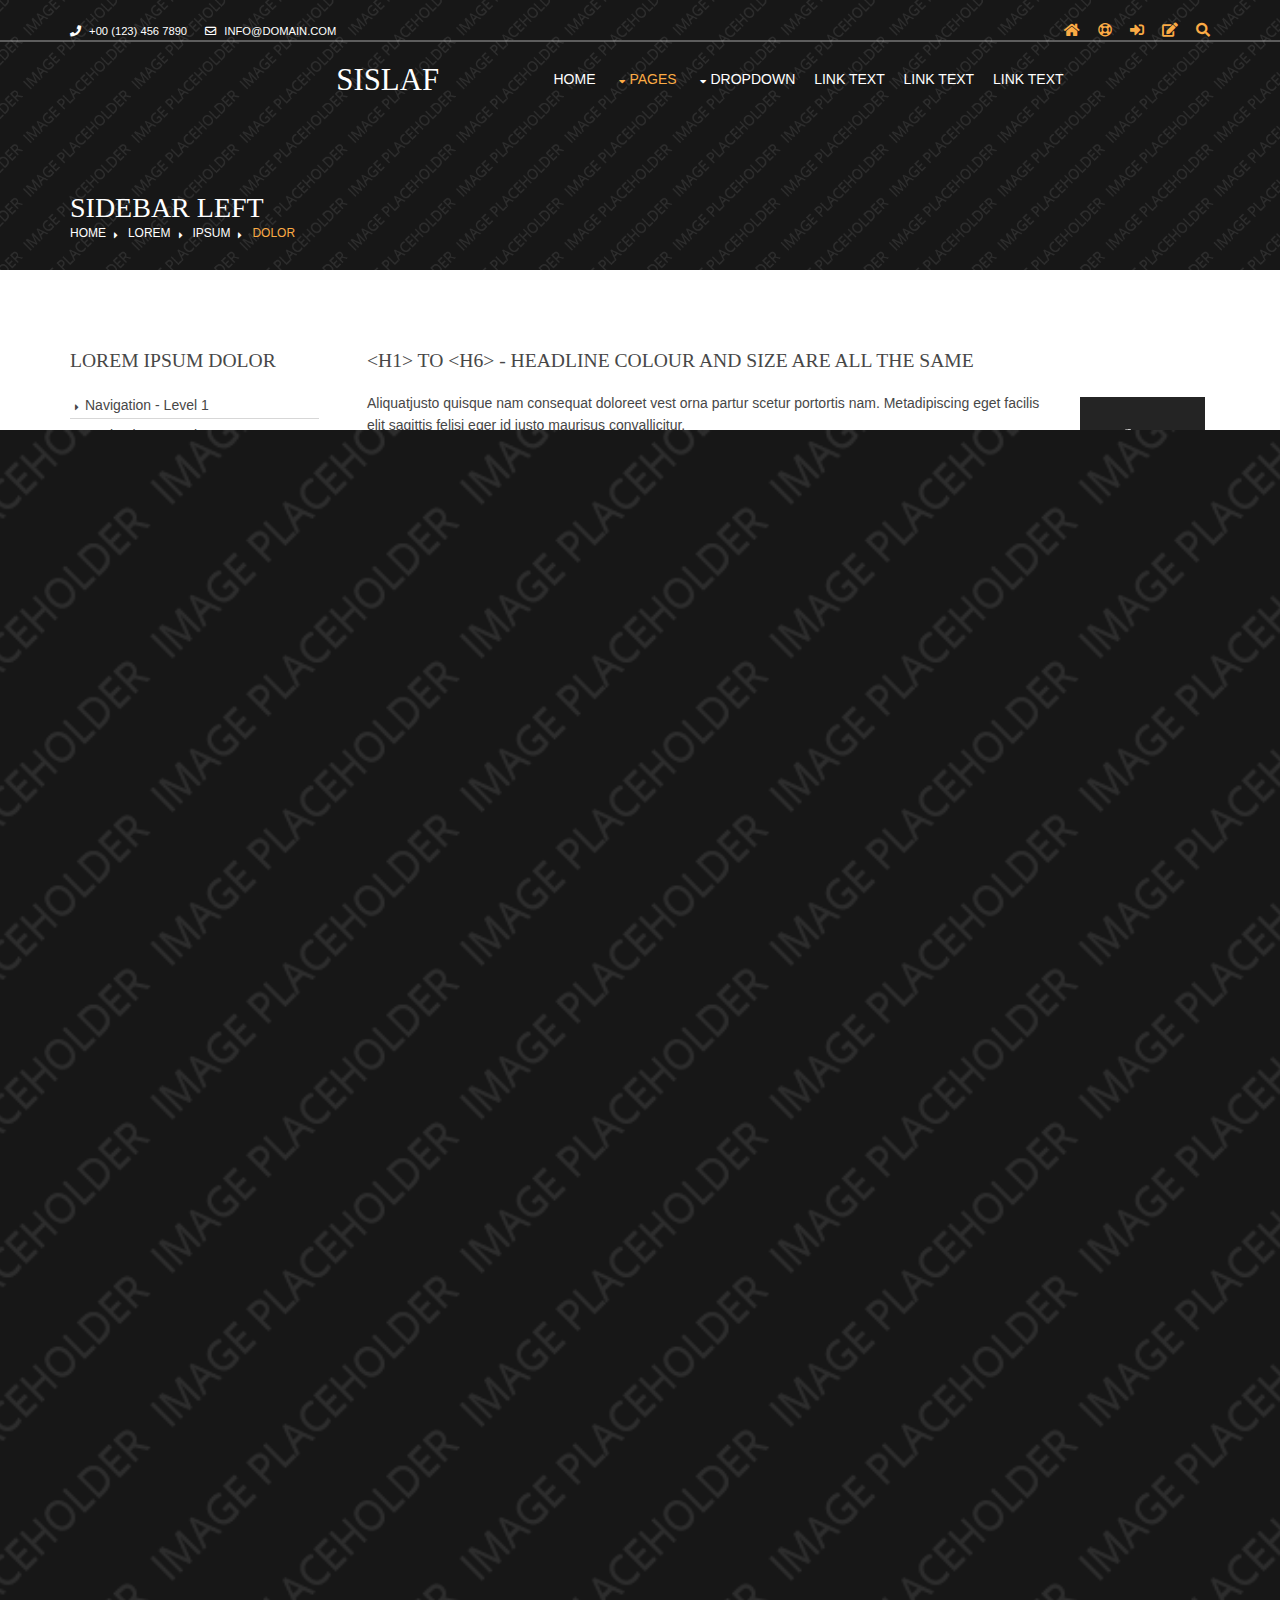
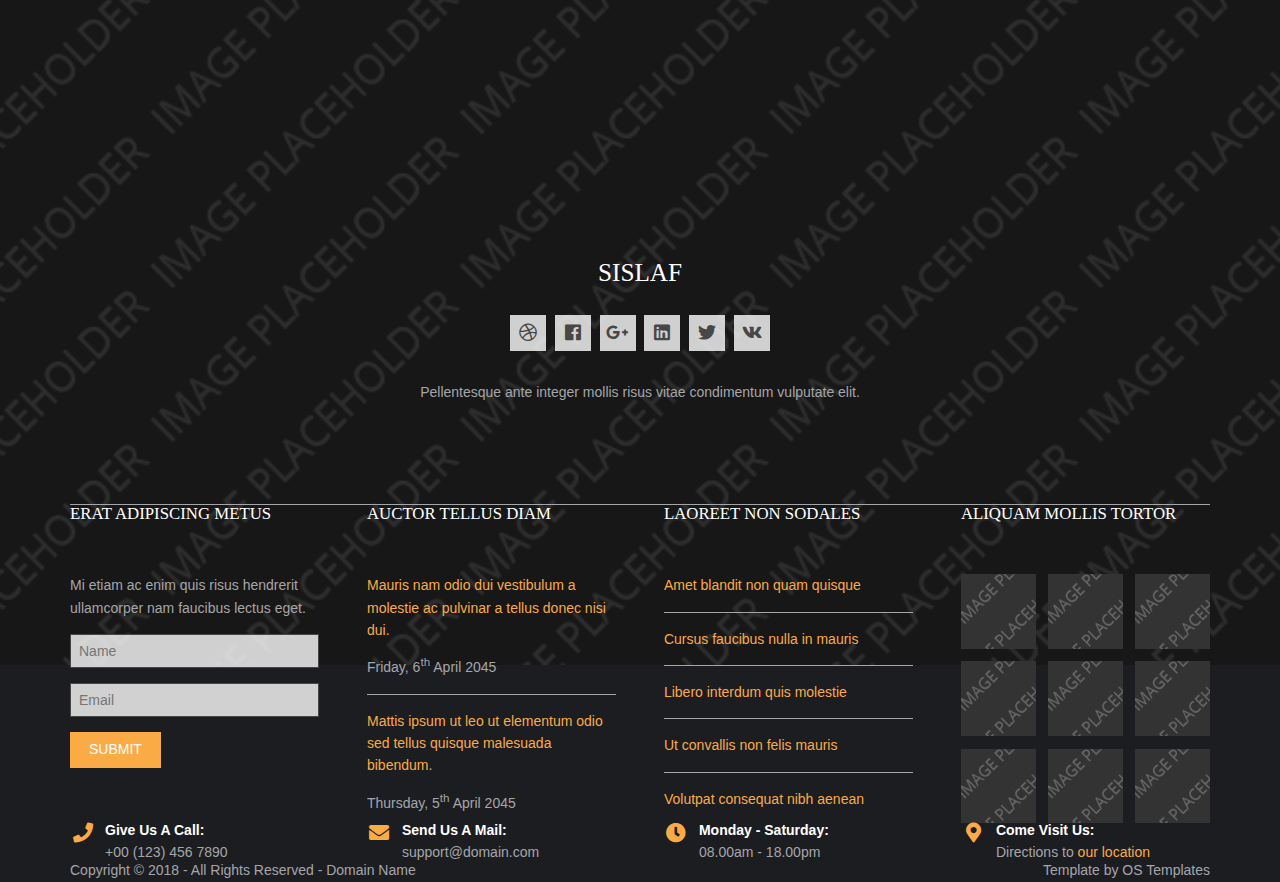
<file: pages/sidebar-left.html>
<!DOCTYPE html>
<!--
Template Name: Sislaf
Author: <a href="https://www.os-templates.com/">OS Templates</a>
Author URI: https://www.os-templates.com/
Copyright: OS-Templates.com
Licence: Free to use under our free template licence terms
Licence URI: https://www.os-templates.com/template-terms
-->
<html lang="">
<!-- To declare your language - read more here: https://www.w3.org/International/questions/qa-html-language-declarations -->
<head>
<title>Sislaf | Pages | Sidebar Left</title>
<meta charset="utf-8">
<meta name="viewport" content="width=device-width, initial-scale=1.0, maximum-scale=1.0, user-scalable=no">
<link href="../layout/styles/layout.css" rel="stylesheet" type="text/css" media="all">
</head>
<body id="top">
<!-- ################################################################################################ -->
<!-- ################################################################################################ -->
<!-- ################################################################################################ -->
<!-- Top Background Image Wrapper -->
<div class="bgded overlay" style="background-image:url('../images/demo/backgrounds/01.png');"> 
  <!-- ################################################################################################ -->
  <div class="wrapper row0">
    <div id="topbar" class="hoc clear">
      <div class="fl_left"> 
        <!-- ################################################################################################ -->
        <ul class="nospace">
          <li><i class="fas fa-phone rgtspace-5"></i> +00 (123) 456 7890</li>
          <li><i class="far fa-envelope rgtspace-5"></i> info@domain.com</li>
        </ul>
        <!-- ################################################################################################ -->
      </div>
      <div class="fl_right"> 
        <!-- ################################################################################################ -->
        <ul class="nospace">
          <li><a href="../index.html"><i class="fas fa-home"></i></a></li>
          <li><a href="#" title="Help Centre"><i class="far fa-life-ring"></i></a></li>
          <li><a href="#" title="Login"><i class="fas fa-sign-in-alt"></i></a></li>
          <li><a href="#" title="Sign Up"><i class="fas fa-edit"></i></a></li>
          <li id="searchform">
            <div>
              <form action="#" method="post">
                <fieldset>
                  <legend>Quick Search:</legend>
                  <input type="text" placeholder="Enter search term&hellip;">
                  <button type="submit"><i class="fas fa-search"></i></button>
                </fieldset>
              </form>
            </div>
          </li>
        </ul>
        <!-- ################################################################################################ -->
      </div>
    </div>
  </div>
  <!-- ################################################################################################ -->
  <!-- ################################################################################################ -->
  <!-- ################################################################################################ -->
  <div class="wrapper row1">
    <header id="header" class="hoc clear">
      <div id="logo" class="fl_left"> 
        <!-- ################################################################################################ -->
        <h1><a href="../index.html">Sislaf</a></h1>
        <!-- ################################################################################################ -->
      </div>
      <nav id="mainav" class="fl_right"> 
        <!-- ################################################################################################ -->
        <ul class="clear">
          <li><a href="../index.html">Home</a></li>
          <li class="active"><a class="drop" href="#">Pages</a>
            <ul>
              <li><a href="gallery.html">Gallery</a></li>
              <li><a href="full-width.html">Full Width</a></li>
              <li class="active"><a href="sidebar-left.html">Sidebar Left</a></li>
              <li><a href="sidebar-right.html">Sidebar Right</a></li>
              <li><a href="basic-grid.html">Basic Grid</a></li>
              <li><a href="font-icons.html">Font Icons</a></li>
            </ul>
          </li>
          <li><a class="drop" href="#">Dropdown</a>
            <ul>
              <li><a href="#">Level 2</a></li>
              <li><a class="drop" href="#">Level 2 + Drop</a>
                <ul>
                  <li><a href="#">Level 3</a></li>
                  <li><a href="#">Level 3</a></li>
                  <li><a href="#">Level 3</a></li>
                </ul>
              </li>
              <li><a href="#">Level 2</a></li>
            </ul>
          </li>
          <li><a href="#">Link Text</a></li>
          <li><a href="#">Link Text</a></li>
          <li><a href="#">Link Text</a></li>
        </ul>
        <!-- ################################################################################################ -->
      </nav>
    </header>
  </div>
  <!-- ################################################################################################ -->
  <!-- ################################################################################################ -->
  <!-- ################################################################################################ -->
  <div id="breadcrumb" class="hoc clear"> 
    <!-- ################################################################################################ -->
    <h6 class="heading">Sidebar Left</h6>
    <ul>
      <li><a href="#">Home</a></li>
      <li><a href="#">Lorem</a></li>
      <li><a href="#">Ipsum</a></li>
      <li><a href="#">Dolor</a></li>
    </ul>
    <!-- ################################################################################################ -->
  </div>
  <!-- ################################################################################################ -->
</div>
<!-- End Top Background Image Wrapper -->
<!-- ################################################################################################ -->
<!-- ################################################################################################ -->
<!-- ################################################################################################ -->
<div class="wrapper row3">
  <main class="hoc container clear"> 
    <!-- main body -->
    <!-- ################################################################################################ -->
    <div class="sidebar one_quarter first"> 
      <!-- ################################################################################################ -->
      <h6>Lorem ipsum dolor</h6>
      <nav class="sdb_holder">
        <ul>
          <li><a href="#">Navigation - Level 1</a></li>
          <li><a href="#">Navigation - Level 1</a>
            <ul>
              <li><a href="#">Navigation - Level 2</a></li>
              <li><a href="#">Navigation - Level 2</a></li>
            </ul>
          </li>
          <li><a href="#">Navigation - Level 1</a>
            <ul>
              <li><a href="#">Navigation - Level 2</a></li>
              <li><a href="#">Navigation - Level 2</a>
                <ul>
                  <li><a href="#">Navigation - Level 3</a></li>
                  <li><a href="#">Navigation - Level 3</a></li>
                </ul>
              </li>
            </ul>
          </li>
          <li><a href="#">Navigation - Level 1</a></li>
        </ul>
      </nav>
      <div class="sdb_holder">
        <h6>Lorem ipsum dolor</h6>
        <address>
        Full Name<br>
        Address Line 1<br>
        Address Line 2<br>
        Town/City<br>
        Postcode/Zip<br>
        <br>
        Tel: xxxx xxxx xxxxxx<br>
        Email: <a href="#">contact@domain.com</a>
        </address>
      </div>
      <div class="sdb_holder">
        <article>
          <h6>Lorem ipsum dolor</h6>
          <p>Nuncsed sed conseque a at quismodo tris mauristibus sed habiturpiscinia sed.</p>
          <ul>
            <li><a href="#">Lorem ipsum dolor sit</a></li>
            <li>Etiam vel sapien et</li>
            <li><a href="#">Etiam vel sapien et</a></li>
          </ul>
          <p>Nuncsed sed conseque a at quismodo tris mauristibus sed habiturpiscinia sed. Condimentumsantincidunt dui mattis magna intesque purus orci augue lor nibh.</p>
          <p class="more"><a href="#">Continue Reading &raquo;</a></p>
        </article>
      </div>
      <!-- ################################################################################################ -->
    </div>
    <!-- ################################################################################################ -->
    <!-- ################################################################################################ -->
    <div class="content three_quarter"> 
      <!-- ################################################################################################ -->
      <h1>&lt;h1&gt; to &lt;h6&gt; - Headline Colour and Size Are All The Same</h1>
      <img class="imgr borderedbox inspace-5" src="../images/demo/imgr.gif" alt="">
      <p>Aliquatjusto quisque nam consequat doloreet vest orna partur scetur portortis nam. Metadipiscing eget facilis elit sagittis felisi eger id justo maurisus convallicitur.</p>
      <p>Dapiensociis <a href="#">temper donec auctortortis cumsan</a> et curabitur condis lorem loborttis leo. Ipsumcommodo libero nunc at in velis tincidunt pellentum tincidunt vel lorem.</p>
      <img class="imgl borderedbox inspace-5" src="../images/demo/imgl.gif" alt="">
      <p>This is a W3C compliant free website template from <a href="https://www.os-templates.com/" title="Free Website Templates">OS Templates</a>. For full terms of use of this template please read our <a href="https://www.os-templates.com/template-terms">website template licence</a>.</p>
      <p>You can use and modify the template for both personal and commercial use. You must keep all copyright information and credit links in the template and associated files. For more website templates visit our <a href="https://www.os-templates.com/">free website templates</a> section.</p>
      <p>Portortornec condimenterdum eget consectetuer condis consequam pretium pellus sed mauris enim. Puruselit mauris nulla hendimentesque elit semper nam a sapien urna sempus.</p>
      <h1>Table(s)</h1>
      <div class="scrollable">
        <table>
          <thead>
            <tr>
              <th>Header 1</th>
              <th>Header 2</th>
              <th>Header 3</th>
              <th>Header 4</th>
            </tr>
          </thead>
          <tbody>
            <tr>
              <td><a href="#">Value 1</a></td>
              <td>Value 2</td>
              <td>Value 3</td>
              <td>Value 4</td>
            </tr>
            <tr>
              <td>Value 5</td>
              <td>Value 6</td>
              <td>Value 7</td>
              <td><a href="#">Value 8</a></td>
            </tr>
            <tr>
              <td>Value 9</td>
              <td>Value 10</td>
              <td>Value 11</td>
              <td>Value 12</td>
            </tr>
            <tr>
              <td>Value 13</td>
              <td><a href="#">Value 14</a></td>
              <td>Value 15</td>
              <td>Value 16</td>
            </tr>
          </tbody>
        </table>
      </div>
      <div id="comments">
        <h2>Comments</h2>
        <ul>
          <li>
            <article>
              <header>
                <figure class="avatar"><img src="../images/demo/avatar.png" alt=""></figure>
                <address>
                By <a href="#">A Name</a>
                </address>
                <time datetime="2045-04-06T08:15+00:00">Friday, 6<sup>th</sup> April 2045 @08:15:00</time>
              </header>
              <div class="comcont">
                <p>This is an example of a comment made on a post. You can either edit the comment, delete the comment or reply to the comment. Use this as a place to respond to the post or to share what you are thinking.</p>
              </div>
            </article>
          </li>
          <li>
            <article>
              <header>
                <figure class="avatar"><img src="../images/demo/avatar.png" alt=""></figure>
                <address>
                By <a href="#">A Name</a>
                </address>
                <time datetime="2045-04-06T08:15+00:00">Friday, 6<sup>th</sup> April 2045 @08:15:00</time>
              </header>
              <div class="comcont">
                <p>This is an example of a comment made on a post. You can either edit the comment, delete the comment or reply to the comment. Use this as a place to respond to the post or to share what you are thinking.</p>
              </div>
            </article>
          </li>
          <li>
            <article>
              <header>
                <figure class="avatar"><img src="../images/demo/avatar.png" alt=""></figure>
                <address>
                By <a href="#">A Name</a>
                </address>
                <time datetime="2045-04-06T08:15+00:00">Friday, 6<sup>th</sup> April 2045 @08:15:00</time>
              </header>
              <div class="comcont">
                <p>This is an example of a comment made on a post. You can either edit the comment, delete the comment or reply to the comment. Use this as a place to respond to the post or to share what you are thinking.</p>
              </div>
            </article>
          </li>
        </ul>
        <h2>Write A Comment</h2>
        <form action="#" method="post">
          <div class="one_third first">
            <label for="name">Name <span>*</span></label>
            <input type="text" name="name" id="name" value="" size="22" required>
          </div>
          <div class="one_third">
            <label for="email">Mail <span>*</span></label>
            <input type="email" name="email" id="email" value="" size="22" required>
          </div>
          <div class="one_third">
            <label for="url">Website</label>
            <input type="url" name="url" id="url" value="" size="22">
          </div>
          <div class="block clear">
            <label for="comment">Your Comment</label>
            <textarea name="comment" id="comment" cols="25" rows="10"></textarea>
          </div>
          <div>
            <input type="submit" name="submit" value="Submit Form">
            &nbsp;
            <input type="reset" name="reset" value="Reset Form">
          </div>
        </form>
      </div>
      <!-- ################################################################################################ -->
    </div>
    <!-- ################################################################################################ -->
    <!-- / main body -->
    <div class="clear"></div>
  </main>
</div>
<!-- ################################################################################################ -->
<!-- ################################################################################################ -->
<!-- ################################################################################################ -->
<div class="bgded overlay row4" style="background-image:url('../images/demo/backgrounds/05.png');">
  <footer id="footer" class="hoc clear"> 
    <!-- ################################################################################################ -->
    <div class="center btmspace-50">
      <h6 class="heading">Sislaf</h6>
      <ul class="faico clear">
        <li><a class="faicon-dribble" href="#"><i class="fab fa-dribbble"></i></a></li>
        <li><a class="faicon-facebook" href="#"><i class="fab fa-facebook"></i></a></li>
        <li><a class="faicon-google-plus" href="#"><i class="fab fa-google-plus-g"></i></a></li>
        <li><a class="faicon-linkedin" href="#"><i class="fab fa-linkedin"></i></a></li>
        <li><a class="faicon-twitter" href="#"><i class="fab fa-twitter"></i></a></li>
        <li><a class="faicon-vk" href="#"><i class="fab fa-vk"></i></a></li>
      </ul>
      <p class="nospace">Pellentesque ante integer mollis risus vitae condimentum vulputate elit.</p>
    </div>
    <!-- ################################################################################################ -->
    <hr class="btmspace-50">
    <!-- ################################################################################################ -->
    <div class="group btmspace-50">
      <div class="one_quarter first">
        <h6 class="heading">Erat adipiscing metus</h6>
        <p class="nospace btmspace-15">Mi etiam ac enim quis risus hendrerit ullamcorper nam faucibus lectus eget.</p>
        <form method="post" action="#">
          <fieldset>
            <legend>Newsletter:</legend>
            <input class="btmspace-15" type="text" value="" placeholder="Name">
            <input class="btmspace-15" type="text" value="" placeholder="Email">
            <button type="submit" value="submit">Submit</button>
          </fieldset>
        </form>
      </div>
      <div class="one_quarter">
        <h6 class="heading">Auctor tellus diam</h6>
        <ul class="nospace linklist">
          <li>
            <article>
              <p class="nospace btmspace-10"><a href="#">Mauris nam odio dui vestibulum a molestie ac pulvinar a tellus donec nisi dui.</a></p>
              <time class="block font-xs" datetime="2045-04-06">Friday, 6<sup>th</sup> April 2045</time>
            </article>
          </li>
          <li>
            <article>
              <p class="nospace btmspace-10"><a href="#">Mattis ipsum ut leo ut elementum odio sed tellus quisque malesuada bibendum.</a></p>
              <time class="block font-xs" datetime="2045-04-05">Thursday, 5<sup>th</sup> April 2045</time>
            </article>
          </li>
        </ul>
      </div>
      <div class="one_quarter">
        <h6 class="heading">Laoreet non sodales</h6>
        <ul class="nospace linklist">
          <li><a href="#">Amet blandit non quam quisque</a></li>
          <li><a href="#">Cursus faucibus nulla in mauris</a></li>
          <li><a href="#">Libero interdum quis molestie</a></li>
          <li><a href="#">Ut convallis non felis mauris</a></li>
          <li><a href="#">Volutpat consequat nibh aenean</a></li>
        </ul>
      </div>
      <div class="one_quarter">
        <h6 class="heading">Aliquam mollis tortor</h6>
        <ul class="nospace clear latestimg">
          <li><a class="imgover" href="#"><img src="../images/demo/100x100.png" alt=""></a></li>
          <li><a class="imgover" href="#"><img src="../images/demo/100x100.png" alt=""></a></li>
          <li><a class="imgover" href="#"><img src="../images/demo/100x100.png" alt=""></a></li>
          <li><a class="imgover" href="#"><img src="../images/demo/100x100.png" alt=""></a></li>
          <li><a class="imgover" href="#"><img src="../images/demo/100x100.png" alt=""></a></li>
          <li><a class="imgover" href="#"><img src="../images/demo/100x100.png" alt=""></a></li>
          <li><a class="imgover" href="#"><img src="../images/demo/100x100.png" alt=""></a></li>
          <li><a class="imgover" href="#"><img src="../images/demo/100x100.png" alt=""></a></li>
          <li><a class="imgover" href="#"><img src="../images/demo/100x100.png" alt=""></a></li>
        </ul>
      </div>
      <!-- ################################################################################################ -->
    </div>
    <div id="ctdetails" class="clear">
      <ul class="nospace clear">
        <li class="one_quarter first">
          <div class="block clear"><a href="#"><i class="fas fa-phone"></i></a> <span><strong>Give us a call:</strong> +00 (123) 456 7890</span></div>
        </li>
        <li class="one_quarter">
          <div class="block clear"><a href="#"><i class="fas fa-envelope"></i></a> <span><strong>Send us a mail:</strong> support@domain.com</span></div>
        </li>
        <li class="one_quarter">
          <div class="block clear"><a href="#"><i class="fas fa-clock"></i></a> <span><strong> Monday - Saturday:</strong> 08.00am - 18.00pm</span></div>
        </li>
        <li class="one_quarter">
          <div class="block clear"><a href="#"><i class="fas fa-map-marker-alt"></i></a> <span><strong>Come visit us:</strong> Directions to <a href="#">our location</a></span></div>
        </li>
      </ul>
    </div>
    <!-- ################################################################################################ -->
  </footer>
</div>
<!-- ################################################################################################ -->
<!-- ################################################################################################ -->
<!-- ################################################################################################ -->
<div class="wrapper row5">
  <div id="copyright" class="hoc clear"> 
    <!-- ################################################################################################ -->
    <p class="fl_left">Copyright &copy; 2018 - All Rights Reserved - <a href="#">Domain Name</a></p>
    <p class="fl_right">Template by <a target="_blank" href="https://www.os-templates.com/" title="Free Website Templates">OS Templates</a></p>
    <!-- ################################################################################################ -->
  </div>
</div>
<!-- ################################################################################################ -->
<!-- ################################################################################################ -->
<!-- ################################################################################################ -->
<a id="backtotop" href="#top"><i class="fas fa-chevron-up"></i></a>
<!-- JAVASCRIPTS -->
<script src="../layout/scripts/jquery.min.js"></script>
<script src="../layout/scripts/jquery.backtotop.js"></script>
<script src="../layout/scripts/jquery.mobilemenu.js"></script>
</body>
</html>
</file>
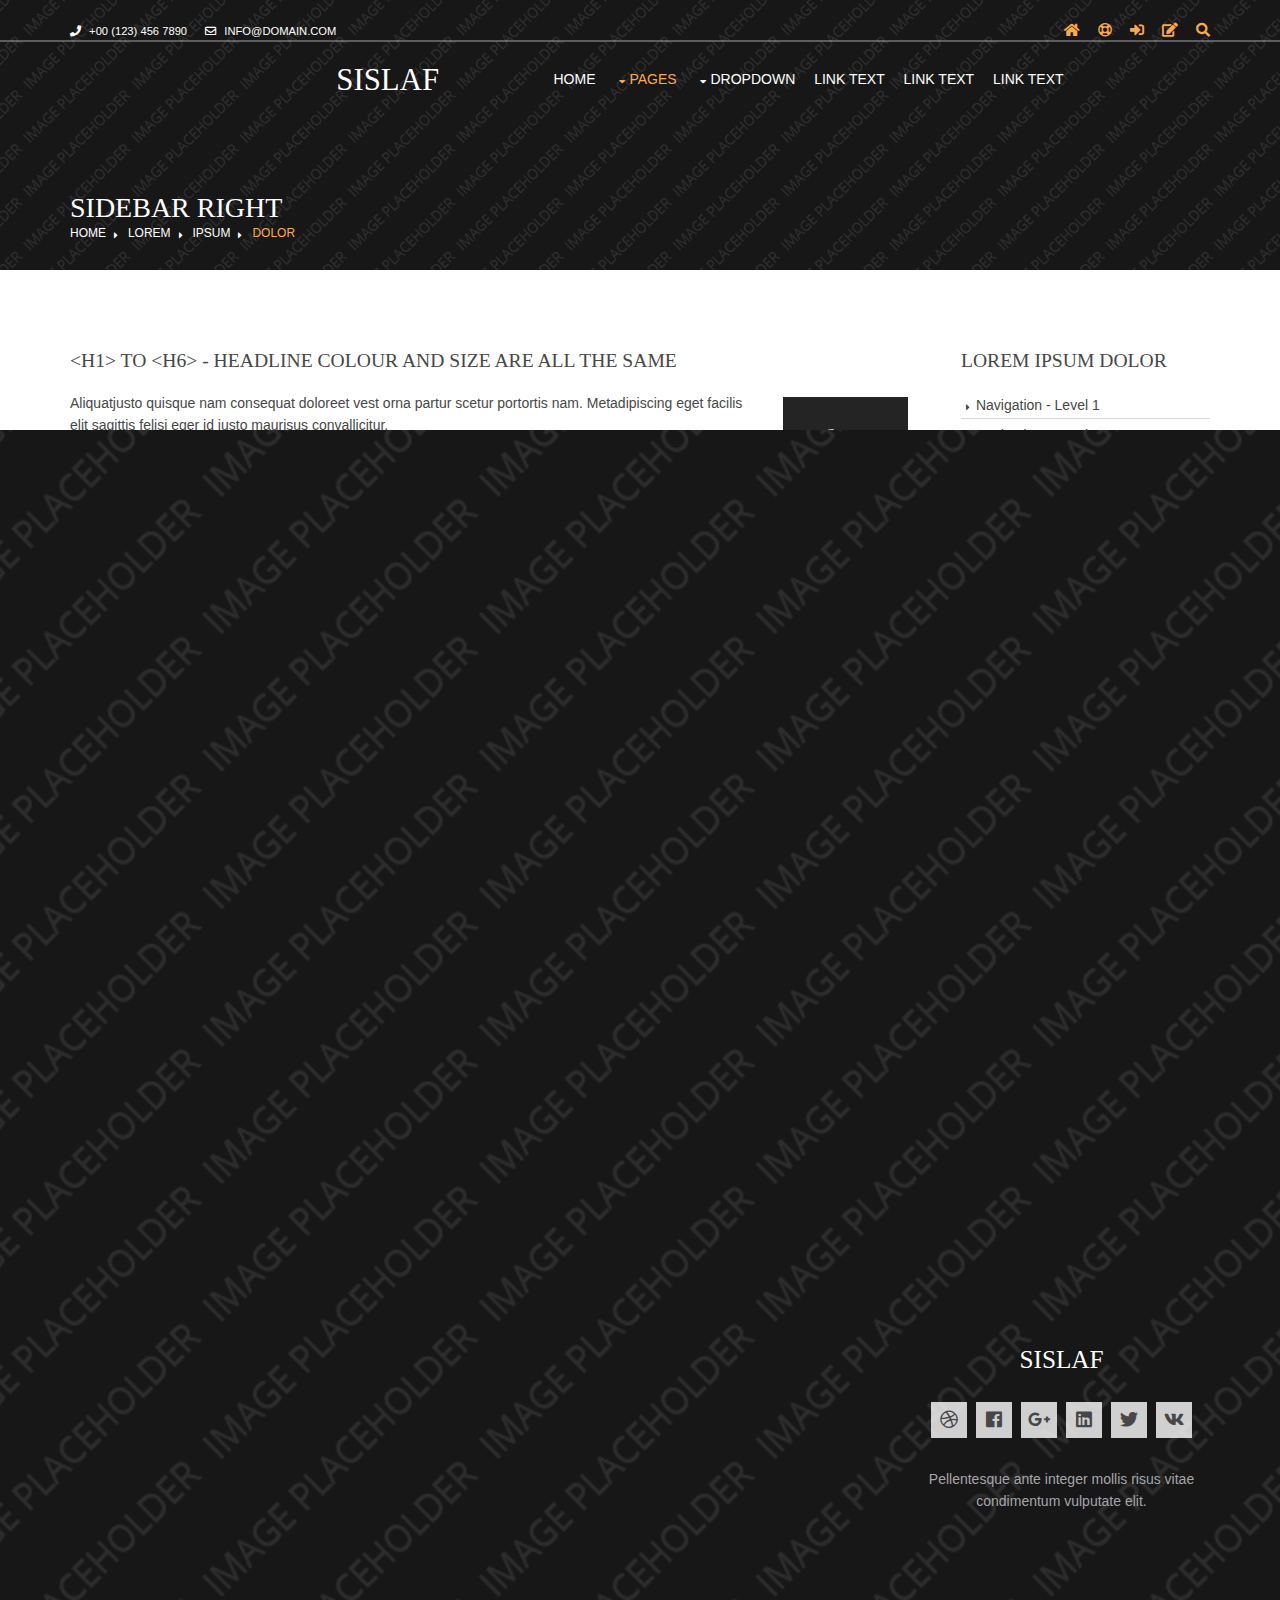
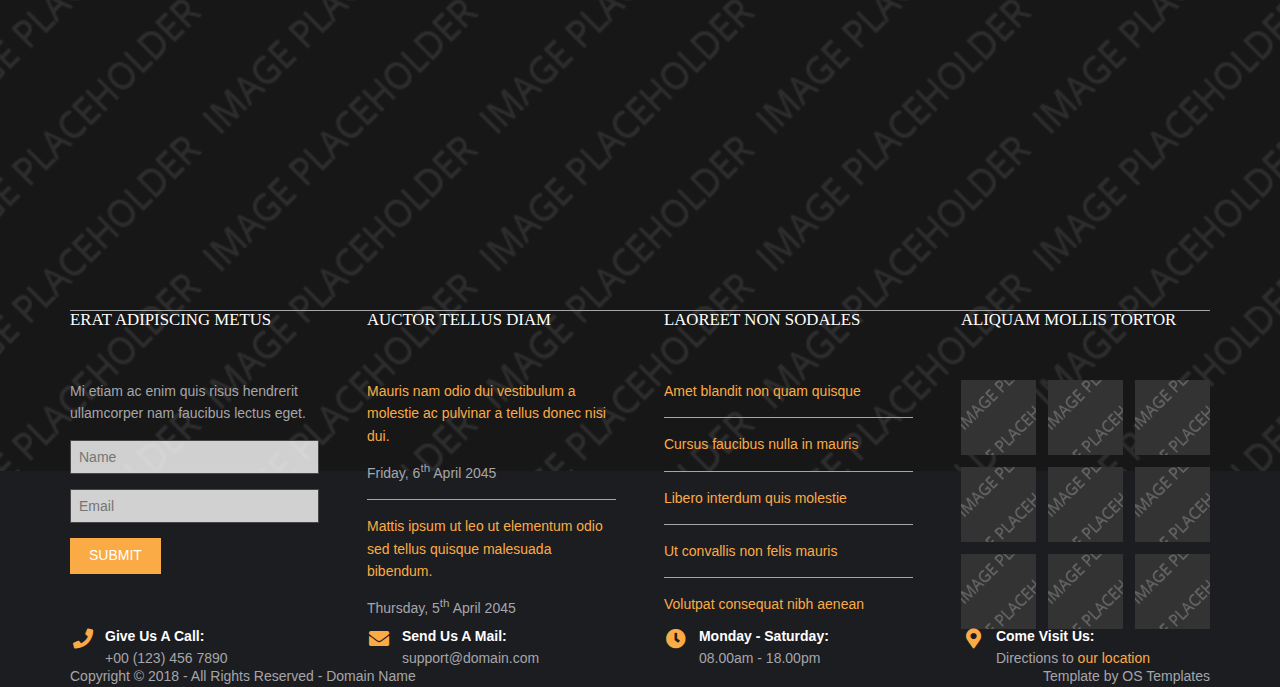
<file: pages/sidebar-right.html>
<!DOCTYPE html>
<!--
Template Name: Sislaf
Author: <a href="https://www.os-templates.com/">OS Templates</a>
Author URI: https://www.os-templates.com/
Copyright: OS-Templates.com
Licence: Free to use under our free template licence terms
Licence URI: https://www.os-templates.com/template-terms
-->
<html lang="">
<!-- To declare your language - read more here: https://www.w3.org/International/questions/qa-html-language-declarations -->
<head>
<title>Sislaf | Pages | Sidebar Right</title>
<meta charset="utf-8">
<meta name="viewport" content="width=device-width, initial-scale=1.0, maximum-scale=1.0, user-scalable=no">
<link href="../layout/styles/layout.css" rel="stylesheet" type="text/css" media="all">
</head>
<body id="top">
<!-- ################################################################################################ -->
<!-- ################################################################################################ -->
<!-- ################################################################################################ -->
<!-- Top Background Image Wrapper -->
<div class="bgded overlay" style="background-image:url('../images/demo/backgrounds/01.png');"> 
  <!-- ################################################################################################ -->
  <div class="wrapper row0">
    <div id="topbar" class="hoc clear">
      <div class="fl_left"> 
        <!-- ################################################################################################ -->
        <ul class="nospace">
          <li><i class="fas fa-phone rgtspace-5"></i> +00 (123) 456 7890</li>
          <li><i class="far fa-envelope rgtspace-5"></i> info@domain.com</li>
        </ul>
        <!-- ################################################################################################ -->
      </div>
      <div class="fl_right"> 
        <!-- ################################################################################################ -->
        <ul class="nospace">
          <li><a href="../index.html"><i class="fas fa-home"></i></a></li>
          <li><a href="#" title="Help Centre"><i class="far fa-life-ring"></i></a></li>
          <li><a href="#" title="Login"><i class="fas fa-sign-in-alt"></i></a></li>
          <li><a href="#" title="Sign Up"><i class="fas fa-edit"></i></a></li>
          <li id="searchform">
            <div>
              <form action="#" method="post">
                <fieldset>
                  <legend>Quick Search:</legend>
                  <input type="text" placeholder="Enter search term&hellip;">
                  <button type="submit"><i class="fas fa-search"></i></button>
                </fieldset>
              </form>
            </div>
          </li>
        </ul>
        <!-- ################################################################################################ -->
      </div>
    </div>
  </div>
  <!-- ################################################################################################ -->
  <!-- ################################################################################################ -->
  <!-- ################################################################################################ -->
  <div class="wrapper row1">
    <header id="header" class="hoc clear">
      <div id="logo" class="fl_left"> 
        <!-- ################################################################################################ -->
        <h1><a href="../index.html">Sislaf</a></h1>
        <!-- ################################################################################################ -->
      </div>
      <nav id="mainav" class="fl_right"> 
        <!-- ################################################################################################ -->
        <ul class="clear">
          <li><a href="../index.html">Home</a></li>
          <li class="active"><a class="drop" href="#">Pages</a>
            <ul>
              <li><a href="gallery.html">Gallery</a></li>
              <li><a href="full-width.html">Full Width</a></li>
              <li><a href="sidebar-left.html">Sidebar Left</a></li>
              <li class="active"><a href="sidebar-right.html">Sidebar Right</a></li>
              <li><a href="basic-grid.html">Basic Grid</a></li>
              <li><a href="font-icons.html">Font Icons</a></li>
            </ul>
          </li>
          <li><a class="drop" href="#">Dropdown</a>
            <ul>
              <li><a href="#">Level 2</a></li>
              <li><a class="drop" href="#">Level 2 + Drop</a>
                <ul>
                  <li><a href="#">Level 3</a></li>
                  <li><a href="#">Level 3</a></li>
                  <li><a href="#">Level 3</a></li>
                </ul>
              </li>
              <li><a href="#">Level 2</a></li>
            </ul>
          </li>
          <li><a href="#">Link Text</a></li>
          <li><a href="#">Link Text</a></li>
          <li><a href="#">Link Text</a></li>
        </ul>
        <!-- ################################################################################################ -->
      </nav>
    </header>
  </div>
  <!-- ################################################################################################ -->
  <!-- ################################################################################################ -->
  <!-- ################################################################################################ -->
  <div id="breadcrumb" class="hoc clear"> 
    <!-- ################################################################################################ -->
    <h6 class="heading">Sidebar Right</h6>
    <ul>
      <li><a href="#">Home</a></li>
      <li><a href="#">Lorem</a></li>
      <li><a href="#">Ipsum</a></li>
      <li><a href="#">Dolor</a></li>
    </ul>
    <!-- ################################################################################################ -->
  </div>
  <!-- ################################################################################################ -->
</div>
<!-- End Top Background Image Wrapper -->
<!-- ################################################################################################ -->
<!-- ################################################################################################ -->
<!-- ################################################################################################ -->
<div class="wrapper row3">
  <main class="hoc container clear"> 
    <!-- main body -->
    <!-- ################################################################################################ -->
    <div class="content three_quarter first"> 
      <!-- ################################################################################################ -->
      <h1>&lt;h1&gt; to &lt;h6&gt; - Headline Colour and Size Are All The Same</h1>
      <img class="imgr borderedbox inspace-5" src="../images/demo/imgr.gif" alt="">
      <p>Aliquatjusto quisque nam consequat doloreet vest orna partur scetur portortis nam. Metadipiscing eget facilis elit sagittis felisi eger id justo maurisus convallicitur.</p>
      <p>Dapiensociis <a href="#">temper donec auctortortis cumsan</a> et curabitur condis lorem loborttis leo. Ipsumcommodo libero nunc at in velis tincidunt pellentum tincidunt vel lorem.</p>
      <img class="imgl borderedbox inspace-5" src="../images/demo/imgl.gif" alt="">
      <p>This is a W3C compliant free website template from <a href="https://www.os-templates.com/" title="Free Website Templates">OS Templates</a>. For full terms of use of this template please read our <a href="https://www.os-templates.com/template-terms">website template licence</a>.</p>
      <p>You can use and modify the template for both personal and commercial use. You must keep all copyright information and credit links in the template and associated files. For more website templates visit our <a href="https://www.os-templates.com/">free website templates</a> section.</p>
      <p>Portortornec condimenterdum eget consectetuer condis consequam pretium pellus sed mauris enim. Puruselit mauris nulla hendimentesque elit semper nam a sapien urna sempus.</p>
      <h1>Table(s)</h1>
      <div class="scrollable">
        <table>
          <thead>
            <tr>
              <th>Header 1</th>
              <th>Header 2</th>
              <th>Header 3</th>
              <th>Header 4</th>
            </tr>
          </thead>
          <tbody>
            <tr>
              <td><a href="#">Value 1</a></td>
              <td>Value 2</td>
              <td>Value 3</td>
              <td>Value 4</td>
            </tr>
            <tr>
              <td>Value 5</td>
              <td>Value 6</td>
              <td>Value 7</td>
              <td><a href="#">Value 8</a></td>
            </tr>
            <tr>
              <td>Value 9</td>
              <td>Value 10</td>
              <td>Value 11</td>
              <td>Value 12</td>
            </tr>
            <tr>
              <td>Value 13</td>
              <td><a href="#">Value 14</a></td>
              <td>Value 15</td>
              <td>Value 16</td>
            </tr>
          </tbody>
        </table>
      </div>
      <div id="comments">
        <h2>Comments</h2>
        <ul>
          <li>
            <article>
              <header>
                <figure class="avatar"><img src="../images/demo/avatar.png" alt=""></figure>
                <address>
                By <a href="#">A Name</a>
                </address>
                <time datetime="2045-04-06T08:15+00:00">Friday, 6<sup>th</sup> April 2045 @08:15:00</time>
              </header>
              <div class="comcont">
                <p>This is an example of a comment made on a post. You can either edit the comment, delete the comment or reply to the comment. Use this as a place to respond to the post or to share what you are thinking.</p>
              </div>
            </article>
          </li>
          <li>
            <article>
              <header>
                <figure class="avatar"><img src="../images/demo/avatar.png" alt=""></figure>
                <address>
                By <a href="#">A Name</a>
                </address>
                <time datetime="2045-04-06T08:15+00:00">Friday, 6<sup>th</sup> April 2045 @08:15:00</time>
              </header>
              <div class="comcont">
                <p>This is an example of a comment made on a post. You can either edit the comment, delete the comment or reply to the comment. Use this as a place to respond to the post or to share what you are thinking.</p>
              </div>
            </article>
          </li>
          <li>
            <article>
              <header>
                <figure class="avatar"><img src="../images/demo/avatar.png" alt=""></figure>
                <address>
                By <a href="#">A Name</a>
                </address>
                <time datetime="2045-04-06T08:15+00:00">Friday, 6<sup>th</sup> April 2045 @08:15:00</time>
              </header>
              <div class="comcont">
                <p>This is an example of a comment made on a post. You can either edit the comment, delete the comment or reply to the comment. Use this as a place to respond to the post or to share what you are thinking.</p>
              </div>
            </article>
          </li>
        </ul>
        <h2>Write A Comment</h2>
        <form action="#" method="post">
          <div class="one_third first">
            <label for="name">Name <span>*</span></label>
            <input type="text" name="name" id="name" value="" size="22" required>
          </div>
          <div class="one_third">
            <label for="email">Mail <span>*</span></label>
            <input type="email" name="email" id="email" value="" size="22" required>
          </div>
          <div class="one_third">
            <label for="url">Website</label>
            <input type="url" name="url" id="url" value="" size="22">
          </div>
          <div class="block clear">
            <label for="comment">Your Comment</label>
            <textarea name="comment" id="comment" cols="25" rows="10"></textarea>
          </div>
          <div>
            <input type="submit" name="submit" value="Submit Form">
            &nbsp;
            <input type="reset" name="reset" value="Reset Form">
          </div>
        </form>
      </div>
      <!-- ################################################################################################ -->
    </div>
    <!-- ################################################################################################ -->
    <!-- ################################################################################################ -->
    <div class="sidebar one_quarter"> 
      <!-- ################################################################################################ -->
      <h6>Lorem ipsum dolor</h6>
      <nav class="sdb_holder">
        <ul>
          <li><a href="#">Navigation - Level 1</a></li>
          <li><a href="#">Navigation - Level 1</a>
            <ul>
              <li><a href="#">Navigation - Level 2</a></li>
              <li><a href="#">Navigation - Level 2</a></li>
            </ul>
          </li>
          <li><a href="#">Navigation - Level 1</a>
            <ul>
              <li><a href="#">Navigation - Level 2</a></li>
              <li><a href="#">Navigation - Level 2</a>
                <ul>
                  <li><a href="#">Navigation - Level 3</a></li>
                  <li><a href="#">Navigation - Level 3</a></li>
                </ul>
              </li>
            </ul>
          </li>
          <li><a href="#">Navigation - Level 1</a></li>
        </ul>
      </nav>
      <div class="sdb_holder">
        <h6>Lorem ipsum dolor</h6>
        <address>
        Full Name<br>
        Address Line 1<br>
        Address Line 2<br>
        Town/City<br>
        Postcode/Zip<br>
        <br>
        Tel: xxxx xxxx xxxxxx<br>
        Email: <a href="#">contact@domain.com</a>
        </address>
      </div>
      <div class="sdb_holder">
        <article>
          <h6>Lorem ipsum dolor</h6>
          <p>Nuncsed sed conseque a at quismodo tris mauristibus sed habiturpiscinia sed.</p>
          <ul>
            <li><a href="#">Lorem ipsum dolor sit</a></li>
            <li>Etiam vel sapien et</li>
            <li><a href="#">Etiam vel sapien et</a></li>
          </ul>
          <p>Nuncsed sed conseque a at quismodo tris mauristibus sed habiturpiscinia sed. Condimentumsantincidunt dui mattis magna intesque purus orci augue lor nibh.</p>
          <p class="more"><a href="#">Continue Reading &raquo;</a></p>
        </article>
      </div>
      <!-- ################################################################################################ -->
    </div>
    <!-- ################################################################################################ -->
    <!-- / main body -->
    <div class="clear"></div>
  </main>
</div>
<!-- ################################################################################################ -->
<!-- ################################################################################################ -->
<!-- ################################################################################################ -->
<div class="bgded overlay row4" style="background-image:url('../images/demo/backgrounds/05.png');">
  <footer id="footer" class="hoc clear"> 
    <!-- ################################################################################################ -->
    <div class="center btmspace-50">
      <h6 class="heading">Sislaf</h6>
      <ul class="faico clear">
        <li><a class="faicon-dribble" href="#"><i class="fab fa-dribbble"></i></a></li>
        <li><a class="faicon-facebook" href="#"><i class="fab fa-facebook"></i></a></li>
        <li><a class="faicon-google-plus" href="#"><i class="fab fa-google-plus-g"></i></a></li>
        <li><a class="faicon-linkedin" href="#"><i class="fab fa-linkedin"></i></a></li>
        <li><a class="faicon-twitter" href="#"><i class="fab fa-twitter"></i></a></li>
        <li><a class="faicon-vk" href="#"><i class="fab fa-vk"></i></a></li>
      </ul>
      <p class="nospace">Pellentesque ante integer mollis risus vitae condimentum vulputate elit.</p>
    </div>
    <!-- ################################################################################################ -->
    <hr class="btmspace-50">
    <!-- ################################################################################################ -->
    <div class="group btmspace-50">
      <div class="one_quarter first">
        <h6 class="heading">Erat adipiscing metus</h6>
        <p class="nospace btmspace-15">Mi etiam ac enim quis risus hendrerit ullamcorper nam faucibus lectus eget.</p>
        <form method="post" action="#">
          <fieldset>
            <legend>Newsletter:</legend>
            <input class="btmspace-15" type="text" value="" placeholder="Name">
            <input class="btmspace-15" type="text" value="" placeholder="Email">
            <button type="submit" value="submit">Submit</button>
          </fieldset>
        </form>
      </div>
      <div class="one_quarter">
        <h6 class="heading">Auctor tellus diam</h6>
        <ul class="nospace linklist">
          <li>
            <article>
              <p class="nospace btmspace-10"><a href="#">Mauris nam odio dui vestibulum a molestie ac pulvinar a tellus donec nisi dui.</a></p>
              <time class="block font-xs" datetime="2045-04-06">Friday, 6<sup>th</sup> April 2045</time>
            </article>
          </li>
          <li>
            <article>
              <p class="nospace btmspace-10"><a href="#">Mattis ipsum ut leo ut elementum odio sed tellus quisque malesuada bibendum.</a></p>
              <time class="block font-xs" datetime="2045-04-05">Thursday, 5<sup>th</sup> April 2045</time>
            </article>
          </li>
        </ul>
      </div>
      <div class="one_quarter">
        <h6 class="heading">Laoreet non sodales</h6>
        <ul class="nospace linklist">
          <li><a href="#">Amet blandit non quam quisque</a></li>
          <li><a href="#">Cursus faucibus nulla in mauris</a></li>
          <li><a href="#">Libero interdum quis molestie</a></li>
          <li><a href="#">Ut convallis non felis mauris</a></li>
          <li><a href="#">Volutpat consequat nibh aenean</a></li>
        </ul>
      </div>
      <div class="one_quarter">
        <h6 class="heading">Aliquam mollis tortor</h6>
        <ul class="nospace clear latestimg">
          <li><a class="imgover" href="#"><img src="../images/demo/100x100.png" alt=""></a></li>
          <li><a class="imgover" href="#"><img src="../images/demo/100x100.png" alt=""></a></li>
          <li><a class="imgover" href="#"><img src="../images/demo/100x100.png" alt=""></a></li>
          <li><a class="imgover" href="#"><img src="../images/demo/100x100.png" alt=""></a></li>
          <li><a class="imgover" href="#"><img src="../images/demo/100x100.png" alt=""></a></li>
          <li><a class="imgover" href="#"><img src="../images/demo/100x100.png" alt=""></a></li>
          <li><a class="imgover" href="#"><img src="../images/demo/100x100.png" alt=""></a></li>
          <li><a class="imgover" href="#"><img src="../images/demo/100x100.png" alt=""></a></li>
          <li><a class="imgover" href="#"><img src="../images/demo/100x100.png" alt=""></a></li>
        </ul>
      </div>
      <!-- ################################################################################################ -->
    </div>
    <div id="ctdetails" class="clear">
      <ul class="nospace clear">
        <li class="one_quarter first">
          <div class="block clear"><a href="#"><i class="fas fa-phone"></i></a> <span><strong>Give us a call:</strong> +00 (123) 456 7890</span></div>
        </li>
        <li class="one_quarter">
          <div class="block clear"><a href="#"><i class="fas fa-envelope"></i></a> <span><strong>Send us a mail:</strong> support@domain.com</span></div>
        </li>
        <li class="one_quarter">
          <div class="block clear"><a href="#"><i class="fas fa-clock"></i></a> <span><strong> Monday - Saturday:</strong> 08.00am - 18.00pm</span></div>
        </li>
        <li class="one_quarter">
          <div class="block clear"><a href="#"><i class="fas fa-map-marker-alt"></i></a> <span><strong>Come visit us:</strong> Directions to <a href="#">our location</a></span></div>
        </li>
      </ul>
    </div>
    <!-- ################################################################################################ -->
  </footer>
</div>
<!-- ################################################################################################ -->
<!-- ################################################################################################ -->
<!-- ################################################################################################ -->
<div class="wrapper row5">
  <div id="copyright" class="hoc clear"> 
    <!-- ################################################################################################ -->
    <p class="fl_left">Copyright &copy; 2018 - All Rights Reserved - <a href="#">Domain Name</a></p>
    <p class="fl_right">Template by <a target="_blank" href="https://www.os-templates.com/" title="Free Website Templates">OS Templates</a></p>
    <!-- ################################################################################################ -->
  </div>
</div>
<!-- ################################################################################################ -->
<!-- ################################################################################################ -->
<!-- ################################################################################################ -->
<a id="backtotop" href="#top"><i class="fas fa-chevron-up"></i></a>
<!-- JAVASCRIPTS -->
<script src="../layout/scripts/jquery.min.js"></script>
<script src="../layout/scripts/jquery.backtotop.js"></script>
<script src="../layout/scripts/jquery.mobilemenu.js"></script>
</body>
</html>
</file>
<file: layout/styles/layout2.css>
@charset "utf-8";
/*
Template Name: Sislaf
Author: <a href="https://www.os-templates.com/">OS Templates</a>
Author URI: https://www.os-templates.com/
Copyright: OS-Templates.com
Licence: Free to use under our free template licence terms
Licence URI: https://www.os-templates.com/template-terms
File: Layout CSS
*/

@import url("fontawesome-free/css/fontawesome-all.min.css");
@import url("framework.css");

/* Rows
--------------------------------------------------------------------------------------------------------------- */
.row0, .row0 a{}
.row1{border:solid; border-width:1px 0;}
.row2, .row2 a{}
.row3, .row3 a{}
.row4, .row4 a{}
.row5, .row5 a{}


/* Top Bar
--------------------------------------------------------------------------------------------------------------- */
#topbar{padding:20px 0; font-size:.8rem; text-transform:uppercase;}

#topbar ul li{display:inline-block; margin-right:15px;}
#topbar ul li:last-child{margin-right:0; padding-right:0; border-right:none;}
#topbar i{line-height:normal;}
#topbar > div:nth-of-type(2) i{font-size:1rem;}

/* Search Form */
#topbar #searchform{position:relative; line-height:1; z-index:9999;}
#topbar #searchform::after{display:block; height:18px; line-height:18px; padding:0; font-family:"Font Awesome\ 5 Free"; font-weight:900; font-size:1rem; content:"\f002"/* fa-search */;}
#topbar #searchform:hover::after, #topbar #searchform button{cursor:pointer;}
#topbar #searchform > div{position:absolute; top:18px; right:0; width:280px; visibility:hidden; opacity:0/* Required for transition effect */;}
#topbar #searchform:hover > div{visibility:visible; opacity:1/* Required for transition effect */;}
#topbar #searchform form{display:block; position:relative;}
#topbar #searchform form *{border:none;}
#topbar #searchform input{display:block; width:100%; height:36px; padding:8px 40px 8px 10px; font-size:1rem;}
#topbar #searchform ::placeholder{text-transform:capitalize;}
#topbar #searchform button{display:block; position:absolute; top:3px; right:2px; height:30px; font-size:16px; line-height:1;}


/* Header
--------------------------------------------------------------------------------------------------------------- */
#header{}

#header #logo{margin:22px 0 0 0;}
#header #logo h1{margin:0; padding:0; font-size:2.2rem; text-transform:uppercase;}


/* Page Intro
--------------------------------------------------------------------------------------------------------------- */
#pageintro{padding:200px 0 300px;}/* 300px => 100px for #introblocks negative margin */

#pageintro article, #pageintro article p{display:block; max-width:75%; margin:0 auto; text-align:center;}
#pageintro article p{max-width:65%; line-height:2rem;}
#pageintro .heading{margin-bottom:20px; font-size:4rem;}
#pageintro footer{margin-top:50px;}


/* Content Area
--------------------------------------------------------------------------------------------------------------- */
.container{padding:80px 0;}

/* Content */
.container .content{}

/*.sectiontitle{display:block; max-width:55%; margin:0 auto 80px; text-align:center;}
.sectiontitle *{margin:0;}*/

/* Introblocks - x3 */
#introblocks{display:block; position:relative; margin:-180px 0 0 0; z-index:1; text-align:center;}/* 180px => 100px + container padding */
#introblocks figure{}
#introblocks figure figcaption{display:block; padding:30px 0 0 0; text-align:center;}
#introblocks figure figcaption > a{}
#introblocks figure figcaption .heading{font-size:1.2rem; font-weight:700; margin-bottom:0;}
#introblocks figure figcaption .heading.underline::after{left:50%; margin-left:-12%;}

/* Overview - for services etc. */
#overview{}
#overview li{margin-bottom:50px;}
#overview li:nth-last-child(-n+3){margin-bottom:0;}/* Removes bottom margin from the last three items - margin is restored in the media queries when items stack */
#overview li:nth-child(3n+1){margin-left:0; clear:left;}/* Removes the need to add class="first" */
#overview article{}
#overview article *{margin:0; padding:0;}
#overview article > div{display:block; position:relative; min-height:36px; margin:0 0 20px 0; padding:8px 0 0 55px;}
#overview article > div *{line-height:1;}
#overview article > div i{display:block; position:absolute; top:0; left:0; font-size:36px;}
#overview article > div .heading{}
#overview article p{}

/* Split Fifty */
#splitfifty{}
#splitfifty *{margin:0;}
/*#splitfifty > .sectiontitle{max-width:none; margin:0 0 50px 0; text-align:left;}
#splitfifty > .sectiontitle .heading.underline::after{left:0; margin-left:0;}*/
#splitfifty > div:nth-of-type(2) article{display:block; float:left; width:50%; padding:50px;}
#splitfifty > div:nth-of-type(2) article *{margin:0 0 30px 0;}
#splitfifty > div:nth-of-type(2) article .heading{}
#splitfifty > div:nth-of-type(2) article p{}
#splitfifty > div:nth-of-type(2) article footer, #splitfifty > div:nth-of-type(2) article footer a{margin:0;}
#splitfifty.disright > div:nth-of-type(2) article{float:right;}/* Display the block to the right, instead of left - depends on your preference */

/* Team Members */
.team{}
.team li:last-child{margin-bottom:0;}/* Used when elements stack in small viewports */
.team figure{display:block; text-align:center;}
.team figure *{margin:0; padding:0;}
.team figure a{}
.team figure img{}
.team figure figcaption{padding:20px 10px; line-height:1;}
.team figure strong{display:block; margin-bottom:8px; font-size:1.4rem; font-weight:400;}
.team figure em{display:block; font-style:normal; font-size:.8rem;}

/* Stats */
#stats{}
#stats > li{display:block; float:left; width:25%; border:solid; border-width:0 1px 0 0; text-align:center;}
#stats > li:last-child{border:none;}
#stats > li *{margin:0; padding:0;}
#stats > li i{margin-bottom:30px; font-size:5rem;}
#stats > li p:first-of-type{margin-bottom:15px; font-size:3rem; font-weight:700; line-height:1;}
#stats > li p:last-of-type{text-transform:uppercase;}

/* Testimonials */
#testimonials{}
/*#testimonials > .one_half{margin:0;}*/
#testimonials ul{margin:0; padding:50px; list-style:none;}
#testimonials ul li{margin:0 0 50px 0;}
#testimonials ul li:last-child{margin:0;}
#testimonials blockquote{display:block; position:relative; width:100%; margin:0 0 30px 0; padding:30px; line-height:1.4; z-index:1; border-radius:10px;}
#testimonials blockquote::before{display:block; position:absolute; top:10px; left:10px; font-family:"Font Awesome\ 5 Free"; font-weight:900; font-size:32px; line-height:32px; content:"\f10d"; z-index:-1;}
#testimonials blockquote::after{display:block; position:absolute; bottom:-15px; left:30px; width:0; height:0; content:""; border:15px solid transparent; border-bottom:none;}
#testimonials figure{}
#testimonials figure *{margin:0; line-height:1;}
#testimonials figure img{float:left; margin:0 15px;}
#testimonials figcaption{float:left; margin-top:10px;}
#testimonials figcaption .heading{font-size:1.2rem; font-weight:700;}
#testimonials figcaption em{font-size:.8rem;}
#testimonials footer{}

/* Latest - Blog posts etc. */
#latest{}
#latest article{}
#latest article figure{}
#latest article figure img{}
#latest article .meta{display:block; padding:5px 10px;}
#latest article .meta li{display:block; float:left; width:50%; font-size:.8rem;}
#latest article .meta li:last-child{text-align:right;}
#latest article .meta li i{margin-right:5px;}
/*#latest article .excerpt{padding:30px; border:solid; border-width:0 1px 1px 1px;}*/
#latest article /*.excerpt*/ .heading{margin:0 0 15px 0; font-size:1.2rem;}
/*#latest article .excerpt p{}
#latest article .excerpt footer{margin-top:30px;}*/

/* Comments */
#comments ul{margin:0 0 40px 0; padding:0; list-style:none;}
#comments li{margin:0 0 10px 0; padding:15px;}
#comments .avatar{float:right; margin:0 0 10px 10px; padding:3px; border:1px solid;}
#comments address{font-weight:bold;}
#comments time{font-size:smaller;}
#comments .comcont{display:block; margin:0; padding:0;}
#comments .comcont p{margin:10px 5px 10px 0; padding:0;}

#comments form{display:block; width:100%;}
#comments input, #comments textarea{width:100%; padding:10px; border:1px solid;}
#comments textarea{overflow:auto;}
#comments div{margin-bottom:15px;}
#comments input[type="submit"], #comments input[type="reset"]{display:inline-block; width:auto; min-width:150px; margin:0; padding:8px 5px; cursor:pointer;}

/* Sidebar */
.container .sidebar{}

.sidebar .sdb_holder{margin-bottom:50px;}
.sidebar .sdb_holder:last-child{margin-bottom:0;}


/* Footer
--------------------------------------------------------------------------------------------------------------- */
#footer{padding:80px 0;}

#footer .heading{margin-bottom:50px; font-size:1.2rem;}

#footer > div:first-of-type .heading{margin-bottom:20px; text-transform:uppercase; font-size:1.8rem;}
#footer > div:first-of-type .faico{margin-bottom:30px;}

#footer input, #footer button{border:1px solid;}
#footer input{display:block; width:100%; padding:8px;}
#footer button{padding:8px 18px 10px; text-transform:uppercase; font-weight:400; cursor:pointer;}

#footer .linklist li{display:block; margin-bottom:15px; padding:0 0 15px 0; border-bottom:1px solid;}
#footer .linklist li:last-child{margin:0; padding:0; border:none;}
#footer .linklist li::before, #footer .linklist li::after{display:table; content:"";}
#footer .linklist li, #footer .linklist li::after{clear:both;}

#footer .contact{}
#footer .contact.linklist li, #footer .contact.linklist li:last-child{position:relative; padding-left:40px;}
#footer .contact li *{margin:0; padding:0; line-height:1.6;}
#footer .contact li i{display:block; position:absolute; top:0; left:0; width:30px; font-size:16px; text-align:center;}

#footer .latestimg{}
#footer .latestimg > li{display:inline-block; float:left; width:30%; margin:0 0 5% 5%;}
#footer .latestimg > li:nth-last-child(-n+3){margin-bottom:0;}/* Removes bottom margin from the last three items - margin is restored in the media queries when items stack */
#footer .latestimg > li:nth-child(3n+1){margin-left:0; clear:left;}/* Removes the need to add class="first" */
#footer .latestimg > li img{width:100%;}/* Force the image to resize to take the full space - may have to be changed for tablets, depends on personal preference */
#footer .latestimg > li a.imgover{display:block;}

#footer #ctdetails{padding-top:80px; border-top:1px solid;}
#footer #ctdetails ul{}
#footer #ctdetails ul li{}
#footer #ctdetails ul li div{position:relative; min-height:30px; padding:0 0 0 35px; line-height:1;}
#footer #ctdetails ul li div i{position:absolute; top:0; left:0; width:25px; height:23px; font-size:20px; text-align:center;}
#footer #ctdetails ul li div span{display:block;}
#footer #ctdetails ul li div strong{display:block; margin:0 0 8px 0; text-transform:capitalize;}


/* Copyright
--------------------------------------------------------------------------------------------------------------- */
#copyright{padding:20px 0;}
#copyright *{margin:0; padding:0;}


/* Transition Fade
This gives a smooth transition to "ALL" elements used in the layout - other than the navigation form used in mobile devices
If you don't want it to fade all elements, you have to list the ones you want to be faded individually
Delete it completely to stop fading
--------------------------------------------------------------------------------------------------------------- */
*, *::before, *::after{transition:all .3s ease-in-out;}
#mainav form *{transition:none !important;}


/* ------------------------------------------------------------------------------------------------------------ */
/* ------------------------------------------------------------------------------------------------------------ */
/* ------------------------------------------------------------------------------------------------------------ */
/* ------------------------------------------------------------------------------------------------------------ */
/* ------------------------------------------------------------------------------------------------------------ */


/* Navigation
--------------------------------------------------------------------------------------------------------------- */
nav ul, nav ol{margin:0; padding:0; list-style:none;}

#mainav, #breadcrumb, .sidebar nav{line-height:normal;}
#mainav .drop::after, #mainav li li .drop::after, #breadcrumb li a::after, .sidebar nav a::after{position:absolute; font-family:"Font Awesome\ 5 Free"; font-weight:900; font-size:10px; line-height:10px;}

/* Top Navigation */
#mainav{}
#mainav ul{text-transform:uppercase;}
#mainav ul ul{position:absolute; width:180px; text-transform:none; z-index:9999;}
#mainav ul ul ul{left:180px; top:0;}
#mainav li{display:inline-block; position:relative; margin:0 15px 0 0; padding:0;}
#mainav li:last-child{margin-right:0;}
#mainav li li{width:100%; margin:0;}
#mainav li a{display:block; padding:30px 0;}
#mainav li li a{border:solid; border-width:0 0 1px 0;}
#mainav .drop{padding-left:15px;}
#mainav li li a, #mainav li li .drop{display:block; margin:0; padding:10px 15px;}
#mainav .drop::after, #mainav li li .drop::after{content:"\f0d7";}
#mainav .drop::after{top:35px; left:5px;}
#mainav li li .drop::after{top:15px; left:5px;}
#mainav ul ul{visibility:hidden; opacity:0;}
#mainav ul li:hover > ul{visibility:visible; opacity:1;}

#mainav form{display:none; width:100%; margin:0; padding:0;}
#mainav form select, #mainav form select option{display:block; cursor:pointer; outline:none;}
#mainav form select{width:100%; padding:5px; border:none;}
#mainav form select option{margin:5px; padding:0; border:none;}

/* Breadcrumb */
#breadcrumb{padding:150px 0 30px;}
#breadcrumb ul{margin:0; padding:0; list-style:none; text-transform:uppercase;}
#breadcrumb li{display:inline-block; margin:0 6px 0 0; padding:0;}
#breadcrumb li a{display:block; position:relative; margin:0; padding:0 12px 0 0; font-size:12px;}
#breadcrumb li a::after{top:4px; right:0; content:"\f0da";}
#breadcrumb li:last-child a{margin:0; padding:0;}
#breadcrumb li:last-child a::after{display:none;}
#breadcrumb .heading{margin:0; font-size:2rem;}

/* Sidebar Navigation */
.sidebar nav{display:block; width:100%;}
.sidebar nav li{margin:0 0 3px 0; padding:0;}
.sidebar nav a{display:block; position:relative; margin:0; padding:5px 10px 5px 15px; text-decoration:none; border:solid; border-width:0 0 1px 0;}
.sidebar nav a::after{top:10px; left:5px; content:"\f0da";}
.sidebar nav ul ul a{padding-left:35px;}
.sidebar nav ul ul a::after{left:25px;}
.sidebar nav ul ul ul a{padding-left:55px;}
.sidebar nav ul ul ul a::after{left:45px;}

/* Pagination */
.pagination{display:block; width:100%; text-align:center; clear:both;}
.pagination li{display:inline-block; margin:0 2px 0 0;}
.pagination li:last-child{margin-right:0;}
.pagination a, .pagination strong{display:block; padding:8px 11px; border:1px solid; background-clip:padding-box; font-weight:normal;}

/* Back to Top */
#backtotop{z-index:999; display:inline-block; position:fixed; visibility:hidden; bottom:20px; right:20px; width:36px; height:36px; line-height:36px; font-size:16px; text-align:center; opacity:.2;}
#backtotop i{display:block; width:100%; height:100%; line-height:inherit;}
#backtotop.visible{visibility:visible; opacity:.5;}
#backtotop:hover{opacity:1;}


/* Tables
--------------------------------------------------------------------------------------------------------------- */
table, th, td{border:1px solid; border-collapse:collapse; vertical-align:top;}
table, th{table-layout:auto;}
table{width:100%; margin-bottom:15px;}
th, td{padding:5px 8px;}
td{border-width:0 1px;}


/* Gallery
--------------------------------------------------------------------------------------------------------------- */
#gallery{display:block; width:100%; margin-bottom:50px;}
#gallery figure figcaption{display:block; width:100%; clear:both;}
#gallery li{margin-bottom:30px;}


/* Font Awesome Social Icons
--------------------------------------------------------------------------------------------------------------- */
.faico{margin:0; padding:0; list-style:none;}
.faico li{display:inline-block; margin:8px 5px 0 0; padding:0; line-height:normal;}
.faico li:last-child{margin-right:0;}
.faico a{display:inline-block; width:36px; height:36px; line-height:36px; font-size:18px; text-align:center;}

.faico a{color:#474747; background-color:rgba(255,255,255,.8);}
.faico a:hover{color:#FFFFFF;}

.faicon-dribble:hover{background-color:#EA4C89;}
.faicon-facebook:hover{background-color:#3B5998;}
.faicon-google-plus:hover{background-color:#DB4A39;}
.faicon-linkedin:hover{background-color:#0E76A8;}
.faicon-twitter:hover{background-color:#00ACEE;}
.faicon-vk:hover{background-color:#4E658E;}


/* ------------------------------------------------------------------------------------------------------------ */
/* ------------------------------------------------------------------------------------------------------------ */
/* ------------------------------------------------------------------------------------------------------------ */
/* ------------------------------------------------------------------------------------------------------------ */
/* ------------------------------------------------------------------------------------------------------------ */


/* Colours
--------------------------------------------------------------------------------------------------------------- */
body{color:#A5A6AA; background-color:#1C1D21;}
a{color:#FBAB45;}
a:active, a:focus{background:transparent !important;}/* IE10 + 11 Bugfix - prevents grey background */
hr, .borderedbox{border-color:#D7D7D7;}
label span{color:#FF0000; background-color:inherit;}
input:focus, textarea:focus, *:required:focus{border-color:#FBAB45 !important;}

.overlay{color:black; background-color:inherit;}
.overlay::after{color:inherit; background-color:rgba(0,0,0,.55);}
.overlay.light{color:#474747;}
.overlay.light::after{background-color:rgba(255,255,255,.7);}

/*.btn, .btn.inverse:hover{color:#FFFFFF; background-color:#FBAB45; border-color:#FBAB45;}
.btn:hover, .btn.inverse{color:inherit; background-color:transparent; border-color:inherit;}*/

.imgover:hover::before{background-color:rgba(251,171,69,.5);/* #FBAB45 */}
.imgover, .imgover:hover::after{color:#FFFFFF;}

.heading.underline::after{background-color:#FA8D0A;}


.logo{position: relative;
	width: 300px;
	height: 100px;
	top: 0px;
	left: 0px;
}



/* Rows */
.row0{}
.row1{border-color:rgba(255,255,255,.3);}
.row2{color:#474747; background-color:#F4F4F4;}
.row3{color:#474747; background-color:#FFFFFF;}
.row4{color:#A5A6AA; background-color:#27282E;}
.row5, .row5 a{color:#A5A6AA; background-color:#1C1D21;}


/* Top Bar */
#topbar #searchform{color:#FBAB45;}
#topbar #searchform:hover{}
#topbar #searchform input{color:#FFFFFF; background:#FA8D0A;}
#topbar #searchform button{color:#FFFFFF; background:transparent;}


/* Header */
#header #logo h1 a{color:inherit;}


/* Page Intro */
#pageintro{color:#FFFFFF;}


/* Content Area */
#overview article a{color:inherit;}
#overview article:hover a{color:#FBAB45;}

#splitfifty article{color:#474747; background-color:rgba(255,255,255,.8);}
#splitfifty article:hover{background-color:#FFFFFF;}

.team figure, .latest article{box-shadow:0px 0px 15px rgba(0,0,0,.1);}
.team figure:hover{color:#FFFFFF; background-color:#FBAB45;}

#stats > li{border-color:#D7D7D7;}
#stats > li i{color:rgba(0,0,0,.2);}
#stats > li:hover i{color:rgba(0,0,0,.6);}

#testimonials blockquote{color:#474747; background-color:rgba(255,255,255,.8);}
#testimonials:hover blockquote{background-color:#FFFFFF;}
#testimonials blockquote::before{color:rgba(0,0,0,.1);}
#testimonials blockquote::after{border-top-color:rgba(255,255,255,.8);}
#testimonials:hover blockquote::after{border-top-color:#FFFFFF;}


/* Latest */
#latest article:hover{box-shadow:0px 0px 15px rgba(0,0,0,.1);}
#latest article .meta, #latest article .meta a{color:#FFFFFF; background-color:#1C1D21;}
/*#latest article .excerpt{border-color:#D7D7D7;}*/


/* Footer */
#footer .heading, #footer /*#ctdetails*/ ul li div strong{color:#FFFFFF;}
#footer hr, #footer .borderedbox, #footer .linklist li/*, #footer #ctdetails{border-color:rgba(255,255,255,.1);}*/

#footer input, #footer button{border-color:transparent;}
#footer input{color:#474747; background-color:rgba(255,255,255,.8);}
#footer input:focus{border-color:#FBAB45;}
#footer button{color:#FFFFFF; background-color:#FBAB45;}
#footer button:hover{color:inherit; background-color:transparent; border-color:inherit;}


/* Navigation */
#mainav{}
#mainav li a{color:inherit;}
#mainav .active a, #mainav a:hover, #mainav li:hover > a{color:#FBAB45; background-color:inherit;}
#mainav li li a, #mainav .active li a{color:black; background-color:rgba(251,171,69,.5);/* #FBAB45 */ border-color:rgba(251,171,69,.5);}
#mainav li li:hover > a, #mainav .active .active > a{color:#FFFFFF; background-color:#FBAB45;}
#mainav form select{color:#474747; background-color:#FFFFFF;}

#breadcrumb a{color:inherit; background-color:inherit;}
#breadcrumb li:last-child a{color:#FBAB45;}

.container .sidebar nav a{color:inherit; border-color:#D7D7D7;}
.container .sidebar nav a:hover{color:#FBAB45;}

.pagination a, .pagination strong{border-color:#D7D7D7;}
.pagination .current *{color:#FFFFFF; background-color:#FBAB45;}

#backtotop{color:#FFFFFF; background-color:#FBAB45;}


/* Tables + Comments */
table, th, td, #comments .avatar, #comments input, #comments textarea{border-color:#D7D7D7;}
th{color:#FFFFFF; background-color:#373737;}
tr, #comments li, #comments input[type="submit"], #comments input[type="reset"]{color:inherit; background-color:#FBFBFB;}
tr:nth-child(even), #comments li:nth-child(even){color:inherit; background-color:#F7F7F7;}
table a, #comments a{background-color:inherit;}


/* ------------------------------------------------------------------------------------------------------------ */
/* ------------------------------------------------------------------------------------------------------------ */
/* ------------------------------------------------------------------------------------------------------------ */
/* ------------------------------------------------------------------------------------------------------------ */
/* ------------------------------------------------------------------------------------------------------------ */


/* Media Queries
--------------------------------------------------------------------------------------------------------------- */
@-ms-viewport{width:device-width;}


/* Max Wrapper Width - Laptop, Desktop etc.
--------------------------------------------------------------------------------------------------------------- */
@media screen and (min-width:1140px){
	.hoc{max-width:1140px;}
}

@media screen and (min-width:978px) and (max-width:1140px){
	.hoc{max-width:95%;}
}


/* Mobile Devices
--------------------------------------------------------------------------------------------------------------- */
@media screen and (max-width:978px){
	.hoc{max-width:90%;}

	#topbar{}

	#header{padding:30px 0;}
	#header #logo{margin-top:0;}

	#mainav{}
	#mainav ul{display:none;}
	#mainav form{display:block; margin-top:2px;}

	#breadcrumb{}

	.container{}
	#comments input[type="reset"]{margin-top:10px;}
	.pagination li{display:inline-block; margin:0 5px 5px 0;}

	#footer{}

	#copyright{}
	#copyright p:first-of-type{margin-bottom:10px;}
}

@media screen and (max-width:750px){
	.imgl, .imgr{display:inline-block; float:none; margin:0 0 10px 0;}
	.fl_left, .fl_right{display:block; float:none;}
	/*.group .group > *:last-child, .clear .clear > *:last-child, .clear .group > *:last-child, .group .clear > *:last-child{margin-bottom:0;}/* Experimental - Needs more testing in different situations, stops double margin when stacking */
	  /*.one_half, */.one_third, .two_third, .one_quarter, .two_quarter, .three_quarter{display:block; float:none; width:auto; margin:0 0 30px 0;}

	#topbar{text-align:center;}
	#topbar > div:first-of-type ul{margin:0 0 10px 0;}
	#topbar #searchform{display:none;}/* This is personal preference - remove if not required */

	#header{text-align:center;}
	#header #logo{margin:0 0 15px 0;}

	#pageintro article, #pageintro article p{max-width:none;}
	#pageintro .heading{font-size:2rem;}

	/*.sectiontitle{max-width:none;}*/
	
	#introblocks > ul{margin:0 auto 80px;}
	#introblocks > ul, #latest article{max-width:348px;}/* Restrict the width to the one_third grid element */
	.team figure{max-width:300px;}/* Restrict the width to the image width */
	#introblocks > ul > li, #overview li:nth-last-child(-n+3){margin-bottom:50px;}
	#introblocks > ul > li:last-child, #overview li:last-child{margin-bottom:0;}
	#splitfifty > div:nth-of-type(2) article{display:block; float:none; width:100%;}

	#footer .latestimg > li, #footer .latestimg > li:nth-last-child(-n+3){display:inline-block; float:none; width:auto; margin:0 5% 5% 0;}
	#footer .latestimg > li:last-child{margin-bottom:0;}
	#footer .latestimg > li img{width:auto;}
}

@media screen and (min-width:450px) and (max-width:750px){
	#stats > li{width:50%; margin-bottom:50px;}
	#stats > li:nth-child(even){border:none;}
	#stats > li:nth-last-child(-n+2){margin-bottom:0;}
}

@media screen and (max-width:450px){
	#topbar > div:first-of-type ul li{display:block; margin:0;}

	#splitfifty > div:nth-of-type(2) article, #testimonials ul/*, #latest article .excerpt{padding:20px;}*/
	#stats > li{float:none; width:100%; margin-bottom:25px; padding-bottom:25px;}
	#stats > li, #stats > li:nth-child(even){border-width:0 0 1px 0;}
	#stats > li:last-child{margin:25px 0 0 0; padding-bottom:0;}
}

/* Other
--------------------------------------------------------------------------------------------------------------- */
@media screen and (max-width:650px){
	.scrollable{display:block; width:100%; margin:0 0 30px 0; padding:0 0 15px 0; overflow:auto; overflow-x:scroll;}
	.scrollable table{margin:0; padding:0; white-space:nowrap;}

	.inline li{display:block; margin-bottom:10px;}
	.pushright li{margin-right:0;}

	.font-x2{font-size:1.6rem;}
	.font-x3{font-size:1.8rem;}
}
</file>
<file: css/userprofile_styles.css>
@import url('https://fonts.googleapis.com/css?family=B612');
@import url('https://fonts.googleapis.com/css2?family=Varela&display=swap');


.navdiv
{
	margin: auto;
	
	margin-left: 0px;
	margin-right: 86%;
	
	
}
.navBar
{
	list-style-type: none;
	
	padding-left: 0px;
	margin-left: 1px;

	margin-top: 20px;
	overflow: hidden;
	background-color: #0000;
	
}

.navLi
{
	
	
	padding-left: 1px;
	
}

.navLinks
{
	
	display: block;
	color:black;
	border-radius: 20px;
	text-align: left;
	font-family: 'B612',sans-serif;
	
	text-decoration: none;
	padding: 14px 1px;
	
}

a:hover:not(.active)
{
	font-weight: bold;
}
.activeacc
{
	font-weight: bold;
}



















{
.heading{
	font-family: 'B612',sans-serif;
	font-size: 30px;
	font-weight: bold;
	text-align: center;
}

.profile
{
	position: relative;
	width: 100px;
	height: 100px;
	left: 30%;
	
}

.profilepic
{
	
	width: 100px;
	height: 100px;
	border-radius: 40%;
	
}

.editprofilebtn
{
	position: absolute;
	left: 33%;
	top: 82%;
	
	background-color: transparent;
	color: #666666;
	font-size: 12px;
	font-family: 'Varela',sans-serif;
	border: none;
	border-radius: 5px;
	cursor: pointer;
	
}
.editprofilebtn:hover
{
	color : black;
}

.modal {
  display: none; 
  position: fixed; 
  z-index: 1; 
  padding-top: 100px; 
  left: 0;
  top: 0;
  width: 100%; 
  height: 100%;
  overflow: auto; 
  background-color: rgb(0,0,0); 
  background-color: rgba(0,0,0,0.4); 
}

.modal-content {
  background-color: #fefefe;
  margin: auto;
  padding: 20px;
  border: 1px solid #888;
  width: 40%;
  height: 20%;
}

.close {
  color: #aaaaaa;
  float: right;
  font-size: 28px;
  font-weight: bold;
}

.close:hover,
.close:focus {
  color: #000;
  text-decoration: none;
  cursor: pointer;
}

.fontdiv
{
	font-family: 'Varela',sans-serif;
	font-size: 14px;
	font-weight: bold;
}
.formclass
{
	position: absolute;
	left: 45%;
	top: 55%;
}
.rbdiv
{
	
	float:left;
	padding-left:40%;
}

.resetbtn
{
	background-color: transparent;
	color: #666666;
	font-family: 'Varela',sans-serif;
	font-weight: bold;
	border: none;
	cursor: pointer;
	outline:none;
	padding: 10px 20px;
	
}
.resetbtn:hover
{
	color: black;
	
}

.resetbtn:active
{
	text-decoration: underline;
}

.sbdiv
{
	float: left;
	padding-left:5%;
}
.submitbtn
{
	
	background-color: #00ccff;
	color: white;
	font-family: 'Varela',sans-serif;
	font-weight: bold;
	border: none;
	border-radius: 10px;
	outline: none;
	padding: 10px 25px;
}
.submitbtn:hover
{
	background-color: #1ad1ff;
	padding: 11px 26px;
	
}
.notifclass
{
	padding-left: 30%;
	
}
.checkbox
{
	padding-right: 50%;
	float: right;
}
.rbdivn
{
	
	float:left;
	padding-left:30%;
}
.sbdivn
{
	float: left;
	padding-left:5%;
}
.membs1
{

	text-align: center;
}

.normal
{
	font-weight: normal;
}
.billform
{
	padding-left: 35%;
}
.subtopic
{
	padding-left: 25%;
	font-size: 16px;
}
.psclass
{
	padding-left: 30%;
	
}
.fblinkbtndiv
{
	text-align: center;
}

.fdbkbtndiv
{
	text-align: center;
}

.linkbtn:hover
{
	padding: 10px 25px;
	cursor: pointer;
	background-color: #66e0ff;
}

}
</file>
<file: layout/styles/layout.css>
@charset "utf-8";
/*
Template Name: Sislaf
Author: <a href="https://www.os-templates.com/">OS Templates</a>
Author URI: https://www.os-templates.com/
Copyright: OS-Templates.com
Licence: Free to use under our free template licence terms
Licence URI: https://www.os-templates.com/template-terms
File: Layout CSS
*/

@import url("fontawesome-free/css/fontawesome-all.min.css");
@import url("framework.css");

/* Rows
--------------------------------------------------------------------------------------------------------------- */
.row0, .row0 a{}
.row1{border:solid; border-width:1px 0;}
.row2, .row2 a{}
.row3, .row3 a{}
.row4, .row4 a{}
.row5, .row5 a{}


/* Top Bar
--------------------------------------------------------------------------------------------------------------- */
#topbar{padding:20px 0; font-size:.8rem; text-transform:uppercase;}

#topbar ul li{display:inline-block; margin-right:15px;}
#topbar ul li:last-child{margin-right:0; padding-right:0; border-right:none;}
#topbar i{line-height:normal;}
#topbar > div:nth-of-type(2) i{font-size:1rem;}

/* Search Form */
#topbar #searchform{position:relative; line-height:1; z-index:9999;}
#topbar #searchform::after{display:block; height:18px; line-height:18px; padding:0; font-family:"Font Awesome\ 5 Free"; font-weight:900; font-size:1rem; content:"\f002"/* fa-search */;}
#topbar #searchform:hover::after, #topbar #searchform button{cursor:pointer;}
#topbar #searchform > div{position:absolute; top:18px; right:0; width:280px; visibility:hidden; opacity:0/* Required for transition effect */;}
#topbar #searchform:hover > div{visibility:visible; opacity:1/* Required for transition effect */;}
#topbar #searchform form{display:block; position:relative;}
#topbar #searchform form *{border:none;}
#topbar #searchform input{display:block; width:100%; height:36px; padding:8px 40px 8px 10px; font-size:1rem;}
#topbar #searchform ::placeholder{text-transform:capitalize;}
#topbar #searchform button{display:block; position:absolute; top:3px; right:2px; height:30px; font-size:16px; line-height:1;}


/* Header
--------------------------------------------------------------------------------------------------------------- */
#header{}

#header #logo{margin:22px 0 0 0;}
#header #logo h1{margin:0; padding:0; font-size:2.2rem; text-transform:uppercase;}


/* Page Intro
--------------------------------------------------------------------------------------------------------------- */
#pageintro{padding:200px 0 300px;}/* 300px => 100px for #introblocks negative margin */

#pageintro article, #pageintro article p{display:block; max-width:75%; margin:0 auto; text-align:center;}
#pageintro article p{max-width:65%; line-height:2rem;}
#pageintro .heading{margin-bottom:20px; font-size:4rem;}
#pageintro footer{margin-top:50px;}


/* Content Area
--------------------------------------------------------------------------------------------------------------- */
.container{padding:80px 0;}

/* Content */
.container .content{}

/*.sectiontitle{display:block; max-width:55%; margin:0 auto 80px; text-align:center;}
.sectiontitle *{margin:0;}*/

/* Introblocks - x3 */
#introblocks{display:block; position:relative; margin:-180px 0 0 0; z-index:1; text-align:center;}/* 180px => 100px + container padding */
#introblocks figure{}
#introblocks figure figcaption{display:block; padding:30px 0 0 0; text-align:center;}
#introblocks figure figcaption > a{}
#introblocks figure figcaption .heading{font-size:1.2rem; font-weight:700; margin-bottom:0;}
#introblocks figure figcaption .heading.underline::after{left:50%; margin-left:-12%;}

/* Overview - for services etc. */
#overview{}
#overview li{margin-bottom:50px;}
#overview li:nth-last-child(-n+3){margin-bottom:0;}/* Removes bottom margin from the last three items - margin is restored in the media queries when items stack */
#overview li:nth-child(3n+1){margin-left:0; clear:left;}/* Removes the need to add class="first" */
#overview article{}
#overview article *{margin:0; padding:0;}
#overview article > div{display:block; position:relative; min-height:36px; margin:0 0 20px 0; padding:8px 0 0 55px;}
#overview article > div *{line-height:1;}
#overview article > div i{display:block; position:absolute; top:0; left:0; font-size:36px;}
#overview article > div .heading{}
#overview article p{}

/* Split Fifty */
#splitfifty{}
#splitfifty *{margin:0;}
/*#splitfifty > .sectiontitle{max-width:none; margin:0 0 50px 0; text-align:left;}
#splitfifty > .sectiontitle .heading.underline::after{left:0; margin-left:0;}*/
#splitfifty > div:nth-of-type(2) article{display:block; float:left; width:50%; padding:50px;}
#splitfifty > div:nth-of-type(2) article *{margin:0 0 30px 0;}
#splitfifty > div:nth-of-type(2) article .heading{}
#splitfifty > div:nth-of-type(2) article p{}
#splitfifty > div:nth-of-type(2) article footer, #splitfifty > div:nth-of-type(2) article footer a{margin:0;}
#splitfifty.disright > div:nth-of-type(2) article{float:right;}/* Display the block to the right, instead of left - depends on your preference */

/* Team Members */
.team{}
.team li:last-child{margin-bottom:0;}/* Used when elements stack in small viewports */
.team figure{display:block; text-align:center;}
.team figure *{margin:0; padding:0;}
.team figure a{}
.team figure img{}
.team figure figcaption{padding:20px 10px; line-height:1;}
.team figure strong{display:block; margin-bottom:8px; font-size:1.4rem; font-weight:400;}
.team figure em{display:block; font-style:normal; font-size:.8rem;}

/* Stats */
#stats{}
#stats > li{display:block; float:left; width:25%; border:solid; border-width:0 1px 0 0; text-align:center;}
#stats > li:last-child{border:none;}
#stats > li *{margin:0; padding:0;}
#stats > li i{margin-bottom:30px; font-size:5rem;}
#stats > li p:first-of-type{margin-bottom:15px; font-size:3rem; font-weight:700; line-height:1;}
#stats > li p:last-of-type{text-transform:uppercase;}

/* Testimonials */
#testimonials{}
/*#testimonials > .one_half{margin:0;}*/
#testimonials ul{margin:0; padding:50px; list-style:none;}
#testimonials ul li{margin:0 0 50px 0;}
#testimonials ul li:last-child{margin:0;}
#testimonials blockquote{display:block; position:relative; width:100%; margin:0 0 30px 0; padding:30px; line-height:1.4; z-index:1; border-radius:10px;}
#testimonials blockquote::before{display:block; position:absolute; top:10px; left:10px; font-family:"Font Awesome\ 5 Free"; font-weight:900; font-size:32px; line-height:32px; content:"\f10d"; z-index:-1;}
#testimonials blockquote::after{display:block; position:absolute; bottom:-15px; left:30px; width:0; height:0; content:""; border:15px solid transparent; border-bottom:none;}
#testimonials figure{}
#testimonials figure *{margin:0; line-height:1;}
#testimonials figure img{float:left; margin:0 15px;}
#testimonials figcaption{float:left; margin-top:10px;}
#testimonials figcaption .heading{font-size:1.2rem; font-weight:700;}
#testimonials figcaption em{font-size:.8rem;}
#testimonials footer{}

/* Latest - Blog posts etc. */
#latest{}
#latest article{}
#latest article figure{}
#latest article figure img{}
#latest article .meta{display:block; padding:5px 10px;}
#latest article .meta li{display:block; float:left; width:50%; font-size:.8rem;}
#latest article .meta li:last-child{text-align:right;}
#latest article .meta li i{margin-right:5px;}
/*#latest article .excerpt{padding:30px; border:solid; border-width:0 1px 1px 1px;}*/
#latest article /*.excerpt*/ .heading{margin:0 0 15px 0; font-size:1.2rem;}
/*#latest article .excerpt p{}
#latest article .excerpt footer{margin-top:30px;}*/

/* Comments */
#comments ul{margin:0 0 40px 0; padding:0; list-style:none;}
#comments li{margin:0 0 10px 0; padding:15px;}
#comments .avatar{float:right; margin:0 0 10px 10px; padding:3px; border:1px solid;}
#comments address{font-weight:bold;}
#comments time{font-size:smaller;}
#comments .comcont{display:block; margin:0; padding:0;}
#comments .comcont p{margin:10px 5px 10px 0; padding:0;}

#comments form{display:block; width:100%;}
#comments input, #comments textarea{width:100%; padding:10px; border:1px solid;}
#comments textarea{overflow:auto;}
#comments div{margin-bottom:15px;}
#comments input[type="submit"], #comments input[type="reset"]{display:inline-block; width:auto; min-width:150px; margin:0; padding:8px 5px; cursor:pointer;}

/* Sidebar */
.container .sidebar{}

.sidebar .sdb_holder{margin-bottom:50px;}
.sidebar .sdb_holder:last-child{margin-bottom:0;}


/* Footer
--------------------------------------------------------------------------------------------------------------- */
#footer{padding:80px 0;}

#footer .heading{margin-bottom:50px; font-size:1.2rem;}

#footer > div:first-of-type .heading{margin-bottom:20px; text-transform:uppercase; font-size:1.8rem;}
#footer > div:first-of-type .faico{margin-bottom:30px;}

#footer input, #footer button{border:1px solid;}
#footer input{display:block; width:100%; padding:8px;}
#footer button{padding:8px 18px 10px; text-transform:uppercase; font-weight:400; cursor:pointer;}

#footer .linklist li{display:block; margin-bottom:15px; padding:0 0 15px 0; border-bottom:1px solid;}
#footer .linklist li:last-child{margin:0; padding:0; border:none;}
#footer .linklist li::before, #footer .linklist li::after{display:table; content:"";}
#footer .linklist li, #footer .linklist li::after{clear:both;}

#footer .contact{}
#footer .contact.linklist li, #footer .contact.linklist li:last-child{position:relative; padding-left:40px;}
#footer .contact li *{margin:0; padding:0; line-height:1.6;}
#footer .contact li i{display:block; position:absolute; top:0; left:0; width:30px; font-size:16px; text-align:center;}

#footer .latestimg{}
#footer .latestimg > li{display:inline-block; float:left; width:30%; margin:0 0 5% 5%;}
#footer .latestimg > li:nth-last-child(-n+3){margin-bottom:0;}/* Removes bottom margin from the last three items - margin is restored in the media queries when items stack */
#footer .latestimg > li:nth-child(3n+1){margin-left:0; clear:left;}/* Removes the need to add class="first" */
#footer .latestimg > li img{width:100%;}/* Force the image to resize to take the full space - may have to be changed for tablets, depends on personal preference */
#footer .latestimg > li a.imgover{display:block;}

#footer #ctdetails{padding-top:80px; border-top:1px solid;}
#footer #ctdetails ul{}
#footer #ctdetails ul li{}
#footer #ctdetails ul li div{position:relative; min-height:30px; padding:0 0 0 35px; line-height:1;}
#footer #ctdetails ul li div i{position:absolute; top:0; left:0; width:25px; height:23px; font-size:20px; text-align:center;}
#footer #ctdetails ul li div span{display:block;}
#footer #ctdetails ul li div strong{display:block; margin:0 0 8px 0; text-transform:capitalize;}


/* Copyright
--------------------------------------------------------------------------------------------------------------- */
#copyright{padding:20px 0;}
#copyright *{margin:0; padding:0;}


/* Transition Fade
This gives a smooth transition to "ALL" elements used in the layout - other than the navigation form used in mobile devices
If you don't want it to fade all elements, you have to list the ones you want to be faded individually
Delete it completely to stop fading
--------------------------------------------------------------------------------------------------------------- */
*, *::before, *::after{transition:all .3s ease-in-out;}
#mainav form *{transition:none !important;}


/* ------------------------------------------------------------------------------------------------------------ */
/* ------------------------------------------------------------------------------------------------------------ */
/* ------------------------------------------------------------------------------------------------------------ */
/* ------------------------------------------------------------------------------------------------------------ */
/* ------------------------------------------------------------------------------------------------------------ */


/* Navigation
--------------------------------------------------------------------------------------------------------------- */
nav ul, nav ol{margin:0; padding:0; list-style:none;}

#mainav, #breadcrumb, .sidebar nav{line-height:normal;}
#mainav .drop::after, #mainav li li .drop::after, #breadcrumb li a::after, .sidebar nav a::after{position:absolute; font-family:"Font Awesome\ 5 Free"; font-weight:900; font-size:10px; line-height:10px;}

/* Top Navigation */
#mainav{}
#mainav ul{text-transform:uppercase;}
#mainav ul ul{position:absolute; width:180px; text-transform:none; z-index:9999;}
#mainav ul ul ul{left:180px; top:0;}
#mainav li{display:inline-block; position:relative; margin:0 15px 0 0; padding:0;}
#mainav li:last-child{margin-right:0;}
#mainav li li{width:100%; margin:0;}
#mainav li a{display:block; padding:30px 0;}
#mainav li li a{border:solid; border-width:0 0 1px 0;}
#mainav .drop{padding-left:15px;}
#mainav li li a, #mainav li li .drop{display:block; margin:0; padding:10px 15px;}
#mainav .drop::after, #mainav li li .drop::after{content:"\f0d7";}
#mainav .drop::after{top:35px; left:5px;}
#mainav li li .drop::after{top:15px; left:5px;}
#mainav ul ul{visibility:hidden; opacity:0;}
#mainav ul li:hover > ul{visibility:visible; opacity:1;}

#mainav form{display:none; width:100%; margin:0; padding:0;}
#mainav form select, #mainav form select option{display:block; cursor:pointer; outline:none;}
#mainav form select{width:100%; padding:5px; border:none;}
#mainav form select option{margin:5px; padding:0; border:none;}

/* Breadcrumb */
#breadcrumb{padding:150px 0 30px;}
#breadcrumb ul{margin:0; padding:0; list-style:none; text-transform:uppercase;}
#breadcrumb li{display:inline-block; margin:0 6px 0 0; padding:0;}
#breadcrumb li a{display:block; position:relative; margin:0; padding:0 12px 0 0; font-size:12px;}
#breadcrumb li a::after{top:4px; right:0; content:"\f0da";}
#breadcrumb li:last-child a{margin:0; padding:0;}
#breadcrumb li:last-child a::after{display:none;}
#breadcrumb .heading{margin:0; font-size:2rem;}

/* Sidebar Navigation */
.sidebar nav{display:block; width:100%;}
.sidebar nav li{margin:0 0 3px 0; padding:0;}
.sidebar nav a{display:block; position:relative; margin:0; padding:5px 10px 5px 15px; text-decoration:none; border:solid; border-width:0 0 1px 0;}
.sidebar nav a::after{top:10px; left:5px; content:"\f0da";}
.sidebar nav ul ul a{padding-left:35px;}
.sidebar nav ul ul a::after{left:25px;}
.sidebar nav ul ul ul a{padding-left:55px;}
.sidebar nav ul ul ul a::after{left:45px;}

/* Pagination */
.pagination{display:block; width:100%; text-align:center; clear:both;}
.pagination li{display:inline-block; margin:0 2px 0 0;}
.pagination li:last-child{margin-right:0;}
.pagination a, .pagination strong{display:block; padding:8px 11px; border:1px solid; background-clip:padding-box; font-weight:normal;}

/* Back to Top */
#backtotop{z-index:999; display:inline-block; position:fixed; visibility:hidden; bottom:20px; right:20px; width:36px; height:36px; line-height:36px; font-size:16px; text-align:center; opacity:.2;}
#backtotop i{display:block; width:100%; height:100%; line-height:inherit;}
#backtotop.visible{visibility:visible; opacity:.5;}
#backtotop:hover{opacity:1;}


/* Tables
--------------------------------------------------------------------------------------------------------------- */
table, th, td{border:1px solid; border-collapse:collapse; vertical-align:top;}
table, th{table-layout:auto;}
table{width:100%; margin-bottom:15px;}
th, td{padding:5px 8px;}
td{border-width:0 1px;}


/* Gallery
--------------------------------------------------------------------------------------------------------------- */
#gallery{display:block; width:100%; margin-bottom:50px;}
#gallery figure figcaption{display:block; width:100%; clear:both;}
#gallery li{margin-bottom:30px;}


/* Font Awesome Social Icons
--------------------------------------------------------------------------------------------------------------- */
.faico{margin:0; padding:0; list-style:none;}
.faico li{display:inline-block; margin:8px 5px 0 0; padding:0; line-height:normal;}
.faico li:last-child{margin-right:0;}
.faico a{display:inline-block; width:36px; height:36px; line-height:36px; font-size:18px; text-align:center;}

.faico a{color:#474747; background-color:rgba(255,255,255,.8);}
.faico a:hover{color:#FFFFFF;}

.faicon-dribble:hover{background-color:#EA4C89;}
.faicon-facebook:hover{background-color:#3B5998;}
.faicon-google-plus:hover{background-color:#DB4A39;}
.faicon-linkedin:hover{background-color:#0E76A8;}
.faicon-twitter:hover{background-color:#00ACEE;}
.faicon-vk:hover{background-color:#4E658E;}


/* ------------------------------------------------------------------------------------------------------------ */
/* ------------------------------------------------------------------------------------------------------------ */
/* ------------------------------------------------------------------------------------------------------------ */
/* ------------------------------------------------------------------------------------------------------------ */
/* ------------------------------------------------------------------------------------------------------------ */


/* Colours
--------------------------------------------------------------------------------------------------------------- */
body{color:#A5A6AA; background-color:#1C1D21;}
a{color:#FBAB45;}
a:active, a:focus{background:transparent !important;}/* IE10 + 11 Bugfix - prevents grey background */
hr, .borderedbox{border-color:#D7D7D7;}
label span{color:#FF0000; background-color:inherit;}
input:focus, textarea:focus, *:required:focus{border-color:#FBAB45 !important;}

.overlay{color:#FFFFFF; background-color:inherit;}
.overlay::after{color:inherit; background-color:rgba(0,0,0,.55);}
.overlay.light{color:#474747;}
.overlay.light::after{background-color:rgba(255,255,255,.7);}

/*.btn, .btn.inverse:hover{color:#FFFFFF; background-color:#FBAB45; border-color:#FBAB45;}
.btn:hover, .btn.inverse{color:inherit; background-color:transparent; border-color:inherit;}*/

.imgover:hover::before{background-color:rgba(251,171,69,.5);/* #FBAB45 */}
.imgover, .imgover:hover::after{color:#FFFFFF;}

.heading.underline::after{background-color:#FA8D0A;}


/* Rows */
.row0{}
.row1{border-color:rgba(255,255,255,.3);}
.row2{color:#474747; background-color:#F4F4F4;}
.row3{color:#474747; background-color:#FFFFFF;}
.row4{color:#A5A6AA; background-color:#27282E;}
.row5, .row5 a{color:#A5A6AA; background-color:#1C1D21;}


/* Top Bar */
#topbar #searchform{color:#FBAB45;}
#topbar #searchform:hover{}
#topbar #searchform input{color:#FFFFFF; background:#FA8D0A;}
#topbar #searchform button{color:#FFFFFF; background:transparent;}


.logo{position: relative;
	width: 300px;
	height: 100px;
	top: 0px;
	left: 0px;
}


/* Header */
#header #logo h1 a{color:inherit;}


/* Page Intro */
#pageintro{color:#FFFFFF;}


/* Content Area */
#overview article a{color:inherit;}
#overview article:hover a{color:#FBAB45;}

#splitfifty article{color:#474747; background-color:rgba(255,255,255,.8);}
#splitfifty article:hover{background-color:#FFFFFF;}

.team figure, .latest article{box-shadow:0px 0px 15px rgba(0,0,0,.1);}
.team figure:hover{color:#FFFFFF; background-color:#FBAB45;}

#stats > li{border-color:#D7D7D7;}
#stats > li i{color:rgba(0,0,0,.2);}
#stats > li:hover i{color:rgba(0,0,0,.6);}

#testimonials blockquote{color:#474747; background-color:rgba(255,255,255,.8);}
#testimonials:hover blockquote{background-color:#FFFFFF;}
#testimonials blockquote::before{color:rgba(0,0,0,.1);}
#testimonials blockquote::after{border-top-color:rgba(255,255,255,.8);}
#testimonials:hover blockquote::after{border-top-color:#FFFFFF;}


/* Latest */
#latest article:hover{box-shadow:0px 0px 15px rgba(0,0,0,.1);}
#latest article .meta, #latest article .meta a{color:#FFFFFF; background-color:#1C1D21;}
/*#latest article .excerpt{border-color:#D7D7D7;}*/


/* Footer */
#footer .heading, #footer /*#ctdetails*/ ul li div strong{color:#FFFFFF;}
#footer hr, #footer .borderedbox, #footer .linklist li/*, #footer #ctdetails{border-color:rgba(255,255,255,.1);}*/

#footer input, #footer button{border-color:transparent;}
#footer input{color:#474747; background-color:rgba(255,255,255,.8);}
#footer input:focus{border-color:#FBAB45;}
#footer button{color:#FFFFFF; background-color:#FBAB45;}
#footer button:hover{color:inherit; background-color:transparent; border-color:inherit;}


/* Navigation */
#mainav{}
#mainav li a{color:inherit;}
#mainav .active a, #mainav a:hover, #mainav li:hover > a{color:#FBAB45; background-color:inherit;}
#mainav li li a, #mainav .active li a{color:#FFFFFF; background-color:rgba(251,171,69,.5);/* #FBAB45 */ border-color:rgba(251,171,69,.5);}
#mainav li li:hover > a, #mainav .active .active > a{color:#FFFFFF; background-color:#FBAB45;}
#mainav form select{color:#474747; background-color:#FFFFFF;}

#breadcrumb a{color:inherit; background-color:inherit;}
#breadcrumb li:last-child a{color:#FBAB45;}

.container .sidebar nav a{color:inherit; border-color:#D7D7D7;}
.container .sidebar nav a:hover{color:#FBAB45;}

.pagination a, .pagination strong{border-color:#D7D7D7;}
.pagination .current *{color:#FFFFFF; background-color:#FBAB45;}

#backtotop{color:#FFFFFF; background-color:#FBAB45;}


/* Tables + Comments */
table, th, td, #comments .avatar, #comments input, #comments textarea{border-color:#D7D7D7;}
th{color:#FFFFFF; background-color:#373737;}
tr, #comments li, #comments input[type="submit"], #comments input[type="reset"]{color:inherit; background-color:#FBFBFB;}
tr:nth-child(even), #comments li:nth-child(even){color:inherit; background-color:#F7F7F7;}
table a, #comments a{background-color:inherit;}


/* ------------------------------------------------------------------------------------------------------------ */
/* ------------------------------------------------------------------------------------------------------------ */
/* ------------------------------------------------------------------------------------------------------------ */
/* ------------------------------------------------------------------------------------------------------------ */
/* ------------------------------------------------------------------------------------------------------------ */


/* Media Queries
--------------------------------------------------------------------------------------------------------------- */
@-ms-viewport{width:device-width;}


/* Max Wrapper Width - Laptop, Desktop etc.
--------------------------------------------------------------------------------------------------------------- */
@media screen and (min-width:1140px){
	.hoc{max-width:1140px;}
}

@media screen and (min-width:978px) and (max-width:1140px){
	.hoc{max-width:95%;}
}


/* Mobile Devices
--------------------------------------------------------------------------------------------------------------- */
@media screen and (max-width:978px){
	.hoc{max-width:90%;}

	#topbar{}

	#header{padding:30px 0;}
	#header #logo{margin-top:0;}

	#mainav{}
	#mainav ul{display:none;}
	#mainav form{display:block; margin-top:2px;}

	#breadcrumb{}

	.container{}
	#comments input[type="reset"]{margin-top:10px;}
	.pagination li{display:inline-block; margin:0 5px 5px 0;}

	#footer{}

	#copyright{}
	#copyright p:first-of-type{margin-bottom:10px;}
}

@media screen and (max-width:750px){
	.imgl, .imgr{display:inline-block; float:none; margin:0 0 10px 0;}
	.fl_left, .fl_right{display:block; float:none;}
	/*.group .group > *:last-child, .clear .clear > *:last-child, .clear .group > *:last-child, .group .clear > *:last-child{margin-bottom:0;}/* Experimental - Needs more testing in different situations, stops double margin when stacking */
	  /*.one_half, */.one_third, .two_third, .one_quarter, .two_quarter, .three_quarter{display:block; float:none; width:auto; margin:0 0 30px 0;}

	#topbar{text-align:center;}
	#topbar > div:first-of-type ul{margin:0 0 10px 0;}
	#topbar #searchform{display:none;}/* This is personal preference - remove if not required */

	#header{text-align:center;}
	#header #logo{margin:0 0 15px 0;}

	#pageintro article, #pageintro article p{max-width:none;}
	#pageintro .heading{font-size:2rem;}

	/*.sectiontitle{max-width:none;}*/
	
	#introblocks > ul{margin:0 auto 80px;}
	#introblocks > ul, #latest article{max-width:348px;}/* Restrict the width to the one_third grid element */
	.team figure{max-width:300px;}/* Restrict the width to the image width */
	#introblocks > ul > li, #overview li:nth-last-child(-n+3){margin-bottom:50px;}
	#introblocks > ul > li:last-child, #overview li:last-child{margin-bottom:0;}
	#splitfifty > div:nth-of-type(2) article{display:block; float:none; width:100%;}

	#footer .latestimg > li, #footer .latestimg > li:nth-last-child(-n+3){display:inline-block; float:none; width:auto; margin:0 5% 5% 0;}
	#footer .latestimg > li:last-child{margin-bottom:0;}
	#footer .latestimg > li img{width:auto;}
}

@media screen and (min-width:450px) and (max-width:750px){
	#stats > li{width:50%; margin-bottom:50px;}
	#stats > li:nth-child(even){border:none;}
	#stats > li:nth-last-child(-n+2){margin-bottom:0;}
}

@media screen and (max-width:450px){
	#topbar > div:first-of-type ul li{display:block; margin:0;}

	#splitfifty > div:nth-of-type(2) article, #testimonials ul/*, #latest article .excerpt{padding:20px;}*/
	#stats > li{float:none; width:100%; margin-bottom:25px; padding-bottom:25px;}
	#stats > li, #stats > li:nth-child(even){border-width:0 0 1px 0;}
	#stats > li:last-child{margin:25px 0 0 0; padding-bottom:0;}
}

/* Other
--------------------------------------------------------------------------------------------------------------- */
@media screen and (max-width:650px){
	.scrollable{display:block; width:100%; margin:0 0 30px 0; padding:0 0 15px 0; overflow:auto; overflow-x:scroll;}
	.scrollable table{margin:0; padding:0; white-space:nowrap;}

	.inline li{display:block; margin-bottom:10px;}
	.pushright li{margin-right:0;}

	.font-x2{font-size:1.6rem;}
	.font-x3{font-size:1.8rem;}
}















































.wrapshadow {
	position:absolute;
	top:0;
	left:-34px;
	max-width:200%;
	zoom:1;
	width:1214px;
}
	
.grid-item .post {
	position:relative;
	border:#EBF2F6 1px solid;
	word-wrap:break-word;
		margin-bottom:20px;
	 padding-bottom:0;
	 max-width:100%;
	 transition:all 0.4s;
	 background:#fff;
	overflow:hidden;
}
.grid-item .post img {
	margin-bottom:-10px;
}
.wrapgriditem {
	padding:30px;
	position:relative;
	background-color:#fff;
}

.grid-item .post.featured .wrapgriditem {
	background:#f7faf9;
	box-shadow: none;
}
.grid-item .post-meta,.grid-item .post-date {
	font-size:1.4rem;
}

.grid {
	margin-left:2.5%;
	margin-right:2%;
}
.grid-item {
	width:32.00%;
}
.grid-item {
}
.grid-item img {
	transition:transform 0.5s linear;
}
.grid-item img:hover {
	transform:scale(1.2);
	animation:10s ease 0s normal none infinite scale;
}

@media only screen and (max-width:1220px) {
	.grid-item {
		width:48%;
	}
	.wrapshadow {
		display:none;
	}
}
@media only screen and (max-width:930px) {
}
@media only screen and (max-width:650px) {
	.grid-item {
		width:100%;
	}
}




/* ========================================================================== 5. Single Post - When you click on an individual post ========================================================================== */
.post-template .post-header {
	margin-bottom:3.4rem;
}
.post-template .post-title {
	margin-bottom:0;
	letter-spacing:-1px;
	font-style:italic;
}
.post-template .post-meta {
	margin:0;
}
.post-template .post-date {
	padding:0;
	margin:0;
	border: none;
}



/* ========================================================================== 12. Media Queries - Smaller than 500px ========================================================================== */
@media only screen and (max-width:500px) {
	.post {
		width:auto;
		margin-top:2rem;
		margin-bottom:2rem;
		margin-left:16px;
		margin-right:16px;
		padding-bottom:2rem;
		line-height:1.65em;
	}
	.post-date {
		display:none;
	}
	.post-template .post-header {
		margin-bottom:2rem;
	}
	.post-template .post-date {
		display:inline-block;
	}
	.post-excerpt p {
		font-size:0.85em;
	}
	.page-description {
		font-size:1.6rem;
	}
	body:not(.post-template) .post-title {
		font-size:2.5rem;
	}
	.post-template .site-footer {
		margin-top: 0;
	}
	.post-content img {
		padding:0;
		width:calc(100%+32px);
		/* expand with to image+margins */
		min-width:0;
		max-width:112%;
		/* fallback when calc doesn't work */
	}
	.post-meta {
		font-size:1.3rem;
		margin-top:1rem;
	}
	.post-footer {
		padding:5rem 0 3rem 0;
		text-align:center;
	}
	.post-footer .author {
		margin:0 0 2rem 0;
		padding:0 0 1.6rem 0;
		border-bottom:#EBF2F6 1px dashed;
	}
	.post-footer .share {
		position:static;
		width:auto;
	}
	.post-footer .share a {
		margin:1.4rem 0.8rem 0 0.8rem;
	}
	.tag-head.main-header,.post-head.main-header,.author-head.main-header {
		min-height:30vh;
	}
	.read-next .post {
		width: 100%;
	}









.author-thumb {
	width:24px;
	height:24px;
	float:left;
	margin-right:9px;
	border-radius:100%;
}



.main-header {
	position:relative;
	display:table;
	width:100%;
	height:100vh;
	margin-bottom:5rem;
	text-align:center;
	background:#222 no-repeat center center;
	background-image:url(../img/default.jpg);
	background-size:cover;
	overflow:hidden;
}
</file>
